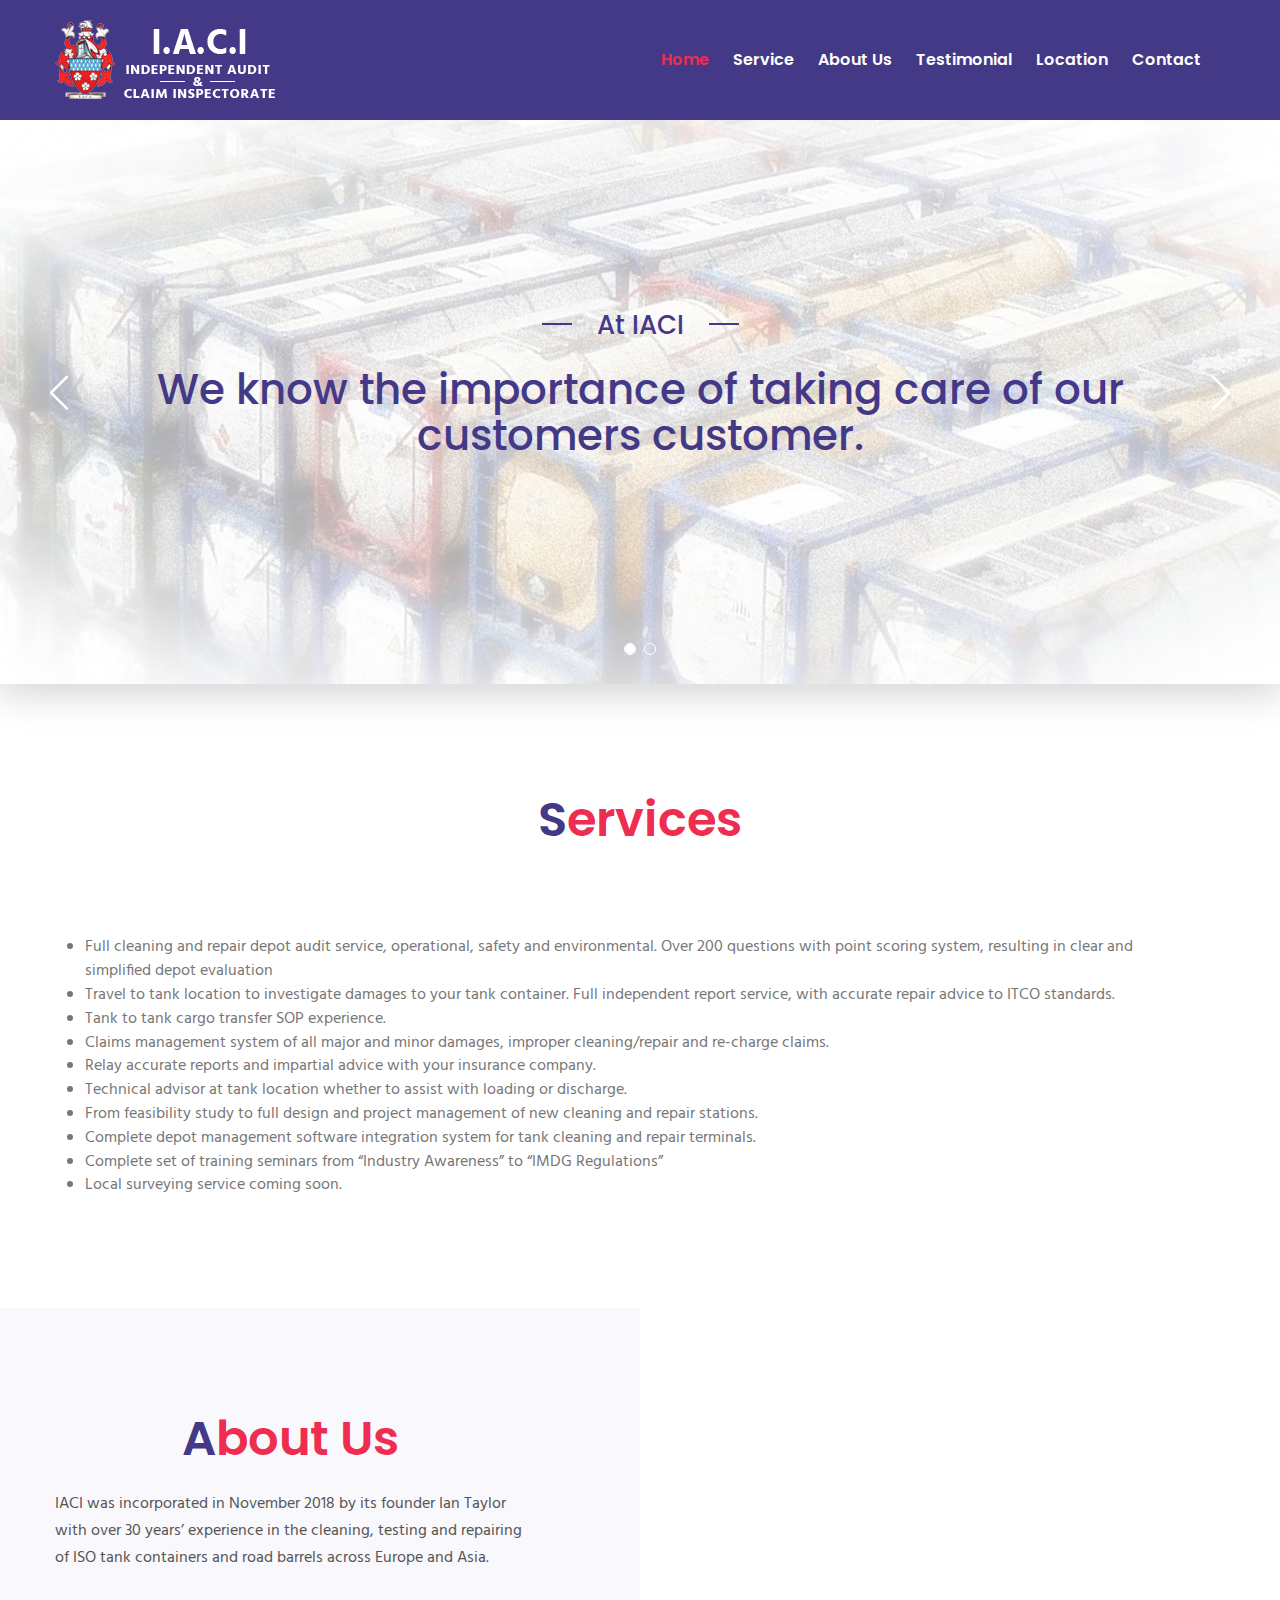
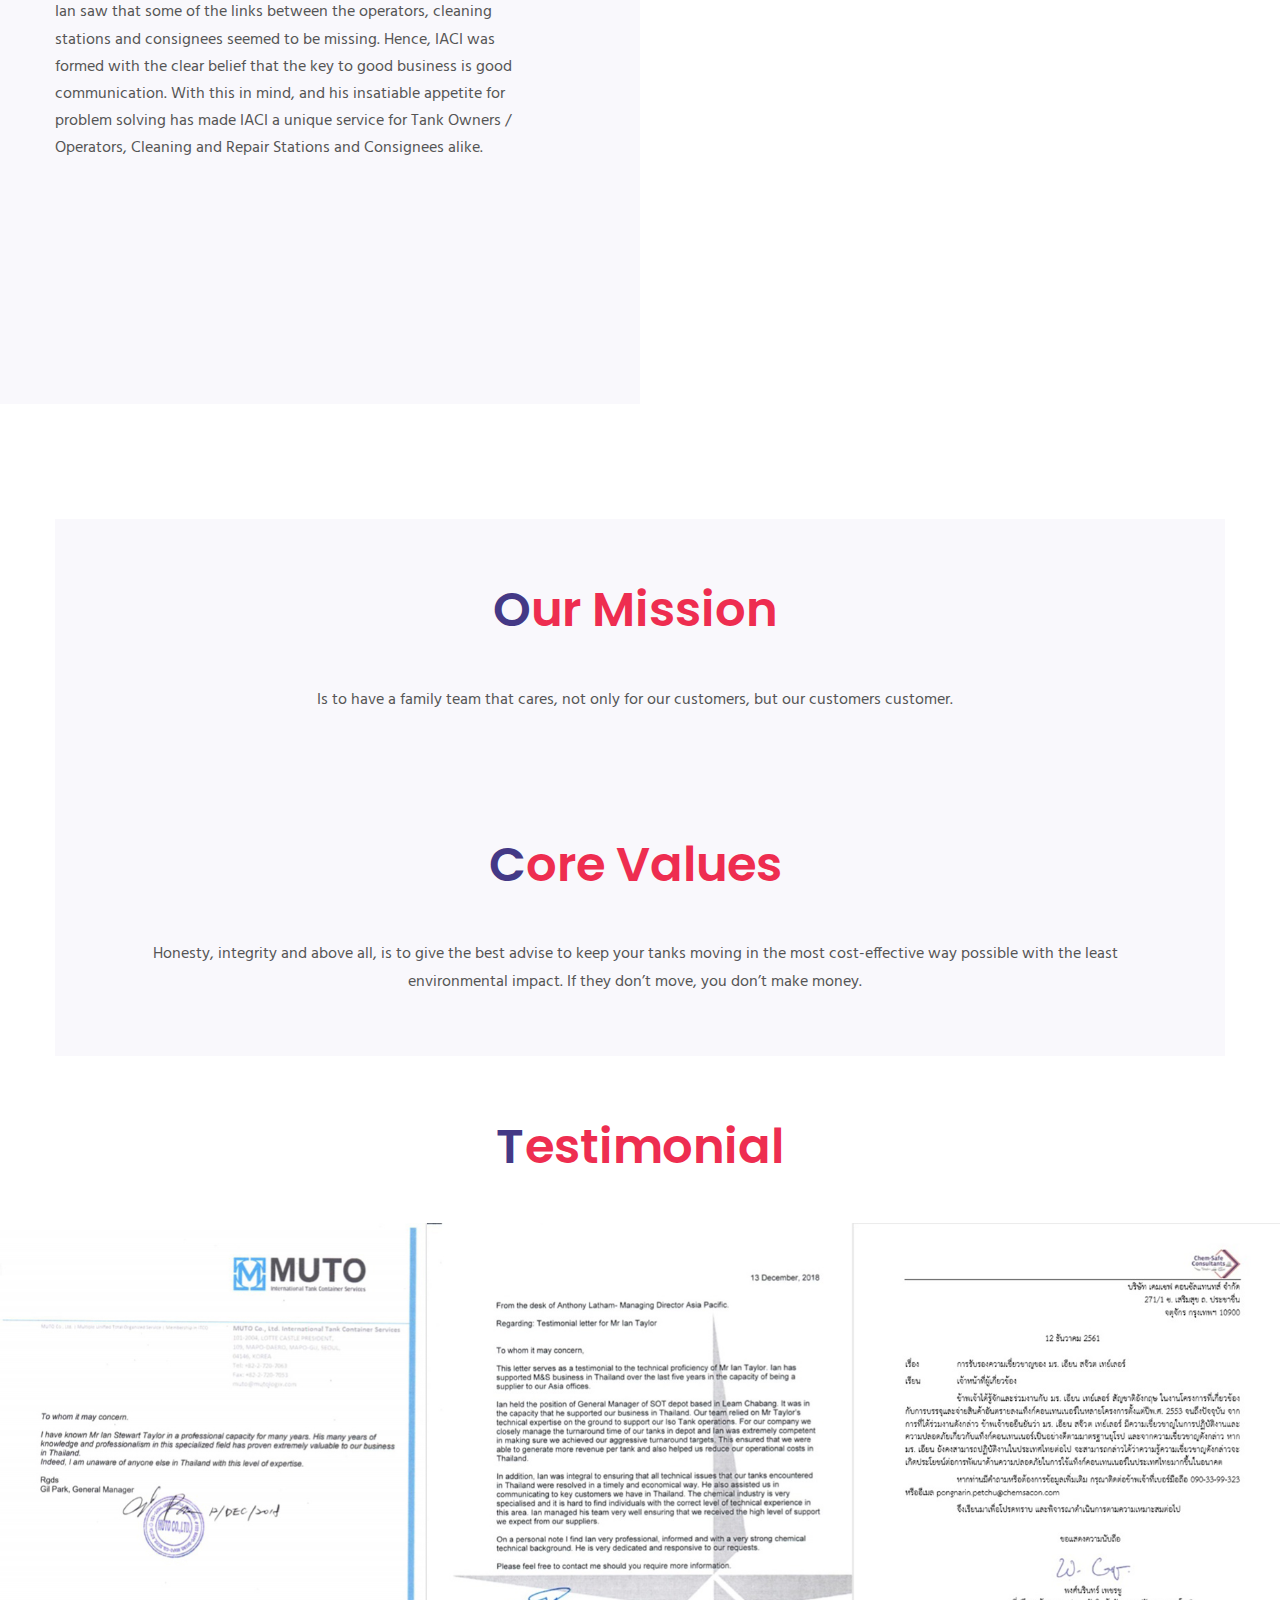
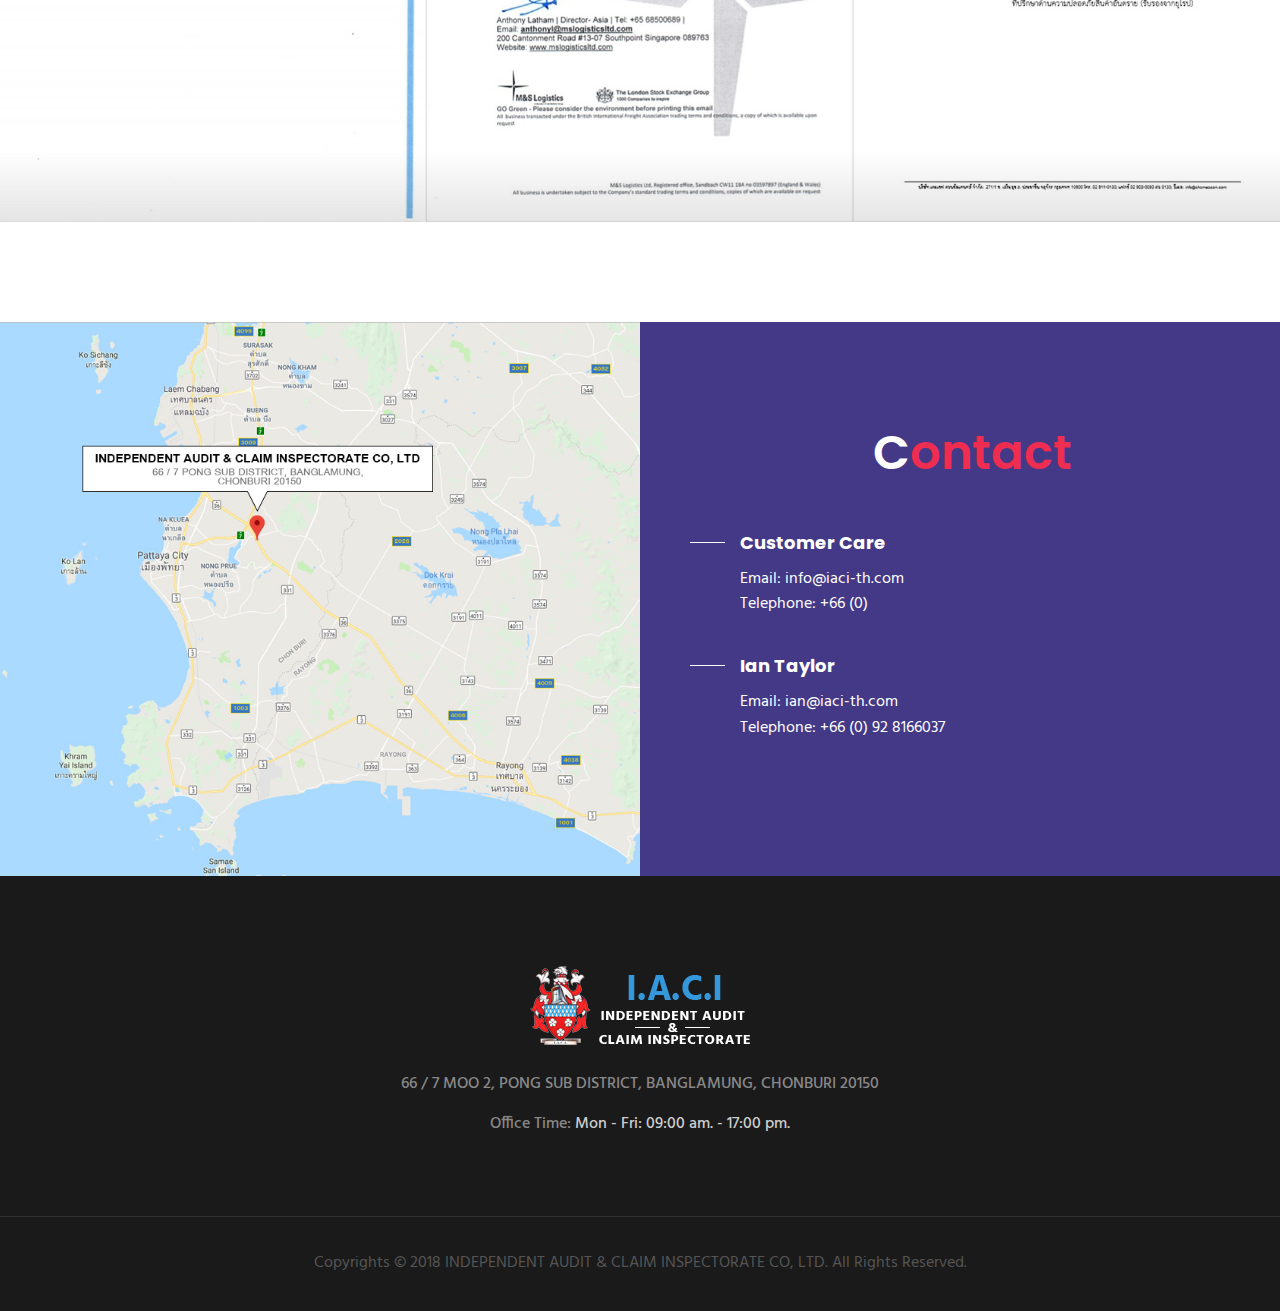
<file: index.html>
<!DOCTYPE html>
<html>
<head>
    <meta charset="utf-8">
    <title>I.A.C.I | Homepage</title>
    <!-- Stylesheets -->
    <link href="css/bootstrap.css" rel="stylesheet">

    <link href="css/style.css" rel="stylesheet">
    <link href="css/slick.css" rel="stylesheet">
    <link href="css/responsive.css" rel="stylesheet">

    <link rel="shortcut icon" href="images/favicon.png" type="image/x-icon">
    <link rel="icon" href="images/favicon.png" type="image/x-icon">

    <!-- Responsive -->
    <meta http-equiv="X-UA-Compatible" content="IE=edge">
    <meta name="viewport" content="width=device-width, initial-scale=1.0, maximum-scale=1.0, user-scalable=0">

    <!--[if lt IE 9]>
    <script src="https://cdnjs.cloudflare.com/ajax/libs/html5shiv/3.7.3/html5shiv.js"></script><![endif]-->
    <!--[if lt IE 9]>
    <script src="js/respond.js"></script><![endif]-->

    <!--Css Custom-->
    <style>
        .about-section .owl-nav {
            display: none;
        }

        .about-section .owl-dots{
            text-align: center;
        }

        .about-section .owl-dots .owl-dot{
            position:relative;
            width:10px;
            height:8px;
            margin:0px 5px;
            display:inline-block;
            border-radius:50%;
            background-color:#cccccc;
            transition:all 0.3s ease;
            -moz-transition:all 0.3s ease;
            -webkit-transition:all 0.3s ease;
            -ms-transition:all 0.3s ease;
            -o-transition:all 0.3s ease;
        }

        .about-section .owl-dots .owl-dot:hover,
        .about-section .owl-dots .owl-dot.active{
            position:relative;
            width:22px;
            height:8px;
            border-radius:10px;
            background-color:#ee2d50;
        }
    </style>
</head>

<body>

    <div class="page-wrapper">

        <!-- Preloader -->
        <div class="preloader"></div>

        <!-- Main Header-->
        <header class="main-header header-style-two">

            <!--Header-Upper-->
            <div class="header-upper">
                <div class="auto-container">
                    <div class="clearfix">

                        <div class="pull-left logo-box">
                            <div class="logo"><a href="/"><img src="images/logo-web-iaci(w).png" alt="" title=""></a>
                            </div>
                        </div>

                        <div class="nav-outer clearfix">

                            <!-- Main Menu -->
                            <nav class="main-menu navbar-expand-md">
                                <div class="navbar-header">
                                    <button class="navbar-toggler" type="button" data-toggle="collapse"
                                            data-target="#navbarSupportedContent" aria-controls="navbarSupportedContent"
                                            aria-expanded="false" aria-label="Toggle navigation">
                                        <span class="icon-bar"></span>
                                        <span class="icon-bar"></span>
                                        <span class="icon-bar"></span>
                                    </button>
                                </div>

                                <div class="navbar-collapse collapse clearfix" id="navbarSupportedContent">
                                    <ul class="navigation clearfix">
                                        <li class="current"><a href="/">Home</a></li>
                                        <li><a href="service.html">Service</a></li>
                                        <li><a href="about-us.html">About us</a></li>
                                        <li><a href="testimonial.html">Testimonial</a></li>
                                        <li><a href="location.html">Location</a></li>
                                        <li><a href="contact.html">Contact</a></li>
                                    </ul>
                                </div>
                            </nav>

                        </div>

                    </div>
                </div>
            </div>
            <!--End Header Upper-->

            <!--Sticky Header-->
            <div class="sticky-header">
                <div class="auto-container clearfix">
                    <!--Logo-->
                    <div class="logo pull-left">
                        <a href="/" class="img-responsive"><img src="images/logo-web-iaci-small.png" alt=""
                                                                         title=""></a>
                    </div>

                    <!--Right Col-->
                    <div class="right-col pull-right">
                        <!-- Main Menu -->
                        <nav class="main-menu navbar-expand-md">
                            <button class="navbar-toggler" type="button" data-toggle="collapse"
                                    data-target="#navbarSupportedContent1" aria-controls="navbarSupportedContent1"
                                    aria-expanded="false" aria-label="Toggle navigation">
                                <span class="icon-bar"></span>
                                <span class="icon-bar"></span>
                                <span class="icon-bar"></span>
                            </button>

                            <div class="navbar-collapse collapse clearfix" id="navbarSupportedContent1">
                                <ul class="navigation clearfix">
                                    <li class="current"><a href="/">Home</a></li>
                                    <li><a href="service.html">Service</a></li>
                                    <li><a href="about-us.html">About us</a></li>
                                    <li><a href="testimonial.html">Testimonial</a></li>
                                    <li><a href="location.html">Location</a></li>
                                    <li><a href="contact.html">Contact</a></li>
                                </ul>
                            </div>
                        </nav><!-- Main Menu End-->
                    </div>

                </div>
            </div>
            <!--End Sticky Header-->

        </header>
        <!--End Main Header -->

        <!--Main Slider-->
        <section class="main-slider" style="box-shadow: 0 3px 40px 3px rgba(0, 0, 0, 0.2)">

            <div class="main-slider-carousel owl-carousel owl-theme">

                <div class="slide" style="background-image:url(images/cover-1.jpg)">
                    <div class="auto-container">
                        <div class="content centered">
                            <h3 class="style-three">At IACI</h3>
                            <h2 class="style-two" style="font-size: 42px;">We know the importance of taking care of our customers customer.</h2>
                        </div>
                    </div>
                </div>

                <div class="slide" style="background-image:url(images/cover-2.jpg)">
                    <div class="auto-container">
                        <div class="content centered">
                            <h2 class="style-two" style="font-size: 47px;">Good Knowledge + Good Communication <br>=<br> Good Business</h2>
                        </div>
                    </div>
                </div>

            </div>
        </section>
        <!--End Main Slider-->

        <!--Services Section-->
        <section class="services-section-four">
            <div class="auto-container">
                <!--Sec Title-->
                <div class="sec-title centered">
                    <h2>S<span class="theme_color">ervices</span></h2>
                </div>
                <div class="row clearfix">

                    <!--Services Block Four-->
                    <div class="services-block-four col-lg-12 col-md-12 col-sm-12">
                        <div class="inner-box wow fadeInUp" data-wow-delay="0ms" data-wow-duration="1500ms" style="text-align: left;">
                            <ul>
                                <li style="list-style: outside; font-size: 16px;">Full cleaning and repair depot audit service, operational, safety and environmental. Over 200 questions with point scoring system, resulting in clear and simplified depot evaluation</li>
                                <li style="list-style: outside; font-size: 16px;">Travel to tank location to investigate damages to your tank container. Full independent report service, with accurate repair advice to ITCO standards.</li>
                                <li style="list-style: outside; font-size: 16px;">Tank to tank cargo transfer SOP experience.</li>
                                <li style="list-style: outside; font-size: 16px;">Claims management system of all major and minor damages, improper cleaning/repair and re-charge claims.</li>
                                <li style="list-style: outside; font-size: 16px;">Relay accurate reports and impartial advice with your insurance company.</li>
                                <li style="list-style: outside; font-size: 16px;">Technical advisor at tank location whether to assist with loading or discharge.</li>
                                <li style="list-style: outside; font-size: 16px;">From feasibility study to full design and project management of new cleaning and repair stations.</li>
                                <li style="list-style: outside; font-size: 16px;">Complete depot management software integration system for tank cleaning and repair terminals.</li>
                                <li style="list-style: outside; font-size: 16px;">Complete set of training seminars from “Industry Awareness” to “IMDG Regulations”</li>
                                <li style="list-style: outside; font-size: 16px;">Local surveying service coming soon.</li>
                            </ul>
                        </div>
                    </div>

                </div>
            </div>
        </section>
        <!--End Services-->

        <!--About Section-->
        <section class="about-section">
            <div class="auto-container">
                <div class="row clearfix">

                    <!--Title Column-->
                    <div class="title-column col-lg-5 col-md-12 col-sm-12">
                        <div class="inner-column">
                            <!--Sec Title-->
                            <div class="sec-title">
                                <div class="sec-title centered">
                                    <h2>A<span class="theme_color">bout us</span></h2>
                                </div>
                            </div>
                            <div class="text">
                                IACI was incorporated in November 2018 by its founder Ian Taylor with over 30 years’ experience in the cleaning, testing and repairing of ISO tank containers and road barrels across Europe and Asia.
                                <br><br>
                                Ian saw that some of the links between the operators, cleaning stations and consignees seemed to be missing. Hence, IACI was formed with the clear belief that the key to good business is good communication.   With this in mind, and his insatiable appetite for problem solving has made IACI a unique service for Tank Owners / Operators, Cleaning and Repair Stations and Consignees alike. <br>
                            </div>
                        </div>
                    </div>

                    <!--Video Column-->
                    <div class="video-column col-lg-7 col-md-12 col-sm-12">
                        <div class="inner-column wow fadeInRight" data-wow-delay="600ms" data-wow-duration="1500ms">

                            <div class="single-item-carousel owl-carousel owl-theme">

                                <!--Story Block-->
                                <div class="story-block">
                                    <div class="inner-box">
                                        <div class="image">
                                            <img src="images/about-1.jpg" alt="" />
                                        </div>
                                    </div>
                                </div>

                                <!--Story Block-->
                                <div class="story-block">
                                    <div class="inner-box">
                                        <div class="image">
                                            <img src="images/about-2.JPG" alt="" />
                                        </div>
                                    </div>
                                </div>

                                <!--Story Block-->
                                <div class="story-block">
                                    <div class="inner-box">
                                        <div class="image">
                                            <img src="images/about-3.JPG" alt="" />
                                        </div>
                                    </div>
                                </div>

                                <!--Story Block-->
                                <div class="story-block">
                                    <div class="inner-box">
                                        <div class="image">
                                            <img src="images/about-4.JPG" alt="" />
                                        </div>
                                    </div>
                                </div>

                                <!--Story Block-->
                                <div class="story-block">
                                    <div class="inner-box">
                                        <div class="image">
                                            <img src="images/about-5.JPG" alt="" />
                                        </div>
                                    </div>
                                </div>

                                <!--Story Block-->
                                <div class="story-block">
                                    <div class="inner-box">
                                        <div class="image">
                                            <img src="images/about-7.JPG" alt="" />
                                        </div>
                                    </div>
                                </div>

                                <!--Story Block-->
                                <div class="story-block">
                                    <div class="inner-box">
                                        <div class="image">
                                            <img src="images/about-8.JPG" alt="" />
                                        </div>
                                    </div>
                                </div>

                                <!--Story Block-->
                                <div class="story-block">
                                    <div class="inner-box">
                                        <div class="image">
                                            <img src="images/about-9.JPG" alt="" />
                                        </div>
                                    </div>
                                </div>

                            </div>

                        </div>
                    </div>

                </div>
            </div>
        </section>
        <!--End About Section-->

        <!--Mission Statement & Core Value Section-->
        <section class="news-section-two" style="padding-bottom: 0px;">
            <div class="auto-container">

                <!--Mission Statement-->
                <div class="news-block-two">
                    <div class="inner-box">
                        <div class="clearfix">

                            <!--Content Column-->
                            <div class="content-column col-lg-12 col-md-12 col-sm-12">
                                <div class="inner-column centered">
                                    <div class="sec-title">
                                        <h2>O<span class="theme_color">ur Mission</span></h2>
                                    </div>
                                    <div class="text">Is to have a family team that cares, not only for our customers, but our customers customer.</div>
                                </div>
                            </div>

                        </div>
                    </div>
                </div>

                <!--Core Value-->
                <div class="news-block-two">
                    <div class="inner-box">
                        <div class="clearfix">

                            <!--Content Column-->
                            <div class="content-column align-left col-lg-12 col-md-12 col-sm-12">
                                <div class="inner-column centered">
                                    <div class="sec-title">
                                        <h2>C<span class="theme_color">ore Values</span></h2>
                                    </div>
                                    <div class="text">Honesty, integrity and above all, is to give the best advise to keep your tanks moving in the most cost-effective way possible with the least environmental impact. If they don’t move, you don’t make money.</div>
                                </div>
                            </div>

                        </div>
                    </div>
                </div>

            </div>
        </section>
        <!--End Mission Statement & Core Value-->

        <!--Case Section-->
        <section class="case-section" style="padding-top: 60px">
            <div class="auto-container">
                <!--Sec Title-->
                <div class="sec-title centered">
                    <h2>T<span class="theme_color">estimonial</span></h2>
                </div>
            </div>
            <div class="three-item-carousel owl-carousel owl-theme">

                <!--Case Block-->
                <!--<div class="case-block">-->
                    <!--<div class="inner-box">-->
                        <!--<div class="image">-->
                            <!--<img src="images/testimonial-1.jpg" alt="" />-->
                            <!--<div class="overlay-box">-->
                                <!--<div class="overlay-inner">-->
                                    <!--<div class="content">-->
                                        <!--<a href="pdf/self%20testamonial.pdf" class="read-more" target=_blank><span class="fa fa-angle-right"></span> Read More</a>-->
                                    <!--</div>-->
                                <!--</div>-->
                            <!--</div>-->
                        <!--</div>-->
                    <!--</div>-->
                <!--</div>-->

                <!--Case Block-->
                <div class="case-block">
                    <div class="inner-box">
                        <div class="image">
                            <img src="images/testimonial-2.jpg" alt="" />
                            <div class="overlay-box">
                                <div class="overlay-inner">
                                    <div class="content">
                                        <a href="pdf/testimonial%20MUTO.pdf" class="read-more" target=_blank><span class="fa fa-angle-right"></span> Read More</a>
                                    </div>
                                </div>
                            </div>
                        </div>
                    </div>
                </div>

                <!--Case Block-->
                <div class="case-block">
                    <div class="inner-box">
                        <div class="image">
                            <img src="images/testimonial-3.jpg" alt="" />
                            <div class="overlay-box">
                                <div class="overlay-inner">
                                    <div class="content">
                                        <a href="pdf/Ian%20Taylor%20Testimonial%20letter.pdf" class="read-more" target=_blank><span class="fa fa-angle-right"></span> Read More</a>
                                    </div>
                                </div>
                            </div>
                        </div>
                    </div>
                </div>

                <!--Case Block-->
                <div class="case-block">
                    <div class="inner-box">
                        <div class="image">
                            <img src="images/testimonial-4.jpg" alt="" />
                            <div class="overlay-box">
                                <div class="overlay-inner">
                                    <div class="content">
                                        <a href="pdf/Certify%20letter%20for%20Ian%20Taylor.pdf" class="read-more" target=_blank><span class="fa fa-angle-right"></span> Read More</a>
                                    </div>
                                </div>
                            </div>
                        </div>
                    </div>
                </div>

                <!--Case Block-->
                <!--<div class="case-block">-->
                    <!--<div class="inner-box">-->
                        <!--<div class="image">-->
                            <!--<img src="images/testimonial-5.jpg" alt="" />-->
                            <!--<div class="overlay-box">-->
                                <!--<div class="overlay-inner">-->
                                    <!--<div class="content">-->
                                        <!--<a href="pdf/Referance.pdf" class="read-more" target=_blank><span class="fa fa-angle-right"></span> Read More</a>-->
                                    <!--</div>-->
                                <!--</div>-->
                            <!--</div>-->
                        <!--</div>-->
                    <!--</div>-->
                <!--</div>-->

            </div>
        </section>
        <!--End Case Section-->

        <!--Contact Section-->
        <section class="fluid-section-two">
            <div class="outer-container clearfix">

                <!--Image Column-->
                <a href="https://www.google.com/maps?q=12.946892,100.990596" target="_blank">
                    <div class="image-column" style="background-image:url(images/map.jpg);">
                        <figure class="image-box"><img src="images/map.jpg" alt=""></figure>
                    </div>
                </a>

                <!--Content Column-->
                <div class="content-column">
                    <div class="inner-column">
                        <!--Sec Title-->
                        <div class="sec-title centered light">
                            <h2>C<span class="theme_color">ontact</span></h2>
                        </div>

                        <div class="feature-block-two alternate">
                            <div class="inner-box">
                                <h3><a href="#">Customer Care</a></h3>
                                <div class="text">
                                    Email: info@iaci-th.com <br>
                                    Telephone: +66 (0)
                                </div>
                            </div>
                        </div>

                        <div class="feature-block-two alternate">
                            <div class="inner-box">
                                <h3><a href="#">Ian Taylor</a></h3>
                                <div class="text">
                                    Email: ian@iaci-th.com <br>
                                    Telephone: +66 (0) 92 8166037
                                </div>
                            </div>
                        </div>

                    </div>
                </div>

            </div>
        </section>
        <!--Contact Section-->

        <!--Main Footer-->
        <footer class="main-footer">
            <div class="auto-container">
                <!--Widgets Section-->
                <div class="widgets-section">
                    <div class="row clearfix">

                        <!--Column-->
                        <div class="big-column col-lg-12 col-md-12 col-sm-12 text-center">
                            <div class="row clearfix">

                                <!--Footer Column-->
                                <div class="footer-column col-lg-12 col-md-12 col-sm-12">
                                    <div class="footer-widget logo-widget">
                                        <div class="logo">
                                            <a href="/"><img src="images/logo-web-iaci-footer.png" alt=""/></a>
                                        </div>
                                        <div class="text">66 / 7 MOO 2, PONG SUB DISTRICT, BANGLAMUNG, CHONBURI 20150</div>
                                        <ul class="list-style-one">
                                            <li><span>Office Time:</span> Mon - Fri: 09:00 am. - 17:00 pm.</li>
                                        </ul>
                                    </div>
                                </div>
                            </div>
                        </div>
                    </div>
                </div>
            </div>
            <!--Footer Bottom-->
            <div class="footer-bottom">
                <div class="auto-container text-center">
                    <div class="row clearfix">
                        <div class="column col-md-12 col-sm-12 col-xs-12">
                            <div class="copyright">Copyrights &copy; 2018 INDEPENDENT AUDIT & CLAIM INSPECTORATE CO, LTD. All Rights Reserved.</div>
                        </div>
                    </div>
                </div>
            </div>
        </footer>
        <!--End Main Footer-->

    </div>
    <!--End pagewrapper--><!--Scroll to top-->
    <div class="scroll-to-top scroll-to-target" data-target="html"><span class="fa fa-angle-double-up"></span></div>

    <script src="js/jquery.js"></script>
    <script src="js/popper.min.js"></script>
    <script src="js/bootstrap.min.js"></script>
    <script src="js/jquery.mCustomScrollbar.concat.min.js"></script>
    <script src="js/jquery.fancybox.js"></script>
    <script src="js/appear.js"></script>
    <script src="js/owl.js"></script>
    <script src="js/wow.js"></script>
    <script src="js/slick.js"></script>
    <script src="js/jquery-ui.js"></script>
    <script src="js/script.js"></script>

</body>
</html>
</file>
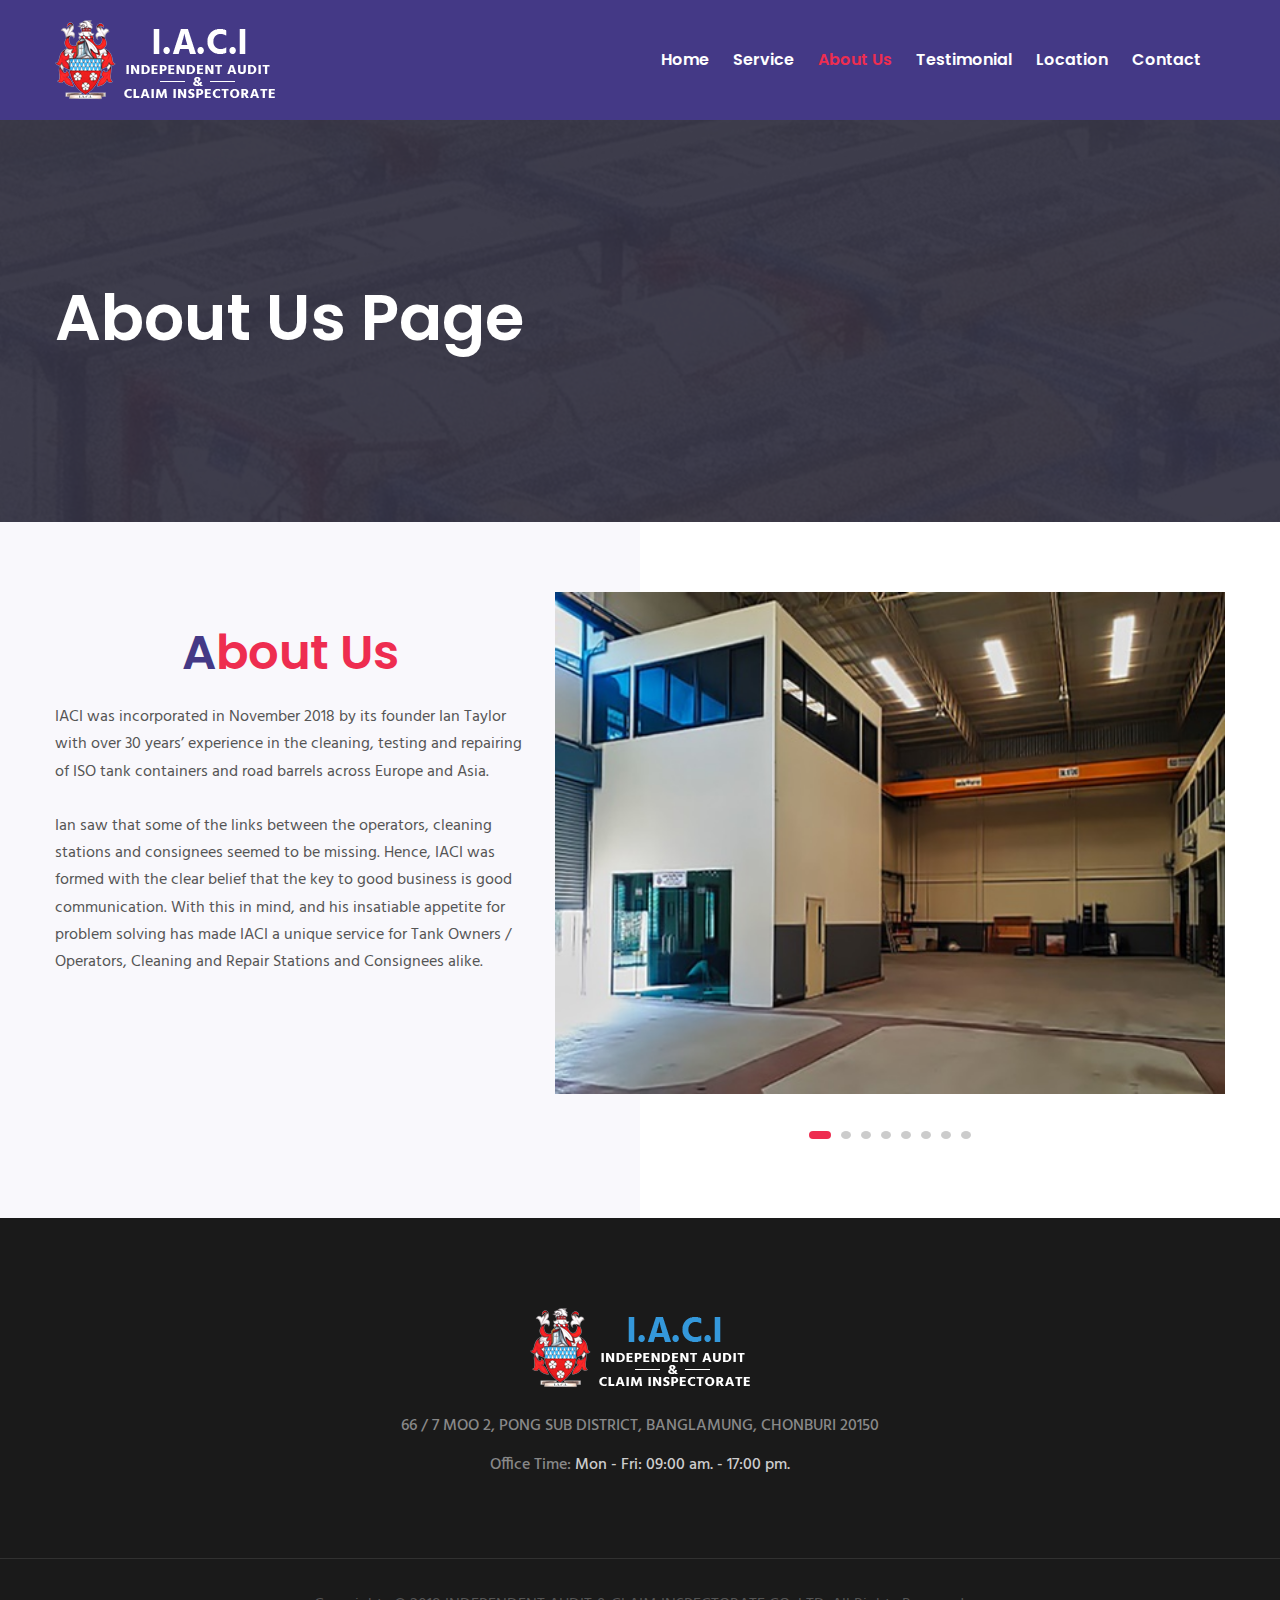
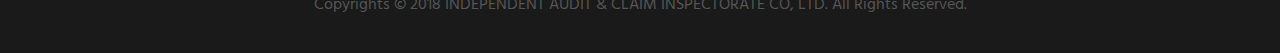
<file: about-us.html>
<!DOCTYPE html>
<html>
<head>
    <meta charset="utf-8">
    <title>I.A.C.I | About us</title>
    <!-- Stylesheets -->
    <link href="css/bootstrap.css" rel="stylesheet">

    <link href="css/style.css" rel="stylesheet">
    <link href="css/slick.css" rel="stylesheet">
    <link href="css/responsive.css" rel="stylesheet">

    <link rel="shortcut icon" href="images/favicon.png" type="image/x-icon">
    <link rel="icon" href="images/favicon.png" type="image/x-icon">

    <!-- Responsive -->
    <meta http-equiv="X-UA-Compatible" content="IE=edge">
    <meta name="viewport" content="width=device-width, initial-scale=1.0, maximum-scale=1.0, user-scalable=0">

    <!--[if lt IE 9]>
    <script src="https://cdnjs.cloudflare.com/ajax/libs/html5shiv/3.7.3/html5shiv.js"></script><![endif]-->
    <!--[if lt IE 9]>
    <script src="js/respond.js"></script><![endif]-->

    <!--Css Custom-->
    <style>
        .about-section .owl-nav {
            display: none;
        }

        .about-section .owl-dots{
            text-align: center;
        }

        .about-section .owl-dots .owl-dot{
            position:relative;
            width:10px;
            height:8px;
            margin:0px 5px;
            display:inline-block;
            border-radius:50%;
            background-color:#cccccc;
            transition:all 0.3s ease;
            -moz-transition:all 0.3s ease;
            -webkit-transition:all 0.3s ease;
            -ms-transition:all 0.3s ease;
            -o-transition:all 0.3s ease;
        }

        .about-section .owl-dots .owl-dot:hover,
        .about-section .owl-dots .owl-dot.active{
            position:relative;
            width:22px;
            height:8px;
            border-radius:10px;
            background-color:#ee2d50;
        }
    </style>
</head>

<body>

    <div class="page-wrapper">

        <!-- Preloader -->
        <div class="preloader"></div>

        <!-- Main Header-->
        <header class="main-header header-style-two">

            <!--Header-Upper-->
            <div class="header-upper">
                <div class="auto-container">
                    <div class="clearfix">

                        <div class="pull-left logo-box">
                            <div class="logo"><a href="/"><img src="images/logo-web-iaci(w).png" alt="" title=""></a>
                            </div>
                        </div>

                        <div class="nav-outer clearfix">

                            <!-- Main Menu -->
                            <nav class="main-menu navbar-expand-md">
                                <div class="navbar-header">
                                    <button class="navbar-toggler" type="button" data-toggle="collapse" data-target="#navbarSupportedContent" aria-controls="navbarSupportedContent" aria-expanded="false" aria-label="Toggle navigation">
                                        <span class="icon-bar"></span>
                                        <span class="icon-bar"></span>
                                        <span class="icon-bar"></span>
                                    </button>
                                </div>

                                <div class="navbar-collapse collapse clearfix" id="navbarSupportedContent">
                                    <ul class="navigation clearfix">
                                        <li><a href="/">Home</a></li>
                                        <li><a href="service.html">Service</a></li>
                                        <li class="current"><a href="about-us.html">About us</a></li>
                                        <li><a href="testimonial.html">Testimonial</a></li>
                                        <li><a href="location.html">Location</a></li>
                                        <li><a href="contact.html">Contact</a></li>
                                    </ul>
                                </div>
                            </nav>

                        </div>

                    </div>
                </div>
            </div>
            <!--End Header Upper-->

            <!--Sticky Header-->
            <div class="sticky-header">
                <div class="auto-container clearfix">
                    <!--Logo-->
                    <div class="logo pull-left">
                        <a href="/" class="img-responsive">
                            <img src="images/logo-web-iaci-small.png" alt="" title="">
                        </a>
                    </div>

                    <!--Right Col-->
                    <div class="right-col pull-right">
                        <!-- Main Menu -->
                        <nav class="main-menu navbar-expand-md">
                            <button class="navbar-toggler" type="button" data-toggle="collapse" data-target="#navbarSupportedContent1" aria-controls="navbarSupportedContent1" aria-expanded="false" aria-label="Toggle navigation">
                                <span class="icon-bar"></span>
                                <span class="icon-bar"></span>
                                <span class="icon-bar"></span>
                            </button>

                            <div class="navbar-collapse collapse clearfix" id="navbarSupportedContent1">
                                <ul class="navigation clearfix">
                                    <li><a href="index.html">Home</a></li>
                                    <li><a href="service.html">Service</a></li>
                                    <li class="current"><a href="about-us.html">About us</a></li>
                                    <li><a href="testimonial.html">Testimonial</a></li>
                                    <li><a href="location.html">Location</a></li>
                                    <li><a href="contact.html">Contact</a></li>
                                </ul>
                            </div>
                        </nav><!-- Main Menu End-->
                    </div>

                </div>
            </div>
            <!--End Sticky Header-->

        </header>
        <!--End Main Header -->

        <!--Page Title-->
        <section class="page-title" style="background-image:url(images/cover-1.jpg)">
            <div class="auto-container">
                <h1>About us Page</h1>
            </div>
        </section>
        <!--End Page Title-->

        <!--About Section-->
        <section class="about-section">
            <div class="auto-container">
                <div class="row clearfix">

                    <!--Title Column-->
                    <div class="title-column col-lg-5 col-md-12 col-sm-12">
                        <div class="inner-column">
                            <!--Sec Title-->
                            <div class="sec-title">
                                <div class="sec-title centered">
                                    <h2>A<span class="theme_color">bout us</span></h2>
                                </div>
                            </div>
                            <div class="text">
                                IACI was incorporated in November 2018 by its founder Ian Taylor with over 30 years’ experience in the cleaning, testing and repairing of ISO tank containers and road barrels across Europe and Asia.
                                <br><br>
                                Ian saw that some of the links between the operators, cleaning stations and consignees seemed to be missing. Hence, IACI was formed with the clear belief that the key to good business is good communication.   With this in mind, and his insatiable appetite for problem solving has made IACI a unique service for Tank Owners / Operators, Cleaning and Repair Stations and Consignees alike. <br>
                            </div>
                        </div>
                    </div>

                    <!--Video Column-->
                    <div class="video-column col-lg-7 col-md-12 col-sm-12">
                        <div class="inner-column wow fadeInRight" data-wow-delay="600ms" data-wow-duration="1500ms">

                            <div class="single-item-carousel owl-carousel owl-theme">

                                <!--Story Block-->
                                <div class="story-block">
                                    <div class="inner-box">
                                        <div class="image">
                                            <img src="images/about-1.jpg" alt="" />
                                        </div>
                                    </div>
                                </div>

                                <!--Story Block-->
                                <div class="story-block">
                                    <div class="inner-box">
                                        <div class="image">
                                            <img src="images/about-2.JPG" alt="" />
                                        </div>
                                    </div>
                                </div>

                                <!--Story Block-->
                                <div class="story-block">
                                    <div class="inner-box">
                                        <div class="image">
                                            <img src="images/about-3.JPG" alt="" />
                                        </div>
                                    </div>
                                </div>

                                <!--Story Block-->
                                <div class="story-block">
                                    <div class="inner-box">
                                        <div class="image">
                                            <img src="images/about-4.JPG" alt="" />
                                        </div>
                                    </div>
                                </div>

                                <!--Story Block-->
                                <div class="story-block">
                                    <div class="inner-box">
                                        <div class="image">
                                            <img src="images/about-5.JPG" alt="" />
                                        </div>
                                    </div>
                                </div>

                                <!--Story Block-->
                                <div class="story-block">
                                    <div class="inner-box">
                                        <div class="image">
                                            <img src="images/about-7.JPG" alt="" />
                                        </div>
                                    </div>
                                </div>

                                <!--Story Block-->
                                <div class="story-block">
                                    <div class="inner-box">
                                        <div class="image">
                                            <img src="images/about-8.JPG" alt="" />
                                        </div>
                                    </div>
                                </div>

                                <!--Story Block-->
                                <div class="story-block">
                                    <div class="inner-box">
                                        <div class="image">
                                            <img src="images/about-9.JPG" alt="" />
                                        </div>
                                    </div>
                                </div>

                            </div>

                        </div>
                    </div>

                </div>
            </div>
        </section>
        <!--End About Section-->

        <!--Main Footer-->
        <footer class="main-footer">
            <div class="auto-container">
                <!--Widgets Section-->
                <div class="widgets-section">
                    <div class="row clearfix">

                        <!--Column-->
                        <div class="big-column col-lg-12 col-md-12 col-sm-12 text-center">
                            <div class="row clearfix">

                                <!--Footer Column-->
                                <div class="footer-column col-lg-12 col-md-12 col-sm-12">
                                    <div class="footer-widget logo-widget">
                                        <div class="logo">
                                            <a href="/"><img src="images/logo-web-iaci-footer.png" alt=""/></a>
                                        </div>
                                        <div class="text">66 / 7 MOO 2, PONG SUB DISTRICT, BANGLAMUNG, CHONBURI 20150</div>
                                        <ul class="list-style-one">
                                            <li><span>Office Time:</span> Mon - Fri: 09:00 am. - 17:00 pm.</li>
                                        </ul>
                                    </div>
                                </div>
                            </div>
                        </div>
                    </div>
                </div>
            </div>
            <!--Footer Bottom-->
            <div class="footer-bottom">
                <div class="auto-container text-center">
                    <div class="row clearfix">
                        <div class="column col-md-12 col-sm-12 col-xs-12">
                            <div class="copyright">Copyrights &copy; 2018 INDEPENDENT AUDIT & CLAIM INSPECTORATE CO, LTD. All Rights Reserved.</div>
                        </div>
                    </div>
                </div>
            </div>
        </footer>
        <!--End Main Footer-->

    </div>
    <!--End pagewrapper--><!--Scroll to top-->
    <div class="scroll-to-top scroll-to-target" data-target="html"><span class="fa fa-angle-double-up"></span></div>

    <script src="js/jquery.js"></script>
    <script src="js/popper.min.js"></script>
    <script src="js/bootstrap.min.js"></script>
    <script src="js/jquery.mCustomScrollbar.concat.min.js"></script>
    <script src="js/jquery.fancybox.js"></script>
    <script src="js/appear.js"></script>
    <script src="js/owl.js"></script>
    <script src="js/wow.js"></script>
    <script src="js/slick.js"></script>
    <script src="js/jquery-ui.js"></script>
    <script src="js/script.js"></script>

</body>
</html>
</file>
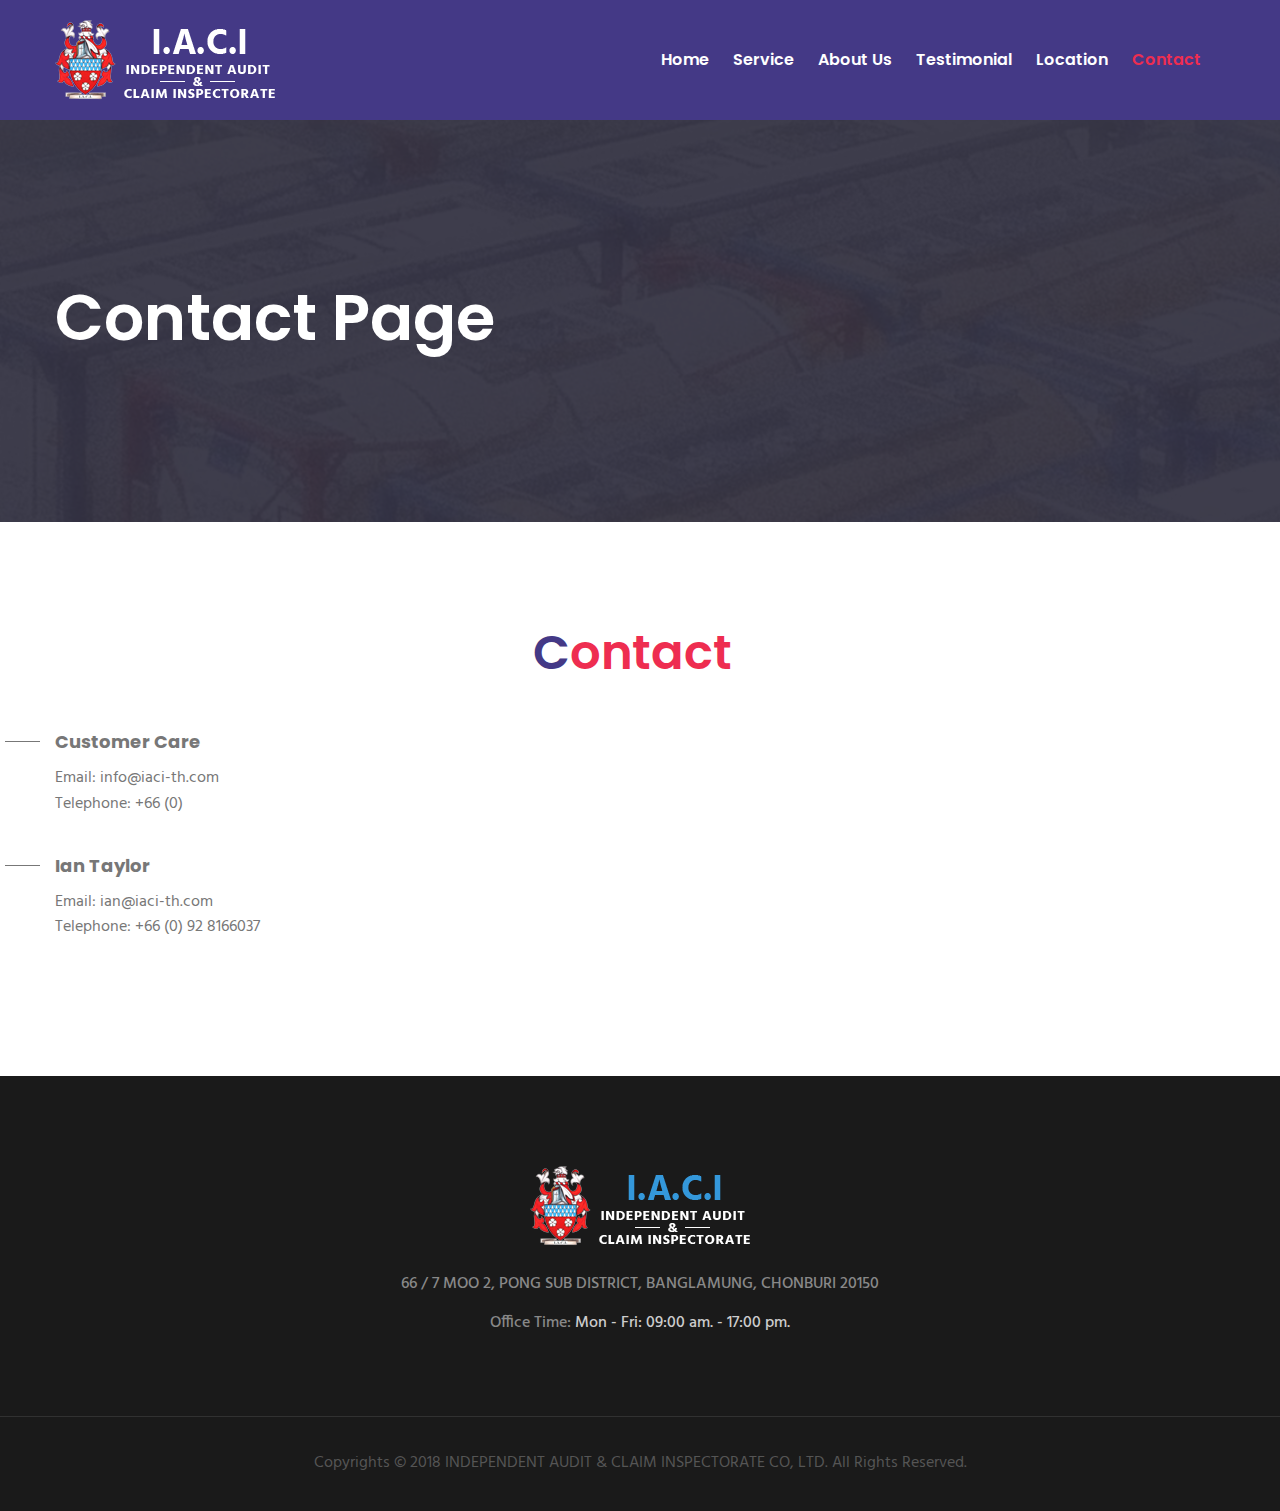
<file: contact.html>
<!DOCTYPE html>
<html>
<head>
    <meta charset="utf-8">
    <title>I.A.C.I | Contact</title>
    <!-- Stylesheets -->
    <link href="css/bootstrap.css" rel="stylesheet">

    <link href="css/style.css" rel="stylesheet">
    <link href="css/slick.css" rel="stylesheet">
    <link href="css/responsive.css" rel="stylesheet">

    <link rel="shortcut icon" href="images/favicon.png" type="image/x-icon">
    <link rel="icon" href="images/favicon.png" type="image/x-icon">

    <!-- Responsive -->
    <meta http-equiv="X-UA-Compatible" content="IE=edge">
    <meta name="viewport" content="width=device-width, initial-scale=1.0, maximum-scale=1.0, user-scalable=0">

    <!--[if lt IE 9]>
    <script src="https://cdnjs.cloudflare.com/ajax/libs/html5shiv/3.7.3/html5shiv.js"></script><![endif]-->
    <!--[if lt IE 9]>
    <script src="js/respond.js"></script><![endif]-->
</head>

<body>

    <div class="page-wrapper">

        <!-- Preloader -->
        <div class="preloader"></div>

        <!-- Main Header-->
        <header class="main-header header-style-two">

            <!--Header-Upper-->
            <div class="header-upper">
                <div class="auto-container">
                    <div class="clearfix">

                        <div class="pull-left logo-box">
                            <div class="logo"><a href="/"><img src="images/logo-web-iaci(w).png" alt="" title=""></a>
                            </div>
                        </div>

                        <div class="nav-outer clearfix">

                            <!-- Main Menu -->
                            <nav class="main-menu navbar-expand-md">
                                <div class="navbar-header">
                                    <button class="navbar-toggler" type="button" data-toggle="collapse" data-target="#navbarSupportedContent" aria-controls="navbarSupportedContent" aria-expanded="false" aria-label="Toggle navigation">
                                        <span class="icon-bar"></span>
                                        <span class="icon-bar"></span>
                                        <span class="icon-bar"></span>
                                    </button>
                                </div>

                                <div class="navbar-collapse collapse clearfix" id="navbarSupportedContent">
                                    <ul class="navigation clearfix">
                                        <li><a href="/">Home</a></li>
                                        <li><a href="service.html">Service</a></li>
                                        <li><a href="about-us.html">About us</a></li>
                                        <li><a href="testimonial.html">Testimonial</a></li>
                                        <li><a href="location.html">Location</a></li>
                                        <li class="current"><a href="contact.html">Contact</a></li>
                                    </ul>
                                </div>
                            </nav>

                        </div>

                    </div>
                </div>
            </div>
            <!--End Header Upper-->

            <!--Sticky Header-->
            <div class="sticky-header">
                <div class="auto-container clearfix">
                    <!--Logo-->
                    <div class="logo pull-left">
                        <a href="index.html" class="img-responsive">
                            <img src="images/logo-web-iaci-small.png" alt="" title="">
                        </a>
                    </div>

                    <!--Right Col-->
                    <div class="right-col pull-right">
                        <!-- Main Menu -->
                        <nav class="main-menu navbar-expand-md">
                            <button class="navbar-toggler" type="button" data-toggle="collapse" data-target="#navbarSupportedContent1" aria-controls="navbarSupportedContent1" aria-expanded="false" aria-label="Toggle navigation">
                                <span class="icon-bar"></span>
                                <span class="icon-bar"></span>
                                <span class="icon-bar"></span>
                            </button>

                            <div class="navbar-collapse collapse clearfix" id="navbarSupportedContent1">
                                <ul class="navigation clearfix">
                                    <li><a href="/">Home</a></li>
                                    <li><a href="service.html">Service</a></li>
                                    <li><a href="about-us.html">About us</a></li>
                                    <li><a href="testimonial.html">Testimonial</a></li>
                                    <li><a href="location.html">Location</a></li>
                                    <li class="current"><a href="contact.html">Contact</a></li>
                                </ul>
                            </div>
                        </nav><!-- Main Menu End-->
                    </div>

                </div>
            </div>
            <!--End Sticky Header-->

        </header>
        <!--End Main Header -->

        <!--Page Title-->
        <section class="page-title" style="background-image:url(images/cover-1.jpg)">
            <div class="auto-container">
                <h1>Contact Page</h1>
            </div>
        </section>
        <!--End Page Title-->

        <!--Contact Section-->
        <section class="fluid-section-two-custom">
            <div class="outer-container clearfix" style="background-color: #fff;">

                <div class="auto-container">

                    <!--Content Column-->
                    <div class="content-column">
                        <div class="inner-column" style="padding-left: 0px;">
                            <!--Sec Title-->
                            <div class="sec-title centered">
                                <h2>C<span class="theme_color">ontact</span></h2>
                            </div>

                            <div class="feature-block-two-custom alternate">
                                <div class="inner-box">
                                    <h3><a href="#">Customer Care</a></h3>
                                    <div class="text">
                                        Email: info@iaci-th.com <br>
                                        Telephone: +66 (0)
                                    </div>
                                </div>
                            </div>

                            <div class="feature-block-two-custom alternate">
                                <div class="inner-box">
                                    <h3><a href="#">Ian Taylor</a></h3>
                                    <div class="text">
                                        Email: ian@iaci-th.com <br>
                                        Telephone: +66 (0) 92 8166037
                                    </div>
                                </div>
                            </div>

                        </div>
                    </div>

                </div>

            </div>
        </section>
        <!--Contact Section-->

        <!--Main Footer-->
        <footer class="main-footer">
            <div class="auto-container">
                <!--Widgets Section-->
                <div class="widgets-section">
                    <div class="row clearfix">

                        <!--Column-->
                        <div class="big-column col-lg-12 col-md-12 col-sm-12 text-center">
                            <div class="row clearfix">

                                <!--Footer Column-->
                                <div class="footer-column col-lg-12 col-md-12 col-sm-12">
                                    <div class="footer-widget logo-widget">
                                        <div class="logo">
                                            <a href="/"><img src="images/logo-web-iaci-footer.png" alt=""/></a>
                                        </div>
                                        <div class="text">66 / 7 MOO 2, PONG SUB DISTRICT, BANGLAMUNG, CHONBURI 20150</div>
                                        <ul class="list-style-one">
                                            <li><span>Office Time:</span> Mon - Fri: 09:00 am. - 17:00 pm.</li>
                                        </ul>
                                    </div>
                                </div>
                            </div>
                        </div>
                    </div>
                </div>
            </div>
            <!--Footer Bottom-->
            <div class="footer-bottom">
                <div class="auto-container text-center">
                    <div class="row clearfix">
                        <div class="column col-md-12 col-sm-12 col-xs-12">
                            <div class="copyright">Copyrights &copy; 2018 INDEPENDENT AUDIT & CLAIM INSPECTORATE CO, LTD. All Rights Reserved.</div>
                        </div>
                    </div>
                </div>
            </div>
        </footer>
        <!--End Main Footer-->

    </div>
    <!--End pagewrapper--><!--Scroll to top-->
    <div class="scroll-to-top scroll-to-target" data-target="html"><span class="fa fa-angle-double-up"></span></div>

    <script src="js/jquery.js"></script>
    <script src="js/popper.min.js"></script>
    <script src="js/bootstrap.min.js"></script>
    <script src="js/jquery.mCustomScrollbar.concat.min.js"></script>
    <script src="js/jquery.fancybox.js"></script>
    <script src="js/appear.js"></script>
    <script src="js/owl.js"></script>
    <script src="js/wow.js"></script>
    <script src="js/slick.js"></script>
    <script src="js/jquery-ui.js"></script>
    <script src="js/script.js"></script>

</body>
</html>
</file>
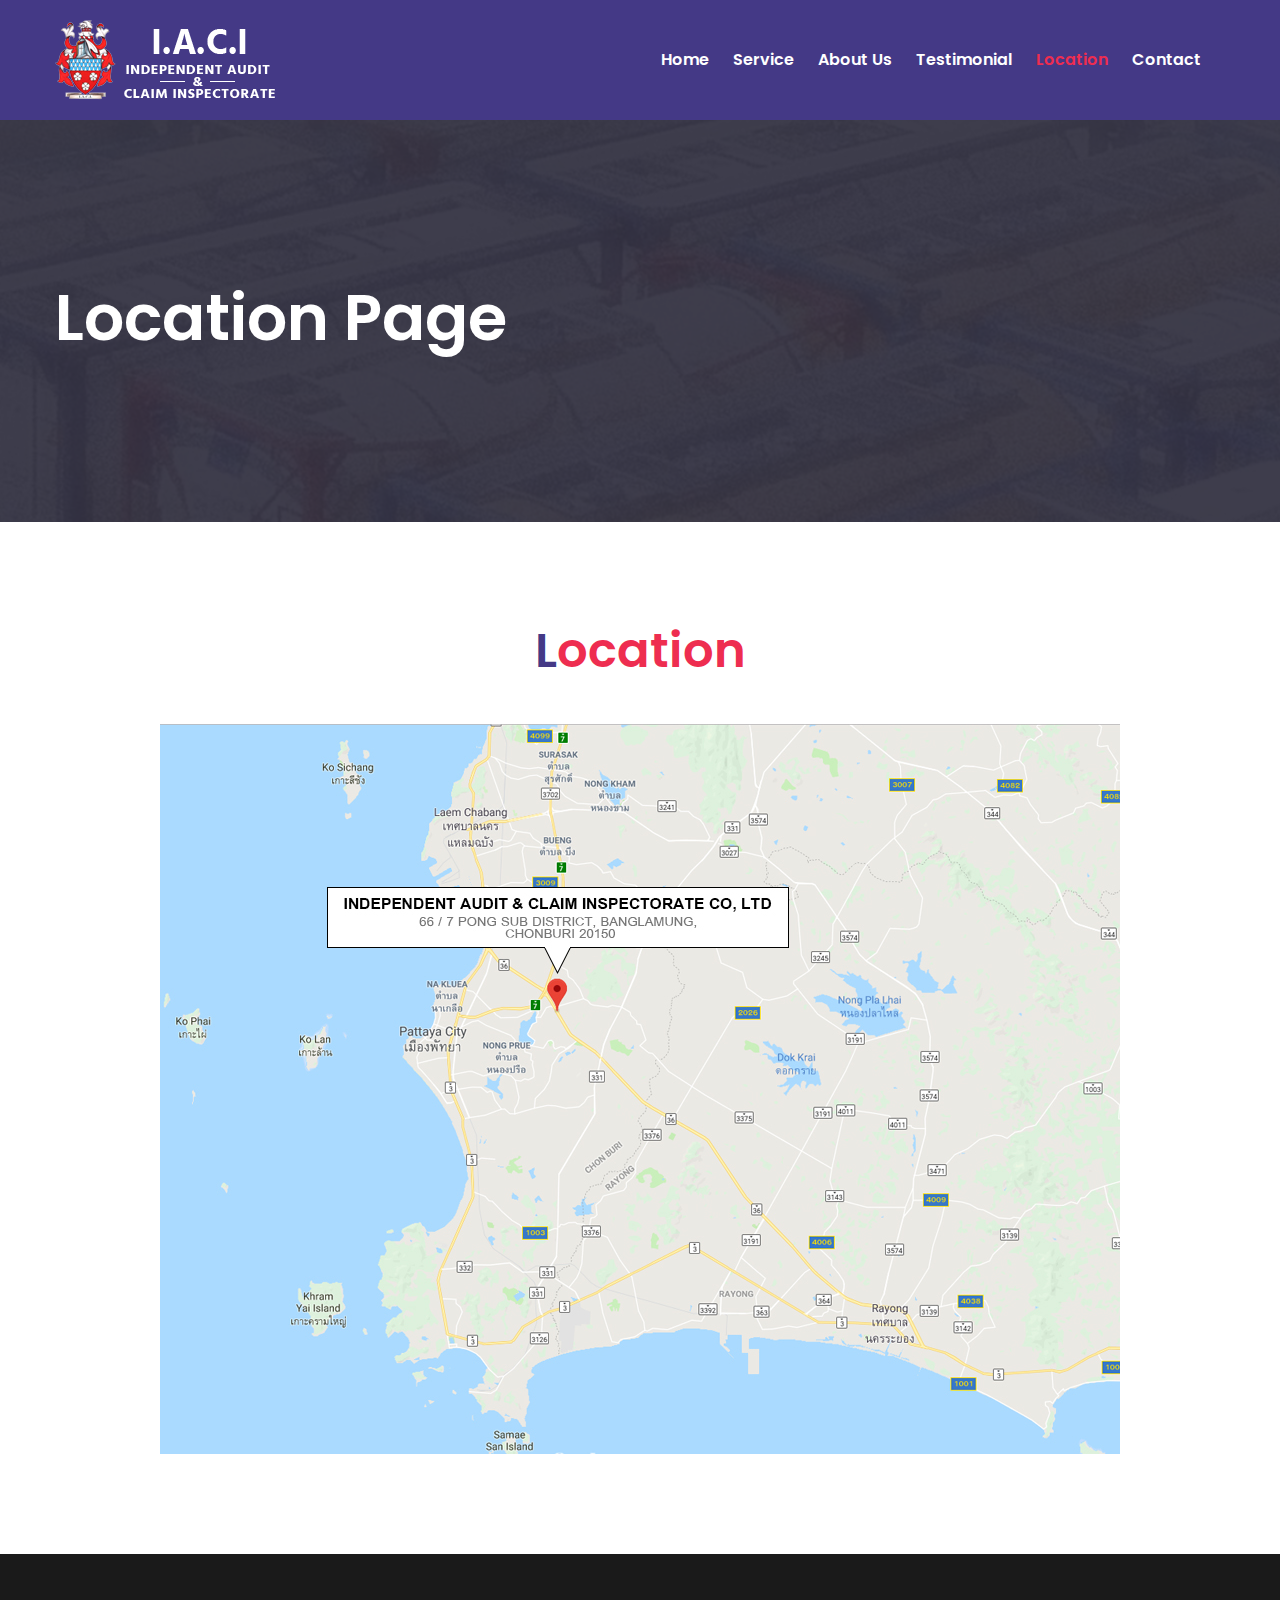
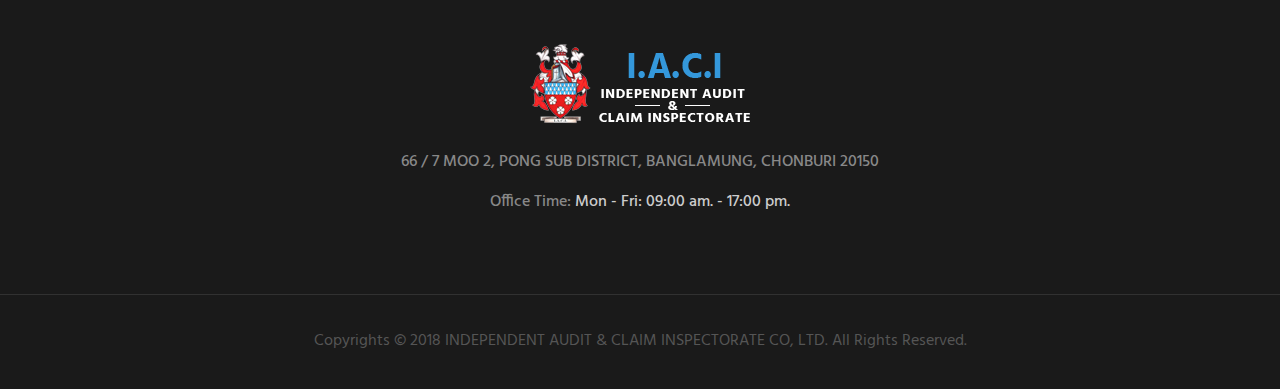
<file: location.html>
<!DOCTYPE html>
<html>
<head>
    <meta charset="utf-8">
    <title>I.A.C.I | Location</title>
    <!-- Stylesheets -->
    <link href="css/bootstrap.css" rel="stylesheet">

    <link href="css/style.css" rel="stylesheet">
    <link href="css/slick.css" rel="stylesheet">
    <link href="css/responsive.css" rel="stylesheet">

    <link rel="shortcut icon" href="images/favicon.png" type="image/x-icon">
    <link rel="icon" href="images/favicon.png" type="image/x-icon">

    <!-- Responsive -->
    <meta http-equiv="X-UA-Compatible" content="IE=edge">
    <meta name="viewport" content="width=device-width, initial-scale=1.0, maximum-scale=1.0, user-scalable=0">

    <!--[if lt IE 9]>
    <script src="https://cdnjs.cloudflare.com/ajax/libs/html5shiv/3.7.3/html5shiv.js"></script><![endif]-->
    <!--[if lt IE 9]>
    <script src="js/respond.js"></script><![endif]-->
</head>

<body>

    <div class="page-wrapper">

        <!-- Preloader -->
        <div class="preloader"></div>

        <!-- Main Header-->
        <header class="main-header header-style-two">

            <!--Header-Upper-->
            <div class="header-upper">
                <div class="auto-container">
                    <div class="clearfix">

                        <div class="pull-left logo-box">
                            <div class="logo"><a href="/"><img src="images/logo-web-iaci(w).png" alt="" title=""></a>
                            </div>
                        </div>

                        <div class="nav-outer clearfix">

                            <!-- Main Menu -->
                            <nav class="main-menu navbar-expand-md">
                                <div class="navbar-header">
                                    <button class="navbar-toggler" type="button" data-toggle="collapse" data-target="#navbarSupportedContent" aria-controls="navbarSupportedContent" aria-expanded="false" aria-label="Toggle navigation">
                                        <span class="icon-bar"></span>
                                        <span class="icon-bar"></span>
                                        <span class="icon-bar"></span>
                                    </button>
                                </div>

                                <div class="navbar-collapse collapse clearfix" id="navbarSupportedContent">
                                    <ul class="navigation clearfix">
                                        <li><a href="/">Home</a></li>
                                        <li><a href="service.html">Service</a></li>
                                        <li><a href="about-us.html">About us</a></li>
                                        <li><a href="testimonial.html">Testimonial</a></li>
                                        <li class="current"><a href="location.html">Location</a></li>
                                        <li><a href="contact.html">Contact</a></li>
                                    </ul>
                                </div>
                            </nav>

                        </div>

                    </div>
                </div>
            </div>
            <!--End Header Upper-->

            <!--Sticky Header-->
            <div class="sticky-header">
                <div class="auto-container clearfix">
                    <!--Logo-->
                    <div class="logo pull-left">
                        <a href="index.html" class="img-responsive">
                            <img src="images/logo-web-iaci-small.png" alt="" title="">
                        </a>
                    </div>

                    <!--Right Col-->
                    <div class="right-col pull-right">
                        <!-- Main Menu -->
                        <nav class="main-menu navbar-expand-md">
                            <button class="navbar-toggler" type="button" data-toggle="collapse" data-target="#navbarSupportedContent1" aria-controls="navbarSupportedContent1" aria-expanded="false" aria-label="Toggle navigation">
                                <span class="icon-bar"></span>
                                <span class="icon-bar"></span>
                                <span class="icon-bar"></span>
                            </button>

                            <div class="navbar-collapse collapse clearfix" id="navbarSupportedContent1">
                                <ul class="navigation clearfix">
                                    <li><a href="/">Home</a></li>
                                    <li><a href="service.html">Service</a></li>
                                    <li><a href="about-us.html">About us</a></li>
                                    <li><a href="testimonial.html">Testimonial</a></li>
                                    <li class="current"><a href="location.html">Location</a></li>
                                    <li><a href="contact.html">Contact</a></li>
                                </ul>
                            </div>
                        </nav><!-- Main Menu End-->
                    </div>

                </div>
            </div>
            <!--End Sticky Header-->

        </header>
        <!--End Main Header -->

        <!--Page Title-->
        <section class="page-title" style="background-image:url(images/cover-1.jpg)">
            <div class="auto-container">
                <h1>Location Page</h1>
            </div>
        </section>
        <!--End Page Title-->

        <!--Location Section-->
        <section class="services-title-box">
            <div class="auto-container">
                <!--Title Box-->
                <div class="title-box">
                    <div class="sec-title centered">
                        <h2>L<span class="theme_color">ocation</span></h2>
                    </div>
                    <div class="col-md-12">
                        <!--Image Column-->
                        <a href="https://www.google.com/maps?q=12.946892,100.990596" target="_blank">
                            <img src="images/map.jpg" alt="">
                        </a>
                    </div>
                </div>
            </div>
        </section>
        <!--End Location Section-->

        <!--Main Footer-->
        <footer class="main-footer">
            <div class="auto-container">
                <!--Widgets Section-->
                <div class="widgets-section">
                    <div class="row clearfix">

                        <!--Column-->
                        <div class="big-column col-lg-12 col-md-12 col-sm-12 text-center">
                            <div class="row clearfix">

                                <!--Footer Column-->
                                <div class="footer-column col-lg-12 col-md-12 col-sm-12">
                                    <div class="footer-widget logo-widget">
                                        <div class="logo">
                                            <a href="/"><img src="images/logo-web-iaci-footer.png" alt=""/></a>
                                        </div>
                                        <div class="text">66 / 7 MOO 2, PONG SUB DISTRICT, BANGLAMUNG, CHONBURI 20150</div>
                                        <ul class="list-style-one">
                                            <li><span>Office Time:</span> Mon - Fri: 09:00 am. - 17:00 pm.</li>
                                        </ul>
                                    </div>
                                </div>
                            </div>
                        </div>
                    </div>
                </div>
            </div>
            <!--Footer Bottom-->
            <div class="footer-bottom">
                <div class="auto-container text-center">
                    <div class="row clearfix">
                        <div class="column col-md-12 col-sm-12 col-xs-12">
                            <div class="copyright">Copyrights &copy; 2018 INDEPENDENT AUDIT & CLAIM INSPECTORATE CO, LTD. All Rights Reserved.</div>
                        </div>
                    </div>
                </div>
            </div>
        </footer>
        <!--End Main Footer-->

    </div>
    <!--End pagewrapper--><!--Scroll to top-->
    <div class="scroll-to-top scroll-to-target" data-target="html"><span class="fa fa-angle-double-up"></span></div>

    <script src="js/jquery.js"></script>
    <script src="js/popper.min.js"></script>
    <script src="js/bootstrap.min.js"></script>
    <script src="js/jquery.mCustomScrollbar.concat.min.js"></script>
    <script src="js/jquery.fancybox.js"></script>
    <script src="js/appear.js"></script>
    <script src="js/owl.js"></script>
    <script src="js/wow.js"></script>
    <script src="js/slick.js"></script>
    <script src="js/jquery-ui.js"></script>
    <script src="js/script.js"></script>

</body>
</html>
</file>
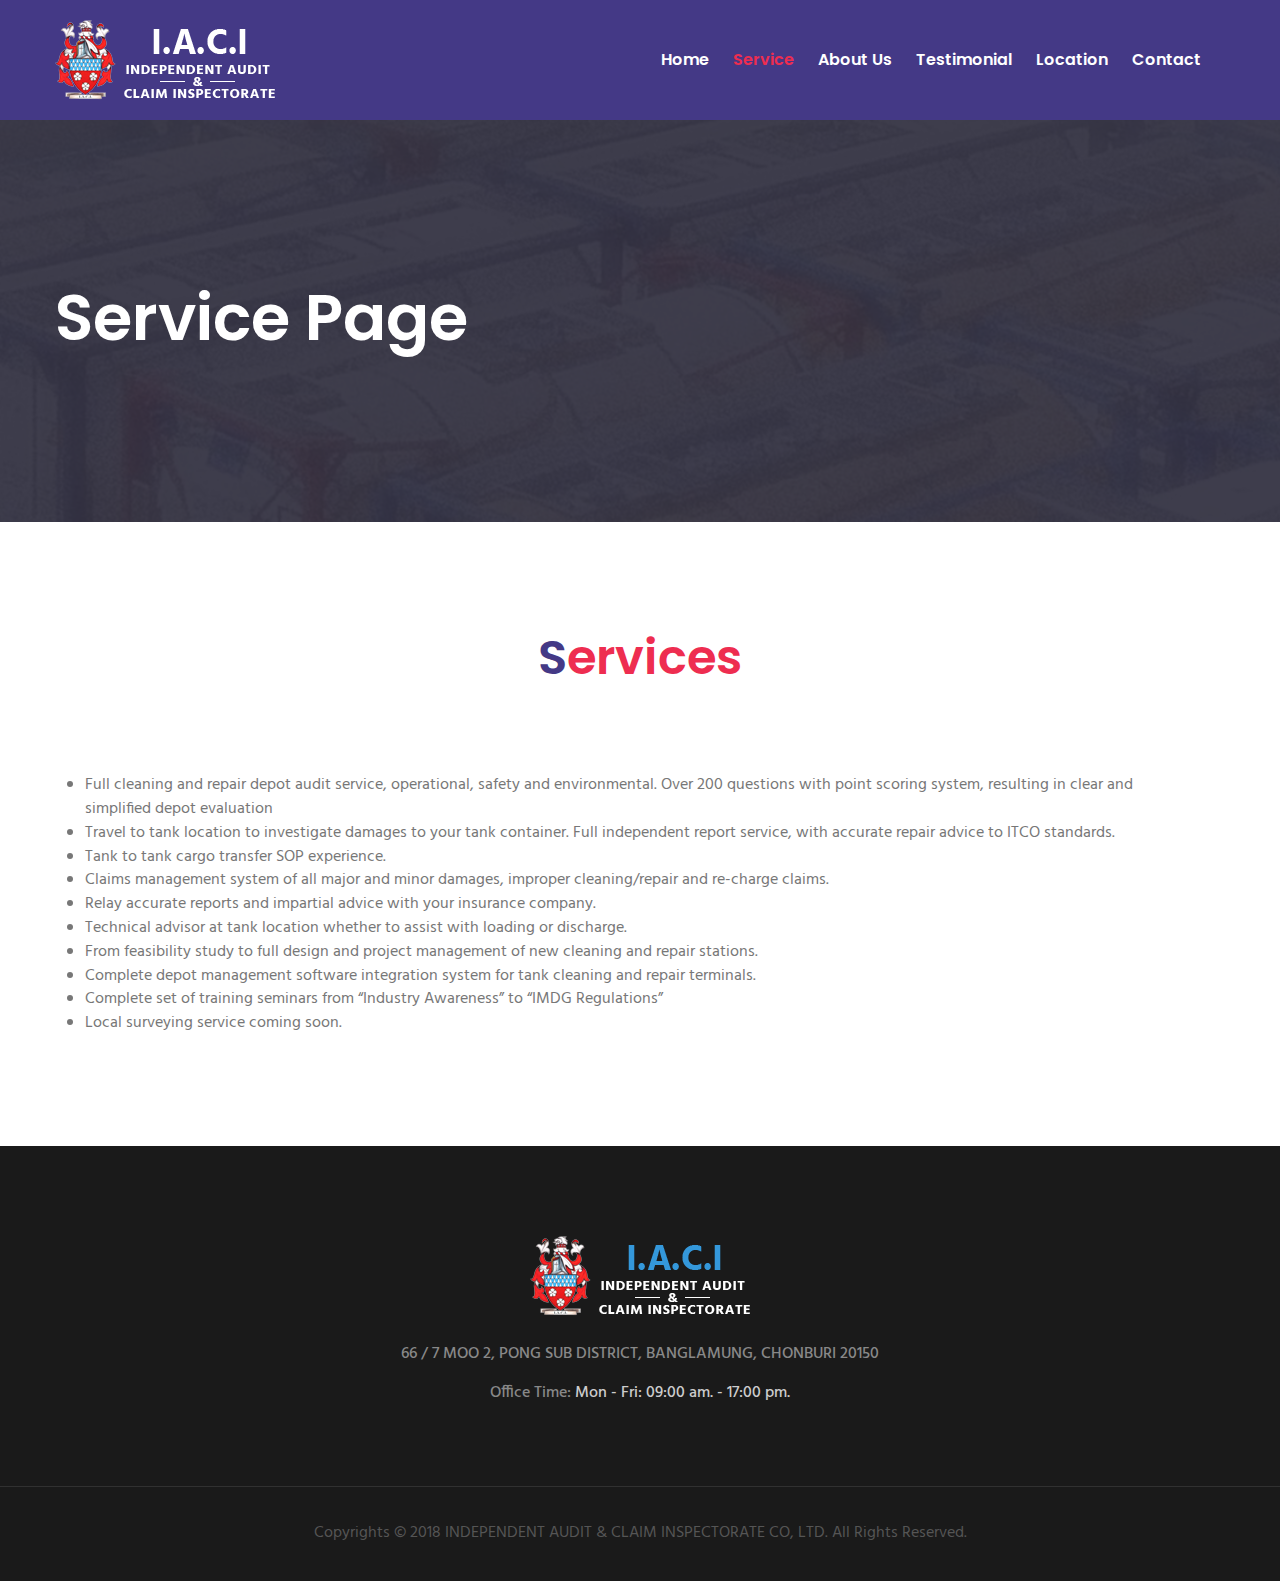
<file: service.html>
<!DOCTYPE html>
<html>
<head>
    <meta charset="utf-8">
    <title>I.A.C.I | Service</title>
    <!-- Stylesheets -->
    <link href="css/bootstrap.css" rel="stylesheet">

    <link href="css/style.css" rel="stylesheet">
    <link href="css/slick.css" rel="stylesheet">
    <link href="css/responsive.css" rel="stylesheet">

    <link rel="shortcut icon" href="images/favicon.png" type="image/x-icon">
    <link rel="icon" href="images/favicon.png" type="image/x-icon">

    <!-- Responsive -->
    <meta http-equiv="X-UA-Compatible" content="IE=edge">
    <meta name="viewport" content="width=device-width, initial-scale=1.0, maximum-scale=1.0, user-scalable=0">

    <!--[if lt IE 9]>
    <script src="https://cdnjs.cloudflare.com/ajax/libs/html5shiv/3.7.3/html5shiv.js"></script><![endif]-->
    <!--[if lt IE 9]>
    <script src="js/respond.js"></script><![endif]-->
</head>

<body>

    <div class="page-wrapper">

        <!-- Preloader -->
        <div class="preloader"></div>

        <!-- Main Header-->
        <header class="main-header header-style-two">

            <!--Header-Upper-->
            <div class="header-upper">
                <div class="auto-container">
                    <div class="clearfix">

                        <div class="pull-left logo-box">
                            <div class="logo"><a href="/"><img src="images/logo-web-iaci(w).png" alt="" title=""></a>
                            </div>
                        </div>

                        <div class="nav-outer clearfix">

                            <!-- Main Menu -->
                            <nav class="main-menu navbar-expand-md">
                                <div class="navbar-header">
                                    <button class="navbar-toggler" type="button" data-toggle="collapse" data-target="#navbarSupportedContent" aria-controls="navbarSupportedContent" aria-expanded="false" aria-label="Toggle navigation">
                                        <span class="icon-bar"></span>
                                        <span class="icon-bar"></span>
                                        <span class="icon-bar"></span>
                                    </button>
                                </div>

                                <div class="navbar-collapse collapse clearfix" id="navbarSupportedContent">
                                    <ul class="navigation clearfix">
                                        <li><a href="/">Home</a></li>
                                        <li class="current"><a href="service.html">Service</a></li>
                                        <li><a href="about-us.html">About us</a></li>
                                        <li><a href="testimonial.html">Testimonial</a></li>
                                        <li><a href="location.html">Location</a></li>
                                        <li><a href="contact.html">Contact</a></li>
                                    </ul>
                                </div>
                            </nav>

                        </div>

                    </div>
                </div>
            </div>
            <!--End Header Upper-->

            <!--Sticky Header-->
            <div class="sticky-header">
                <div class="auto-container clearfix">
                    <!--Logo-->
                    <div class="logo pull-left">
                        <a href="/" class="img-responsive">
                            <img src="images/logo-web-iaci-small.png" alt="" title="">
                        </a>
                    </div>

                    <!--Right Col-->
                    <div class="right-col pull-right">
                        <!-- Main Menu -->
                        <nav class="main-menu navbar-expand-md">
                            <button class="navbar-toggler" type="button" data-toggle="collapse" data-target="#navbarSupportedContent1" aria-controls="navbarSupportedContent1" aria-expanded="false" aria-label="Toggle navigation">
                                <span class="icon-bar"></span>
                                <span class="icon-bar"></span>
                                <span class="icon-bar"></span>
                            </button>

                            <div class="navbar-collapse collapse clearfix" id="navbarSupportedContent1">
                                <ul class="navigation clearfix">
                                    <li><a href="/">Home</a></li>
                                    <li class="current"><a href="service.html">Service</a></li>
                                    <li><a href="about-us.html">About us</a></li>
                                    <li><a href="testimonial.html">Testimonial</a></li>
                                    <li><a href="location.html">Location</a></li>
                                    <li><a href="contact.html">Contact</a></li>
                                </ul>
                            </div>
                        </nav><!-- Main Menu End-->
                    </div>

                </div>
            </div>
            <!--End Sticky Header-->

        </header>
        <!--End Main Header -->

        <!--Page Title-->
        <section class="page-title" style="background-image:url(images/cover-1.jpg)">
            <div class="auto-container">
                <h1>Service Page</h1>
            </div>
        </section>
        <!--End Page Title-->

        <!--Services Section Four-->
        <section class="services-section-four">
            <div class="auto-container">
                <!--Sec Title-->
                <div class="sec-title centered">
                    <h2>S<span class="theme_color">ervices</span></h2>
                </div>
                <div class="row clearfix">

                    <!--Services Block Four-->
                    <div class="services-block-four col-lg-12 col-md-12 col-sm-12">
                        <div class="inner-box wow fadeInUp" data-wow-delay="0ms" data-wow-duration="1500ms" style="text-align: left;">
                            <ul>
                                <li style="list-style: outside; font-size: 16px;">Full cleaning and repair depot audit service, operational, safety and environmental. Over 200 questions with point scoring system, resulting in clear and simplified depot evaluation</li>
                                <li style="list-style: outside; font-size: 16px;">Travel to tank location to investigate damages to your tank container. Full independent report service, with accurate repair advice to ITCO standards.</li>
                                <li style="list-style: outside; font-size: 16px;">Tank to tank cargo transfer SOP experience.</li>
                                <li style="list-style: outside; font-size: 16px;">Claims management system of all major and minor damages, improper cleaning/repair and re-charge claims.</li>
                                <li style="list-style: outside; font-size: 16px;">Relay accurate reports and impartial advice with your insurance company.</li>
                                <li style="list-style: outside; font-size: 16px;">Technical advisor at tank location whether to assist with loading or discharge.</li>
                                <li style="list-style: outside; font-size: 16px;">From feasibility study to full design and project management of new cleaning and repair stations.</li>
                                <li style="list-style: outside; font-size: 16px;">Complete depot management software integration system for tank cleaning and repair terminals.</li>
                                <li style="list-style: outside; font-size: 16px;">Complete set of training seminars from “Industry Awareness” to “IMDG Regulations”</li>
                                <li style="list-style: outside; font-size: 16px;">Local surveying service coming soon.</li>
                            </ul>
                        </div>
                    </div>

                </div>
            </div>
        </section>
        <!--End Services Section Four-->

        <!--Main Footer-->
        <footer class="main-footer">
            <div class="auto-container">
                <!--Widgets Section-->
                <div class="widgets-section">
                    <div class="row clearfix">

                        <!--Column-->
                        <div class="big-column col-lg-12 col-md-12 col-sm-12 text-center">
                            <div class="row clearfix">

                                <!--Footer Column-->
                                <div class="footer-column col-lg-12 col-md-12 col-sm-12">
                                    <div class="footer-widget logo-widget">
                                        <div class="logo">
                                            <a href="/"><img src="images/logo-web-iaci-footer.png" alt=""/></a>
                                        </div>
                                        <div class="text">66 / 7 MOO 2, PONG SUB DISTRICT, BANGLAMUNG, CHONBURI 20150</div>
                                        <ul class="list-style-one">
                                            <li><span>Office Time:</span> Mon - Fri: 09:00 am. - 17:00 pm.</li>
                                        </ul>
                                    </div>
                                </div>
                            </div>
                        </div>
                    </div>
                </div>
            </div>
            <!--Footer Bottom-->
            <div class="footer-bottom">
                <div class="auto-container text-center">
                    <div class="row clearfix">
                        <div class="column col-md-12 col-sm-12 col-xs-12">
                            <div class="copyright">Copyrights &copy; 2018 INDEPENDENT AUDIT & CLAIM INSPECTORATE CO, LTD. All Rights Reserved.</div>
                        </div>
                    </div>
                </div>
            </div>
        </footer>
        <!--End Main Footer-->

    </div>
    <!--End pagewrapper--><!--Scroll to top-->
    <div class="scroll-to-top scroll-to-target" data-target="html"><span class="fa fa-angle-double-up"></span></div>

    <script src="js/jquery.js"></script>
    <script src="js/popper.min.js"></script>
    <script src="js/bootstrap.min.js"></script>
    <script src="js/jquery.mCustomScrollbar.concat.min.js"></script>
    <script src="js/jquery.fancybox.js"></script>
    <script src="js/appear.js"></script>
    <script src="js/owl.js"></script>
    <script src="js/wow.js"></script>
    <script src="js/slick.js"></script>
    <script src="js/jquery-ui.js"></script>
    <script src="js/script.js"></script>

</body>
</html>
</file>
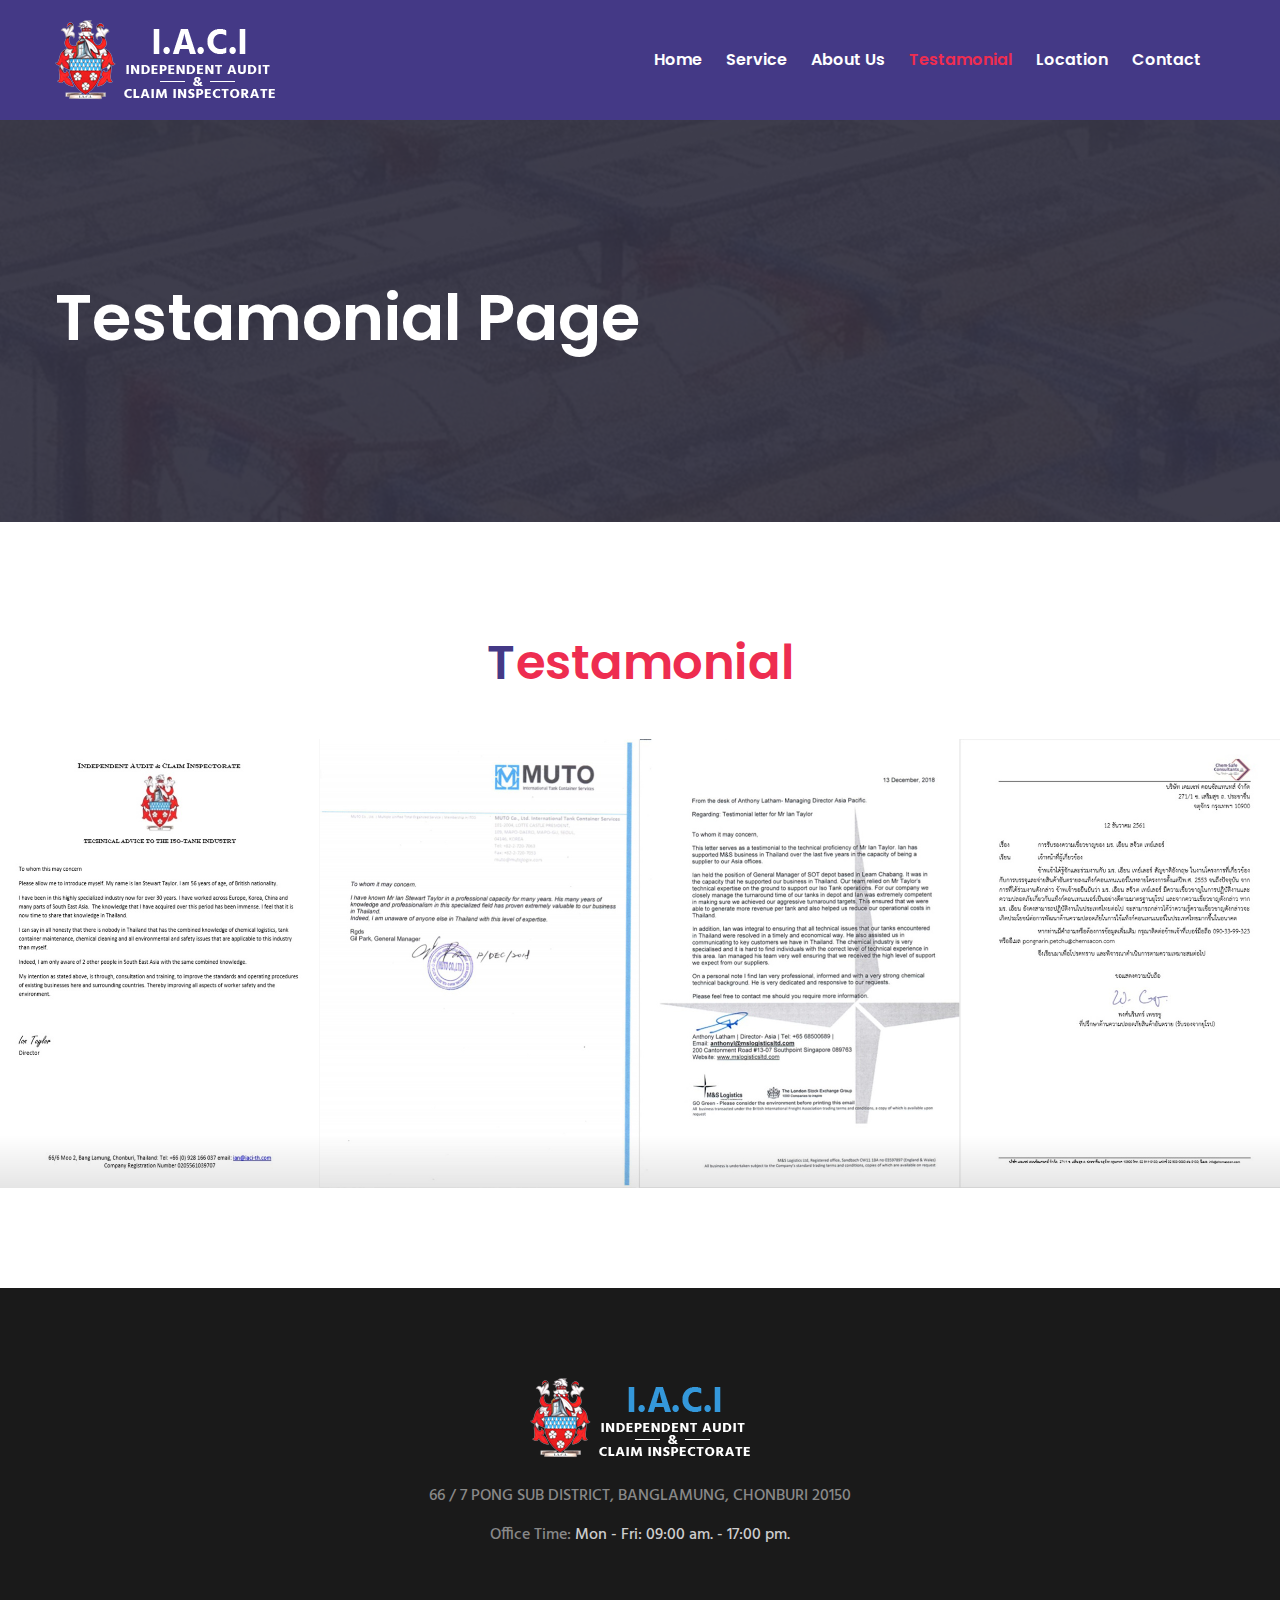
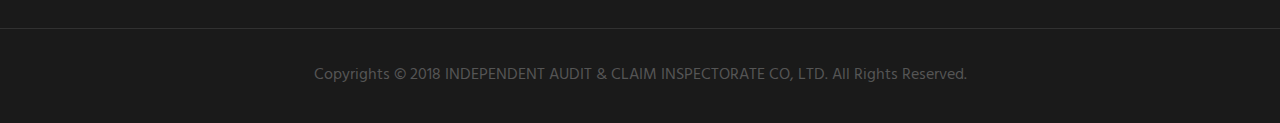
<file: testamonial.html>
<!DOCTYPE html>
<html>
<head>
    <meta charset="utf-8">
    <title>I.A.C.I | Testamonial</title>
    <!-- Stylesheets -->
    <link href="css/bootstrap.css" rel="stylesheet">

    <link href="css/style.css" rel="stylesheet">
    <link href="css/slick.css" rel="stylesheet">
    <link href="css/responsive.css" rel="stylesheet">

    <link rel="shortcut icon" href="images/favicon.png" type="image/x-icon">
    <link rel="icon" href="images/favicon.png" type="image/x-icon">

    <!-- Responsive -->
    <meta http-equiv="X-UA-Compatible" content="IE=edge">
    <meta name="viewport" content="width=device-width, initial-scale=1.0, maximum-scale=1.0, user-scalable=0">

    <!--[if lt IE 9]>
    <script src="https://cdnjs.cloudflare.com/ajax/libs/html5shiv/3.7.3/html5shiv.js"></script><![endif]-->
    <!--[if lt IE 9]>
    <script src="js/respond.js"></script><![endif]-->
</head>

<body>

    <div class="page-wrapper">

        <!-- Preloader -->
        <div class="preloader"></div>

        <!-- Main Header-->
        <header class="main-header header-style-two">

            <!--Header-Upper-->
            <div class="header-upper">
                <div class="auto-container">
                    <div class="clearfix">

                        <div class="pull-left logo-box">
                            <div class="logo"><a href="/"><img src="images/logo-web-iaci(w).png" alt="" title=""></a>
                            </div>
                        </div>

                        <div class="nav-outer clearfix">

                            <!-- Main Menu -->
                            <nav class="main-menu navbar-expand-md">
                                <div class="navbar-header">
                                    <button class="navbar-toggler" type="button" data-toggle="collapse" data-target="#navbarSupportedContent" aria-controls="navbarSupportedContent" aria-expanded="false" aria-label="Toggle navigation">
                                        <span class="icon-bar"></span>
                                        <span class="icon-bar"></span>
                                        <span class="icon-bar"></span>
                                    </button>
                                </div>

                                <div class="navbar-collapse collapse clearfix" id="navbarSupportedContent">
                                    <ul class="navigation clearfix">
                                        <li><a href="/">Home</a></li>
                                        <li><a href="service.html">Service</a></li>
                                        <li><a href="about-us.html">About us</a></li>
                                        <li class="current"><a href="testamonial.html">Testamonial</a></li>
                                        <li><a href="location.html">Location</a></li>
                                        <li><a href="contact.html">Contact</a></li>
                                    </ul>
                                </div>
                            </nav>

                        </div>

                    </div>
                </div>
            </div>
            <!--End Header Upper-->

            <!--Sticky Header-->
            <div class="sticky-header">
                <div class="auto-container clearfix">
                    <!--Logo-->
                    <div class="logo pull-left">
                        <a href="/" class="img-responsive">
                            <img src="images/logo-web-iaci-small.png" alt="" title="">
                        </a>
                    </div>

                    <!--Right Col-->
                    <div class="right-col pull-right">
                        <!-- Main Menu -->
                        <nav class="main-menu navbar-expand-md">
                            <button class="navbar-toggler" type="button" data-toggle="collapse" data-target="#navbarSupportedContent1" aria-controls="navbarSupportedContent1" aria-expanded="false" aria-label="Toggle navigation">
                                <span class="icon-bar"></span>
                                <span class="icon-bar"></span>
                                <span class="icon-bar"></span>
                            </button>

                            <div class="navbar-collapse collapse clearfix" id="navbarSupportedContent1">
                                <ul class="navigation clearfix">
                                    <li><a href="index.html">Home</a></li>
                                    <li><a href="service.html">Service</a></li>
                                    <li><a href="about-us.html">About us</a></li>
                                    <li class="current"><a href="testamonial.html">Testamonial</a></li>
                                    <li><a href="location.html">Location</a></li>
                                    <li><a href="contact.html">Contact</a></li>
                                </ul>
                            </div>
                        </nav><!-- Main Menu End-->
                    </div>

                </div>
            </div>
            <!--End Sticky Header-->

        </header>
        <!--End Main Header -->

        <!--Page Title-->
        <section class="page-title" style="background-image:url(images/cover-1.jpg)">
            <div class="auto-container">
                <h1>Testamonial Page</h1>
            </div>
        </section>
        <!--End Page Title-->

        <!--Case Section-->
        <section class="case-section">
            <div class="auto-container">
                <!--Sec Title-->
                <div class="sec-title centered">
                    <h2>T<span class="theme_color">estamonial</span></h2>
                </div>
            </div>
            <div class="four-item-carousel owl-carousel owl-theme">

                <!--Case Block-->
                <div class="case-block">
                    <div class="inner-box">
                        <div class="image">
                            <img src="images/testimonial-1.jpg" alt="" />
                            <div class="overlay-box">
                                <div class="overlay-inner">
                                    <div class="content">
                                        <a href="pdf/self%20testamonial.pdf" class="read-more" target=_blank><span class="fa fa-angle-right"></span> Read More</a>
                                    </div>
                                </div>
                            </div>
                        </div>
                    </div>
                </div>

                <!--Case Block-->
                <div class="case-block">
                    <div class="inner-box">
                        <div class="image">
                            <img src="images/testimonial-2.jpg" alt="" />
                            <div class="overlay-box">
                                <div class="overlay-inner">
                                    <div class="content">
                                        <a href="pdf/testimonial%20MUTO.pdf" class="read-more" target=_blank><span class="fa fa-angle-right"></span> Read More</a>
                                    </div>
                                </div>
                            </div>
                        </div>
                    </div>
                </div>

                <!--Case Block-->
                <div class="case-block">
                    <div class="inner-box">
                        <div class="image">
                            <img src="images/testimonial-3.jpg" alt="" />
                            <div class="overlay-box">
                                <div class="overlay-inner">
                                    <div class="content">
                                        <a href="pdf/Ian%20Taylor%20Testimonial%20letter.pdf" class="read-more" target=_blank><span class="fa fa-angle-right"></span> Read More</a>
                                    </div>
                                </div>
                            </div>
                        </div>
                    </div>
                </div>

                <!--Case Block-->
                <div class="case-block">
                    <div class="inner-box">
                        <div class="image">
                            <img src="images/testimonial-4.jpg" alt="" />
                            <div class="overlay-box">
                                <div class="overlay-inner">
                                    <div class="content">
                                        <a href="pdf/Certify%20letter%20for%20Ian%20Taylor.pdf" class="read-more" target=_blank><span class="fa fa-angle-right"></span> Read More</a>
                                    </div>
                                </div>
                            </div>
                        </div>
                    </div>
                </div>

                <!--Case Block-->
                <div class="case-block">
                    <div class="inner-box">
                        <div class="image">
                            <img src="images/testimonial-5.jpg" alt="" />
                            <div class="overlay-box">
                                <div class="overlay-inner">
                                    <div class="content">
                                        <a href="pdf/Referance.pdf" class="read-more" target=_blank><span class="fa fa-angle-right"></span> Read More</a>
                                    </div>
                                </div>
                            </div>
                        </div>
                    </div>
                </div>

            </div>
        </section>
        <!--End Case Section-->

        <!--Main Footer-->
        <footer class="main-footer">
            <div class="auto-container">
                <!--Widgets Section-->
                <div class="widgets-section">
                    <div class="row clearfix">

                        <!--Column-->
                        <div class="big-column col-lg-12 col-md-12 col-sm-12 text-center">
                            <div class="row clearfix">

                                <!--Footer Column-->
                                <div class="footer-column col-lg-12 col-md-12 col-sm-12">
                                    <div class="footer-widget logo-widget">
                                        <div class="logo">
                                            <a href="/"><img src="images/logo-web-iaci-footer.png" alt=""/></a>
                                        </div>
                                        <div class="text">66 / 7 PONG SUB DISTRICT, BANGLAMUNG, CHONBURI 20150</div>
                                        <ul class="list-style-one">
                                            <li><span>Office Time:</span> Mon - Fri: 09:00 am. - 17:00 pm.</li>
                                        </ul>
                                    </div>
                                </div>
                            </div>
                        </div>
                    </div>
                </div>
            </div>
            <!--Footer Bottom-->
            <div class="footer-bottom">
                <div class="auto-container text-center">
                    <div class="row clearfix">
                        <div class="column col-md-12 col-sm-12 col-xs-12">
                            <div class="copyright">Copyrights &copy; 2018 INDEPENDENT AUDIT & CLAIM INSPECTORATE CO, LTD. All Rights Reserved.</div>
                        </div>
                    </div>
                </div>
            </div>
        </footer>
        <!--End Main Footer-->

    </div>
    <!--End pagewrapper--><!--Scroll to top-->
    <div class="scroll-to-top scroll-to-target" data-target="html"><span class="fa fa-angle-double-up"></span></div>

    <script src="js/jquery.js"></script>
    <script src="js/popper.min.js"></script>
    <script src="js/bootstrap.min.js"></script>
    <script src="js/jquery.mCustomScrollbar.concat.min.js"></script>
    <script src="js/jquery.fancybox.js"></script>
    <script src="js/appear.js"></script>
    <script src="js/owl.js"></script>
    <script src="js/wow.js"></script>
    <script src="js/slick.js"></script>
    <script src="js/jquery-ui.js"></script>
    <script src="js/script.js"></script>

</body>
</html>
</file>
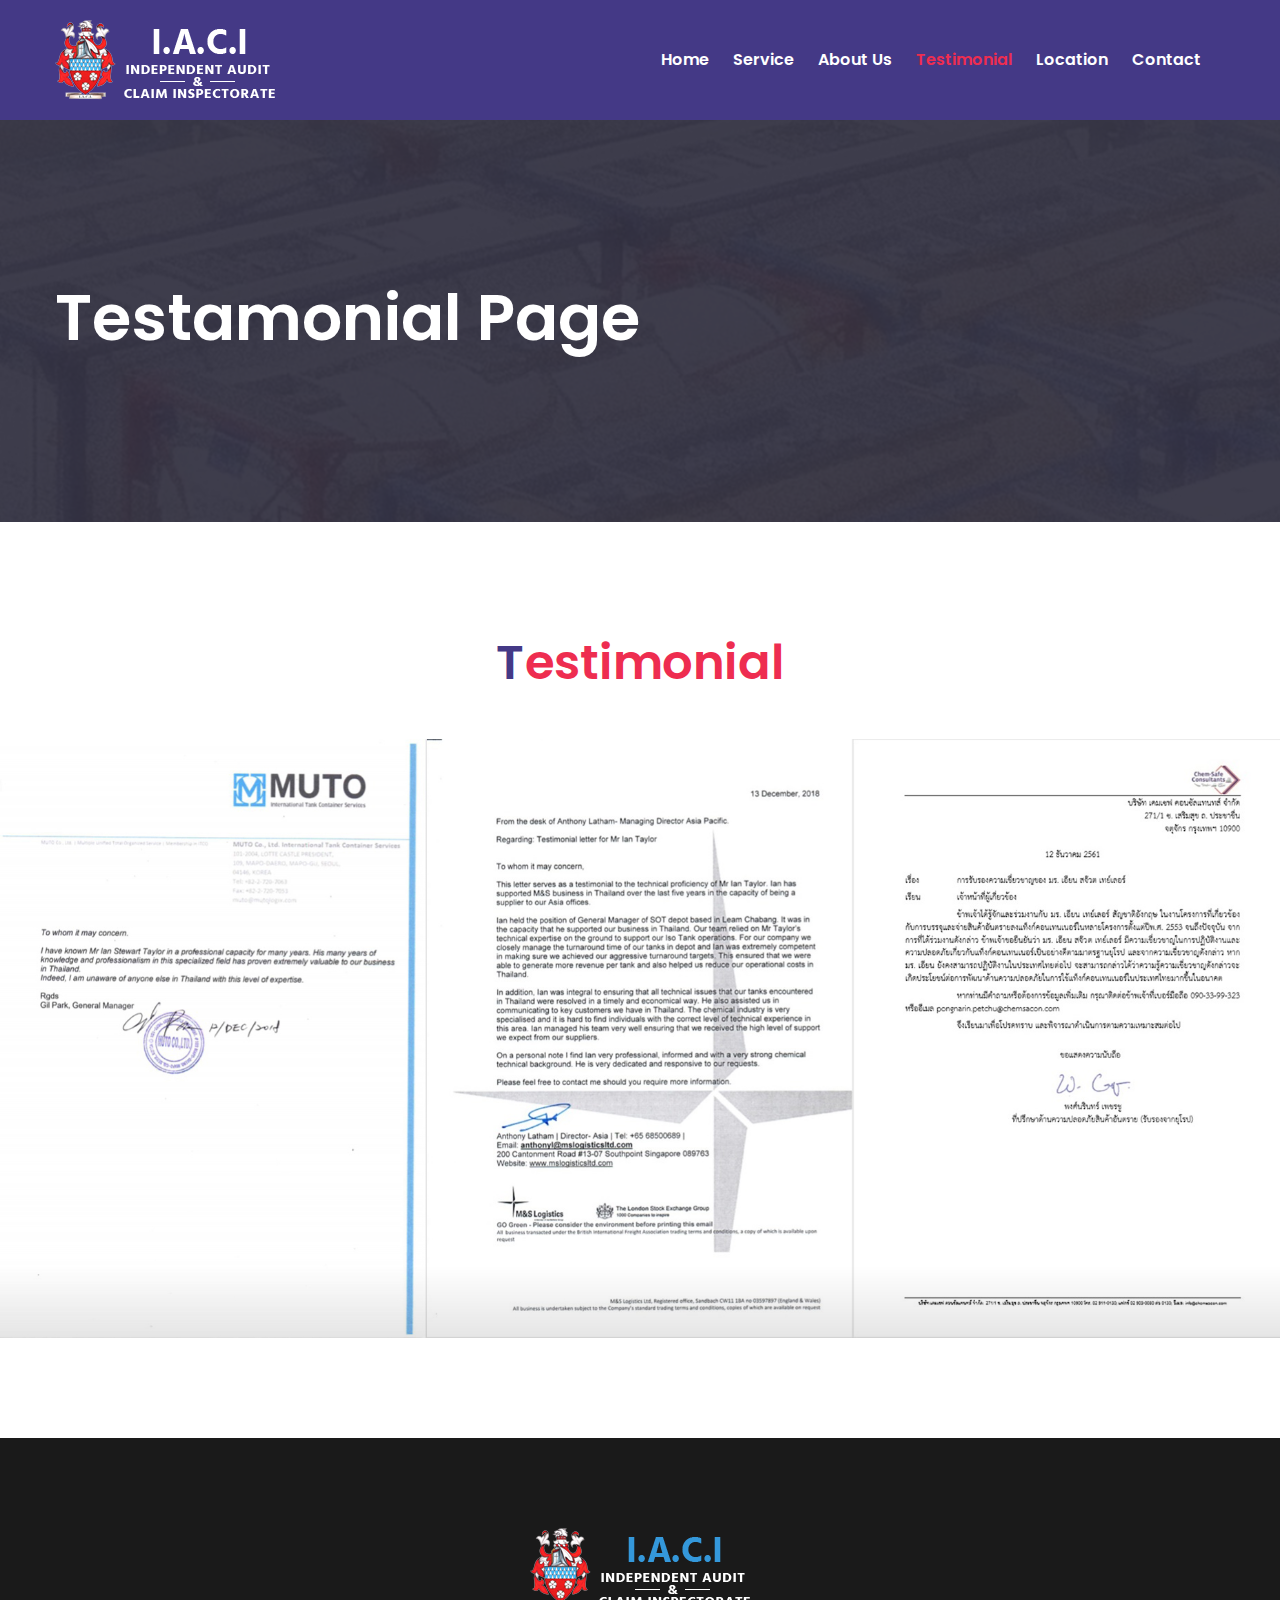
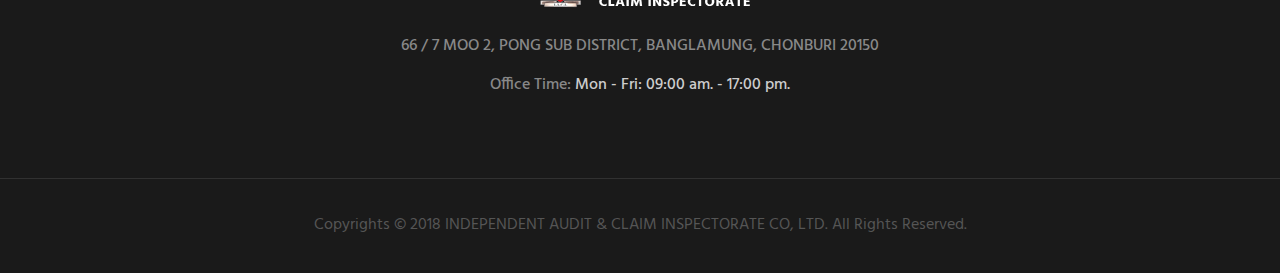
<file: testimonial.html>
<!DOCTYPE html>
<html>
<head>
    <meta charset="utf-8">
    <title>I.A.C.I | Testimonial</title>
    <!-- Stylesheets -->
    <link href="css/bootstrap.css" rel="stylesheet">

    <link href="css/style.css" rel="stylesheet">
    <link href="css/slick.css" rel="stylesheet">
    <link href="css/responsive.css" rel="stylesheet">

    <link rel="shortcut icon" href="images/favicon.png" type="image/x-icon">
    <link rel="icon" href="images/favicon.png" type="image/x-icon">

    <!-- Responsive -->
    <meta http-equiv="X-UA-Compatible" content="IE=edge">
    <meta name="viewport" content="width=device-width, initial-scale=1.0, maximum-scale=1.0, user-scalable=0">

    <!--[if lt IE 9]>
    <script src="https://cdnjs.cloudflare.com/ajax/libs/html5shiv/3.7.3/html5shiv.js"></script><![endif]-->
    <!--[if lt IE 9]>
    <script src="js/respond.js"></script><![endif]-->
</head>

<body>

    <div class="page-wrapper">

        <!-- Preloader -->
        <div class="preloader"></div>

        <!-- Main Header-->
        <header class="main-header header-style-two">

            <!--Header-Upper-->
            <div class="header-upper">
                <div class="auto-container">
                    <div class="clearfix">

                        <div class="pull-left logo-box">
                            <div class="logo"><a href="/"><img src="images/logo-web-iaci(w).png" alt="" title=""></a>
                            </div>
                        </div>

                        <div class="nav-outer clearfix">

                            <!-- Main Menu -->
                            <nav class="main-menu navbar-expand-md">
                                <div class="navbar-header">
                                    <button class="navbar-toggler" type="button" data-toggle="collapse" data-target="#navbarSupportedContent" aria-controls="navbarSupportedContent" aria-expanded="false" aria-label="Toggle navigation">
                                        <span class="icon-bar"></span>
                                        <span class="icon-bar"></span>
                                        <span class="icon-bar"></span>
                                    </button>
                                </div>

                                <div class="navbar-collapse collapse clearfix" id="navbarSupportedContent">
                                    <ul class="navigation clearfix">
                                        <li><a href="/">Home</a></li>
                                        <li><a href="service.html">Service</a></li>
                                        <li><a href="about-us.html">About us</a></li>
                                        <li class="current"><a href="testimonial.html">Testimonial</a></li>
                                        <li><a href="location.html">Location</a></li>
                                        <li><a href="contact.html">Contact</a></li>
                                    </ul>
                                </div>
                            </nav>

                        </div>

                    </div>
                </div>
            </div>
            <!--End Header Upper-->

            <!--Sticky Header-->
            <div class="sticky-header">
                <div class="auto-container clearfix">
                    <!--Logo-->
                    <div class="logo pull-left">
                        <a href="/" class="img-responsive">
                            <img src="images/logo-web-iaci-small.png" alt="" title="">
                        </a>
                    </div>

                    <!--Right Col-->
                    <div class="right-col pull-right">
                        <!-- Main Menu -->
                        <nav class="main-menu navbar-expand-md">
                            <button class="navbar-toggler" type="button" data-toggle="collapse" data-target="#navbarSupportedContent1" aria-controls="navbarSupportedContent1" aria-expanded="false" aria-label="Toggle navigation">
                                <span class="icon-bar"></span>
                                <span class="icon-bar"></span>
                                <span class="icon-bar"></span>
                            </button>

                            <div class="navbar-collapse collapse clearfix" id="navbarSupportedContent1">
                                <ul class="navigation clearfix">
                                    <li><a href="index.html">Home</a></li>
                                    <li><a href="service.html">Service</a></li>
                                    <li><a href="about-us.html">About us</a></li>
                                    <li class="current"><a href="testimonial.html">Testimonial</a></li>
                                    <li><a href="location.html">Location</a></li>
                                    <li><a href="contact.html">Contact</a></li>
                                </ul>
                            </div>
                        </nav><!-- Main Menu End-->
                    </div>

                </div>
            </div>
            <!--End Sticky Header-->

        </header>
        <!--End Main Header -->

        <!--Page Title-->
        <section class="page-title" style="background-image:url(images/cover-1.jpg)">
            <div class="auto-container">
                <h1>Testamonial Page</h1>
            </div>
        </section>
        <!--End Page Title-->

        <!--Case Section-->
        <section class="case-section">
            <div class="auto-container">
                <!--Sec Title-->
                <div class="sec-title centered">
                    <h2>T<span class="theme_color">estimonial</span></h2>
                </div>
            </div>
            <div class="three-item-carousel owl-carousel owl-theme">

                <!--Case Block-->
                <!--<div class="case-block">-->
                    <!--<div class="inner-box">-->
                        <!--<div class="image">-->
                            <!--<img src="images/testimonial-1.jpg" alt="" />-->
                            <!--<div class="overlay-box">-->
                                <!--<div class="overlay-inner">-->
                                    <!--<div class="content">-->
                                        <!--<a href="pdf/self%20testamonial.pdf" class="read-more" target=_blank><span class="fa fa-angle-right"></span> Read More</a>-->
                                    <!--</div>-->
                                <!--</div>-->
                            <!--</div>-->
                        <!--</div>-->
                    <!--</div>-->
                <!--</div>-->

                <!--Case Block-->
                <div class="case-block">
                    <div class="inner-box">
                        <div class="image">
                            <img src="images/testimonial-2.jpg" alt="" />
                            <div class="overlay-box">
                                <div class="overlay-inner">
                                    <div class="content">
                                        <a href="pdf/testimonial%20MUTO.pdf" class="read-more" target=_blank><span class="fa fa-angle-right"></span> Read More</a>
                                    </div>
                                </div>
                            </div>
                        </div>
                    </div>
                </div>

                <!--Case Block-->
                <div class="case-block">
                    <div class="inner-box">
                        <div class="image">
                            <img src="images/testimonial-3.jpg" alt="" />
                            <div class="overlay-box">
                                <div class="overlay-inner">
                                    <div class="content">
                                        <a href="pdf/Ian%20Taylor%20Testimonial%20letter.pdf" class="read-more" target=_blank><span class="fa fa-angle-right"></span> Read More</a>
                                    </div>
                                </div>
                            </div>
                        </div>
                    </div>
                </div>

                <!--Case Block-->
                <div class="case-block">
                    <div class="inner-box">
                        <div class="image">
                            <img src="images/testimonial-4.jpg" alt="" />
                            <div class="overlay-box">
                                <div class="overlay-inner">
                                    <div class="content">
                                        <a href="pdf/Certify%20letter%20for%20Ian%20Taylor.pdf" class="read-more" target=_blank><span class="fa fa-angle-right"></span> Read More</a>
                                    </div>
                                </div>
                            </div>
                        </div>
                    </div>
                </div>

                <!--Case Block-->
                <!--<div class="case-block">-->
                    <!--<div class="inner-box">-->
                        <!--<div class="image">-->
                            <!--<img src="images/testimonial-5.jpg" alt="" />-->
                            <!--<div class="overlay-box">-->
                                <!--<div class="overlay-inner">-->
                                    <!--<div class="content">-->
                                        <!--<a href="pdf/Referance.pdf" class="read-more" target=_blank><span class="fa fa-angle-right"></span> Read More</a>-->
                                    <!--</div>-->
                                <!--</div>-->
                            <!--</div>-->
                        <!--</div>-->
                    <!--</div>-->
                <!--</div>-->

            </div>
        </section>
        <!--End Case Section-->

        <!--Main Footer-->
        <footer class="main-footer">
            <div class="auto-container">
                <!--Widgets Section-->
                <div class="widgets-section">
                    <div class="row clearfix">

                        <!--Column-->
                        <div class="big-column col-lg-12 col-md-12 col-sm-12 text-center">
                            <div class="row clearfix">

                                <!--Footer Column-->
                                <div class="footer-column col-lg-12 col-md-12 col-sm-12">
                                    <div class="footer-widget logo-widget">
                                        <div class="logo">
                                            <a href="/"><img src="images/logo-web-iaci-footer.png" alt=""/></a>
                                        </div>
                                        <div class="text">66 / 7 MOO 2, PONG SUB DISTRICT, BANGLAMUNG, CHONBURI 20150</div>
                                        <ul class="list-style-one">
                                            <li><span>Office Time:</span> Mon - Fri: 09:00 am. - 17:00 pm.</li>
                                        </ul>
                                    </div>
                                </div>
                            </div>
                        </div>
                    </div>
                </div>
            </div>
            <!--Footer Bottom-->
            <div class="footer-bottom">
                <div class="auto-container text-center">
                    <div class="row clearfix">
                        <div class="column col-md-12 col-sm-12 col-xs-12">
                            <div class="copyright">Copyrights &copy; 2018 INDEPENDENT AUDIT & CLAIM INSPECTORATE CO, LTD. All Rights Reserved.</div>
                        </div>
                    </div>
                </div>
            </div>
        </footer>
        <!--End Main Footer-->

    </div>
    <!--End pagewrapper--><!--Scroll to top-->
    <div class="scroll-to-top scroll-to-target" data-target="html"><span class="fa fa-angle-double-up"></span></div>

    <script src="js/jquery.js"></script>
    <script src="js/popper.min.js"></script>
    <script src="js/bootstrap.min.js"></script>
    <script src="js/jquery.mCustomScrollbar.concat.min.js"></script>
    <script src="js/jquery.fancybox.js"></script>
    <script src="js/appear.js"></script>
    <script src="js/owl.js"></script>
    <script src="js/wow.js"></script>
    <script src="js/slick.js"></script>
    <script src="js/jquery-ui.js"></script>
    <script src="js/script.js"></script>

</body>
</html>
</file>
<file: css/responsive.css>
/* Zemen Consulting HTML Template*/

@media only screen and (max-width: 5000px){
	.page-wrapper{
		overflow:hidden;	
	}
}

@media only screen and (max-width: 1600px){
	
	.help-section .image-column .inner-column .testimonial-boxed{
		top:50px;
		right: -100px;
		margin-top: 0px;
	}
	
}

@media only screen and (max-width: 1400px){
	.help-section .image-column .inner-column .testimonial-boxed{
		top:0px;
		right: 0px;
	}
	
	.case-block .inner-box .lower-box h3{
		font-size:18px;
	}
	
	.fluid-section-two .content-column .inner-column{
		padding-left:40px;
	}
	
	.call-to-action-section .right-column .inner-column{
		max-width:600px;
	}
	
	.feature-block-three .inner-box{
		padding:50px 30px;
	}
	
	.expert-section .blocks-column .inner-column{
		margin-right:-80px;
	}
	
	.fluid-section-three .right-column .inner-column{
		padding-left:80px;
	}
	
}

@media only screen and (max-width: 1340px){

	.page-wrapper{
		overflow:hidden;	
	}
	
}

@media only screen and (max-width: 1140px){
	
	.main-header{
		margin:0px !important;
	}
	
	.address-box{
		max-width:550px;
	}
	
	.page-wrapper{
		overflow:hidden;	
	}
	
	.feature-block-two.style-two,
	.main-menu .navigation > li{
		margin-left:0px;
	}
	
	.main-header .info-box strong{
		font-size:13px;
	}
	
	.call-to-action-section .left-column h2 br{
		display:none;
	}
	
	.main-header .info-box{
		margin-left:25px;
		display:inline-block;
		float:none;
	}
	
	.task-section .content-column .inner-column{
		margin-right:0px;
	}
	
	.main-header .outer-box,
	.main-slider h3:before,
	.main-slider h3:after,
	.feature-block-two .inner-box h3:before,
	.main-header .header-upper .button-box,
	.contact-section .form-column .inner-column h2:before,
	.fluid-section-three .right-column .inner-column .title::before{
		display:none;
	}
	
	.main-header.header-style-three .header-upper .button-box{
		display:block;
	}
	
	.main-header .outer-box .buttons-box .theme-btn{
		font-size:16px;
	}
	
	.main-header .outer-box .option-box > li{
		margin-left:15px;
	}
	
	.main-header .nav-outer{
		float:right;
	}
	
	.newsletter-section .left-column .inner-column,
	.fluid-section-three .left-column .inner-column{
		padding-right:15px;
	}
	
	.newsletter-section .right-column .inner-column{
		padding-left:15px;
	}
	
	.fluid-section-three .right-column .inner-column{
		padding-left:25px;
	}
	
	.fluid-section-four .content-column{
		padding-left:25px;
		padding-right: 15px;
	}
	
	.sidebar-page-container .sidebar-side .sidebar,
	.news-section .blocks-column .inner-column{
		padding-right:0px;
	}
	
	.contact-section .info-column .inner-column{
		padding-right:15px;
	}
	
	.sec-title h2{
		font-size:40px;
	}
	
	.skills-section .skill-column .inner-column,
	.beyong-section .beyong-tabs .tabs-content .content-column .inner-column,
	.modern-section .content-column .inner-column{
		padding-left:0px;
	}
	
	.contact-section .form-column .inner-column{
		padding-left:15px;
	}
	
	.expert-section .blocks-column .inner-column{
		margin-right:0px;
	}
	
	.stories-section .owl-dots{
		bottom:0px;
	}
	
	.consult-block.alternate .inner-box .content-column .inner-column{
		padding:40px 30px;
	}
	
	.portfolio-masonry-section .row{
		margin:0px -20px;
	}
	
}

@media only screen and (min-width: 1025px){
	
}

@media only screen and (min-width: 768px){
	.main-menu .navigation > li > ul,
	.main-menu .navigation > li > ul > li > ul{
		display:block !important;
		visibility:hidden;
		opacity:0;
	}
}

@media only screen and (max-width: 1023px){
	
	.main-header .main-box .logo-box {
		position:relative;
		left:0px;
		top:0px;
		right:0px;
		bottom:0px;
		margin:0px;
		text-align:left;
	}
	
	.main-header .nav-outer{
		float:left;
		width: 100%;
	}
	
	.strategy-block .inner-box{
		padding-left:0px;
		padding-right:0px;
	}
	
	.strategy-block .inner-box .icon-box{
		position:relative;
	}
	
	.services-section .inner-container{
		margin-top:100px;
	}
	
	.main-header .header-upper .search-box-outer .dropdown-menu{
		top:48px !important;
	}
	
	.main-header .nav-toggler{
		display:block;
	}
	
	.main-slider .tparrows,
	.header-top-two .top-left,
	.fixed-header .sticky-header,
	.main-header .header-top .top-right::before,
	.main-header .header-top .top-right:after,
	.main-header .header-top .top-right .list,
	.main-header .header-upper .contact-number,
	.header-style-two .header-upper .support-box,
	.main-header.header-style-three .header-upper .button-box{
		display:none;
	}
	
	.main-header .header-top .top-right .social-nav{
		margin-left:0px;
		width:100%;
	}
	
	.main-menu .navigation > li > a{
		font-size:14px;
	}
	
	.main-header .options-box{
		margin-top:0px;
		position:absolute;
		left:0px;
		top:25px;
		z-index:12;
		display:none;
		right:auto;
	}
	
	.main-header .header-upper .upper-right{
		padding-top:0px;
		width:100%;
		text-align:center;
		padding-bottom:20px;
	}
	
	.main-menu .navigation > li{
		margin-right:25px;
	}
	
	.main-header .header-upper .logo-box{
		margin-right: 0px;
		width:100%;
		text-align:center;
		padding-bottom: 15px;
	}
	
	.main-header .header-upper .outer-container{
		padding:0px 15px;
	}
	
	.main-slider h2{
		font-size:80px;
		padding-left: 0px;
	}
	
	.main-slider h3 span{
		font-size:50px;
	}
	
	.main-slider h2:before{
		display:none;
	}
	
	.contact-section .form-column .inner-column{
		padding-left:0px;
	}
	
	/*.main-slider h3.light,
	.main-slider h3.alternate{
		font-size:30px;
	}*/
	
	.main-slider h3.alternate span{
		font-size:35px;
	}
	
	.header-top-three .top-left,
	.task-section:before,
	.call-to-action-two h2 br,
	.header-top .top-left{
		display:none;
	}
	
	.header-top-two .top-right,
	.header-top .top-right,
	.header-top-three .top-right{
		width:100%;
		text-align: center;
	}
	
	.header-top .top-right .social-box{
		width:100%;
		text-align: center;
	}
	
	.main-menu .navigation > li > a{
		padding:25px 0px;
	}
	
	.testimonial-section .owl-dots,
	.main-header .header-upper .support-box{
		margin-top:10px;
	}

	.main-header .header-upper .search-box-outer{
		margin-top:30px;
	}
	
	.main-slider h2{
		font-size:60px;
	}
	
	.main-slider .text{
		font-size:16px;
	}
	
	.help-section .image-column,
	.fluid-section-one .image-column,
	.fluid-section-two .image-column,
	.fluid-section-four .image-column{
		background-image: none !important;
		position: relative;
		width: 100%;
	}
	
	.fluid-section-four .image-column .image,
	.help-section .image-column .inner-column .image,
	.fluid-section-one .image-column .image-box,
	.fluid-section-two .image-column .image-box{
		display:block;
	}
	
	.help-section .content-column,
	.fluid-section-two .content-column,
	.fluid-section-one .content-column{
		width:100%;
	}
	
	.fluid-section-one .content-column .inner-column{
		padding-left:15px;
	}
	
	.fluid-section-four .content-column{
		width:100%;
		padding-left: 15px;
	}
	
	.fluid-section-four .content-column .content-box{
		max-width:100%;
	}
	
	.fluid-section-two .content-column .inner-column{
		max-width:100%;
		padding:60px 0px;
		padding-left:15px;
		padding-right:15px;
	}
	
	.news-block-four .inner-box .content-column .inner-column,
	.offer-section-two .counter-box,
	.task-section .content-column .inner-column,
	.goals-section .content-column .inner-column,
	.counter-section .inner-section{
		padding-left:0px;
	}
	
	.news-block-four .inner-box .content-column{
		margin-top:30px;
	}
	
	.testimonial-section .sec-title{
		margin-bottom:30px;
	}
	
	.newsletter-section:before,
	.newsletter-section .left-column,
	.newsletter-section .right-column,
	.fluid-section-three .left-column,
	.fluid-section-three .right-column,
	.call-to-action-section .right-column,
	.call-to-action-section .left-column{
		width:100%;
	}
	
	.fluid-section-three .left-column .inner-column{
		max-width:100%;
	}
	
	.fluid-section-three .right-column .inner-column{
		max-width:100%;
		padding-left:15px;
	}
	
	.call-to-action-section .right-column .inner-column,
	.call-to-action-section .left-column .inner-column{
		max-width:100%;
		text-align: center;
	}
	
	.call-to-action-section .left-column .image-layer{
		right:0px;
	}
	
	.newsletter-section .left-column .inner-column,
	.call-to-action-section .right-column .inner-column{
		text-align:center;
	}
	
	.newsletter-section .right-column:before{
		position: absolute;
		content: '';
		left: -25px;
		right: -25px;
		bottom: 0px;
		top: 0px;
		background-color:#ee2d50;
	}
	
	.newsletter-section .right-column .inner-column{
		max-width:100%;
	}
	
	.task-section .content-column .inner-column h2,
	.call-to-action-two h2{
		font-size:32px;
	}
	
	.help-section .content-column .inner-column{
		padding-left: 20px;
		padding-right: 20px;
	}
	
	.main-slider h2.style-two{
		font-size:50px;
	}
	
	.goals-section .title-column .inner-column{
		padding-right:0px;
		text-align: left;
	}
	
	.feature-block-two.alternate,
	.task-section .content-column .inner-column .btn-box,
	.task-section .image-column .inner-column{
		margin-left:0px;
	}
	
	.offer-section-two .counter-box{
		padding-right:0px;
	}
	
	.task-section .image-column .inner-column{
		margin-right:0px;
	}
	
	.consult-block.alternate .inner-box .content-column .inner-column{
		padding-left:0px;
	}
	
	.services-title-box .title-box h2{
		font-size:34px;
	}
	
	.sidebar-page-container .sidebar-side .sidebar .sidebar-inner .inner-wrapper-sticky{
		position: relative !important;
		left: 0px !important;
		top: 0px !important;
		width: 100% !important;
		transform: translate(0px,0px) !important;
	}
	
	.news-block-eight .inner-box{
		padding-left:0px;
	}

	.news-block-eight .inner-box .image{
		position: relative;
		width: 100%;
		display: block;
		margin-bottom:30px;
	}
	
	.beyong-section .beyong-tabs .tab-btns .tab-btn:before,
	.beyong-section .beyong-tabs .tab-btns .tab-btn .separater-dots{
		display:none;	
	}
	
	.beyong-section .beyong-tabs .tab-btns{
		margin-bottom:20px;	
	}
	
	.beyong-section .beyong-tabs .tab-btns .tab-btn{
		font-size:16px;
		margin:0px 15px 10px;	
	}
	
}

@media only screen and (max-width: 767px){
	
	.header-upper .logo-outer {
		position:relative;
		left:0px;
		top:0px;
		right:0px;
		bottom:0px;
		width:100%;
		margin:0px;
	}
	
	.main-header .header-top .top-right,
	.main-header .header-top .top-left{
		width:100%;	
	}
	
	.sec-title h2{
		font-size:32px;	
	}
	
	.main-menu{
		width:100%;
		display:block;
	}
	
	.portfolio-masonry-section .row{
		margin:0px -15px;
	}
	
	.main-menu .navbar-collapse {
	   max-height:300px;
	   max-width:none;
		overflow:auto;
		float:none !important;
		width:100% !important;
		padding:0px 0px 0px;
		border:none;
		margin:0px 0px 15px;
		-ms-border-radius:0px;
		-moz-border-radius:0px;
		-webkit-border-radius:0px;
		-o-border-radius:0px;
		border-radius:0px;
		box-shadow:none;
   }
   
	.main-menu .navbar-collapse.in,
	.main-menu .collapsing{
		padding:0px 0px 0px;
		border:none;
		margin:0px 0px 15px;
		-ms-border-radius:0px;
		-moz-border-radius:0px;
		-webkit-border-radius:0px;
		-o-border-radius:0px;
		border-radius:0px;
		box-shadow:none;	
	}
	
	.main-menu .navbar-header{
		position:relative;
		float:none;
		display:block;
		text-align:right;
		width:100%;
		padding:15px 0px;
		right:0px;
		z-index:12;
	}
	
	.main-menu .navbar-header .navbar-toggle{
		display:inline-block;
		z-index:12;
		border:1px solid #cc8809;
		float:none;
		margin:0px 0px 0px 0px;
		border-radius:0px;
		background:#cc8809;
	}
	
	.main-menu .navbar-header .navbar-toggle .icon-bar{
		background:#ffffff;	
	}
	
	.main-menu .navbar-collapse > .navigation{
		float:none !important;
		margin:0px !important;
		width:100% !important;
		background:#2c2c2c;
		border:1px solid #ffffff;
		border-top:none;
	}
	
	.main-menu .navbar-collapse > .navigation > li{
		margin:0px !important;
		float:none !important;
		padding:0px !important;
		width:100%;
	}
	
	.main-menu .navigation > li > a,
	.main-menu .navigation > li > ul:before{
		border:none;	
	}
	
	.main-menu .navbar-collapse > .navigation > li > a{
		padding:10px 10px !important;
		border:none !important;
	}
	
	.main-menu .navigation li.dropdown > a:after,
	.main-menu .navigation > li.dropdown > a:before,
	.main-menu .navigation > li > ul > li > a::before,
	.main-menu .navigation > li > ul > li > ul > li > a::before{
		color:#ffffff !important;
		right:15px;
		font-size:16px;
		display:none !important;
	}
	
	.main-menu .navbar-collapse > .navigation > li > ul,
	.main-menu .navbar-collapse > .navigation > li > ul > li > ul{
		position:relative;
		border:none;
		float:none;
		visibility:visible;
		opacity:1;
		display:none;
		margin:0px;
		left:auto !important;
		right:auto !important;
		top:auto !important;
		padding:0px;
		outline:none;
		width:100%;
		background:#2c2c2c;
		-webkit-border-radius:0px;
		-ms-border-radius:0px;
		-o-border-radius:0px;
		-moz-border-radius:0px;
		border-radius:0px;
		transition:none !important;
		-webkit-transition:none !important;
		-ms-transition:none !important;
		-o-transition:none !important;
		-moz-transition:none !important;
	}
		
	.main-menu .navbar-collapse > .navigation > li > ul,
	.main-menu .navbar-collapse > .navigation > li > ul > li > ul{
		border-top:1px solid rgba(255,255,255,1) !important;	
	}
	
	.main-menu .navbar-collapse > .navigation > li,
	.main-menu .navbar-collapse > .navigation > li > ul > li,
	.main-menu .navbar-collapse > .navigation > li > ul > li > ul > li{
		border-top:1px solid rgba(255,255,255,1) !important;
		border-bottom:none;
		opacity:1 !important;
		top:0px !important;
		left:0px !important;
		visibility:visible !important;
	}
	
	.main-menu .navbar-collapse > .navigation > li:first-child{
		border:none;	
	}
	
	.main-menu .navbar-collapse > .navigation > li > a,
	.main-menu .navbar-collapse > .navigation > li > ul > li > a,
	.main-menu .navbar-collapse > .navigation > li > ul > li > ul > li > a{
		padding:10px 10px !important;
		line-height:22px;
		color:#ffffff;
		background:#2c2c2c;
		text-align:left;
	}
	
	.main-menu .navbar-collapse > .navigation > li > a:hover,
	.main-menu .navbar-collapse > .navigation > li > a:active,
	.main-menu .navbar-collapse > .navigation > li > a:focus{
		background:#cc8809;
	}
	
	.main-menu .navbar-collapse > .navigation > li:hover > a,
	.main-menu .navbar-collapse > .navigation > li > ul > li:hover > a,
	.main-menu .navbar-collapse > .navigation > li > ul > li > ul > li:hover > a,
	.main-menu .navbar-collapse > .navigation > li.current > a,
	.main-menu .navbar-collapse > .navigation > li.current-menu-item > a{
		background:#2c2c2c;
		color:#ffffff !important;
	}
	
	.main-menu .navbar-collapse > .navigation li.dropdown .dropdown-btn{
		display:block;
	}
	
	.main-slider .owl-nav,
	.main-slider .schedule-box,
	.main-menu .navbar-collapse > .navigation li.dropdown:after,
	.main-menu .navigation > li > ul:before{
		display:none !important;	
	}
	
	.main-header .btn-outer{
		left:0px;
		top:0px;
		right:auto;
		margin-top:15px;
		text-align:left;
		z-index:12;
	}
	
	.main-header .main-box .logo-box{
		float:none;
		text-align:center;
		padding-bottom:10px;
	}
	
	.main-header .search-box-outer .dropdown-menu{
		left:0px;
		top:47px;
	}
	
	.main-header .header-top{
		padding:10px 0px;
	}
	
	.sidebar-page-container .comments-area .comment-box.reply-comment{
		margin-left:0px;
	}
	
	.main-header .info-box{
		padding-left:0px;
		text-align:center;
		width:100%;
		margin-left:0px;
		margin-bottom: 20px;
	}
	
	.main-header .info-box:last-child{
		margin-bottom:0px;
	}
	
	.main-header .info-box .icon-box{
		position:relative;
		margin:0 auto;
		margin-bottom:15px;
	}
	
	.main-header .main-box .outer-container{
		padding:0px;
	}
	
	.main-header .header-lower .outer-box{
		position:absolute;
		z-index:12;
		display:block;
	}
	
	.main-menu .navbar-header .navbar-toggler{
		display: inline-block;
		z-index: 12;
		width: 50px;
		height: 40px;
		float: none;
		padding: 0px;
		text-align: center;
		border-radius: 0px;
		background: #ee2d50;
		border: 1px solid #ee2d50;
	}
	
	.main-menu .navbar-header .navbar-toggler .icon-bar{
		position: relative;
		background: #ffffff;
		height: 2px;
		width: 26px;
		display: block;
		margin:0 auto;
		margin:5px 11px;
	}
	
	.main-header .nav-outer{
		width:100%;
	}
	
	.main-slider h2{
		font-size:60px;
		padding-left: 0px;
	}
	
	.main-slider h3{
		font-size:20px;
	}
	
	.services-single .inner-box .lower-content h2,
	.beyong-section .beyong-tabs .tabs-content .content-column h2,
	.main-slider h3 span{
		font-size:30px;
	}
	
	.main-slider .text{
		font-size:16px;
	}
	
	.call-to-action-two .text br,
	.expert-section .blocks-column .inner-column .owl-dots,
	.testimonial-block-two .inner-box .image-column .inner-column .image,
	.main-header .outer-box .buttons-box,
	.main-slider .text br{
		display:none;
	}
	
	.main-slider .slide{
		padding:120px 0px;
	}
	
	.main-header .outer-box .option-box > li{
		margin-left:0px;
		margin-right: 20px;
	}
	
	.header-top .top-left .text{
		text-align:center;
		padding: 10px 0px;
	}
	
	.main-header .header-lower .search-box-outer .dropdown-menu{
		left:0px !important;
	}
	
	.main-header .header-upper .support-box{
		position:absolute;
		left: 0px;
		top: 0px;
		z-index: 12;
		margin-left: 0px;
		margin-top: 0px;
	}
	
	.main-header .header-upper .search-box-outer{
		position: absolute;
		left: 170px;
		top: 0px;
		z-index: 12;
		margin-top: 20px;
	}
	
	.portfolio-single-section .content-column h2{
		font-size:24px;
	}
	
	.main-header.header-style-three  .header-upper .search-box-outer,
	.main-header.header-style-two .header-upper .search-box-outer{
		left:0px;
		top:10px;
	}
	
	.main-header.header-style-three .header-upper .search-box-outer .dropdown-menu,
	.main-header.header-style-two .header-upper .search-box-outer .dropdown-menu{
		top:39px !important;
	}
	
	.main-header .header-upper .search-box-outer .dropdown-menu{
		top:51px !important;
		left: 0px;
		right: auto;
	}
	
	.main-header .header-upper .logo-box{
		padding-bottom:20px;
	}
	
	.main-slider h2{
		font-size:45px;
	}
	
	.goals-section .title-column .inner-column h2,
	.modern-section .content-column .inner-column h2,
	.fluid-section-three .right-column .inner-column h2,
	.fluid-section-one .content-column .inner-column .title-box h2{
		font-size:36px;
	}
	
	.testimonial-block-two .inner-box .content-column .inner-column{
		padding-top:0px;
	}
	
	.main-footer .footer-bottom{
		text-align:center;
	}
	
	.main-footer .footer-bottom .footer-nav{
		text-align:center;
		margin-top: 6px;
	}
	
	.news-block .inner-box h3{
		font-size:18px;
	}
	
	.case-block .inner-box .lower-box,
	.case-block .inner-box .image .overlay-box .overlay-inner{
		padding-left:15px;
		padding-right:15px;
	}
	
	.case-block .inner-box .image .overlay-box .text{
		margin-bottom:15px;
	}
	
	.expert-section .counter-column .inner-column .fact-counter{
		padding-left:0px;
	}
	
	.fact-counter .column .inner{
		padding-right:0px;
	}
	
	.main-slider h2.style-two{
		font-size:40px;
	}
	
	.consult-block .inner-box .content-column .inner-column{
		padding-left:20px;
		padding-right:20px;
	}
	
	.page-title h1{
		font-size:44px;
	}
	
	.blog-single .inner-box .new-posts{
		text-align:center;
	}
	
	.blog-single .inner-box .new-posts .next-post{
		text-align:center;
		margin-top:20px;
	}
	
	.blog-single .inner-box .new-posts .prev-post,
	.blog-single .inner-box .new-posts .next-post{
		width:100%;
		padding:0px;
	}
	
	.sidebar-page-container .comments-area .comment-box .author-thumb{
		position:relative;
	}
	
	.sidebar-page-container .comments-area .comment{
		padding-left:0px;
	}
	
}

@media only screen and (max-width: 599px){
	
	.main-slider .price,
	.main-slider h3.light{
		font-size:26px;
	}
	
	.header-top .top-right .social-box li.share{
		font-size:15px;
	}
	
	.main-slider h2{
		font-size:34px;
	}
	
	.main-slider .theme-btn{
		margin-right:10px;
	}
	
	.page-title h1,
	.strategy-section .title-box h2{
		font-size:30px;
	}
	
	.beyong-section .beyong-tabs .tabs-content{
		padding:15px 15px;
	}
	
	.main-slider .theme-btn{
		padding:8px 16px;
		font-size:12px;
	}
	
	.video-box .overlay-box span{
		top:38%;
	}
	
	.fluid-section-one .content-column .inner-column .title-box,
	.fluid-section-one .content-column .carousel-box{
		width:100%;
	}
	
	.fluid-section-one .content-column .inner-column .title-box{
		margin-bottom:60px;
	}
	
	.fluid-section-one .content-column .carousel-box .box-inner{
		padding-top:60px;
		padding-bottom: 60px;
	}
	
	.fluid-section-one .content-column .inner-column .title-box .box-inner{
		padding-right:15px;
	}
	
	.sec-title h2,
	.contact-section .info-column .inner-column h2,
	.news-block-eight .inner-box .content h2,
	.news-block-five .inner-box .lower-content h2,
	.services-single .inner-box .lower-content h3,
	.modern-section .content-column .inner-column h2,
	.services-block-two .inner-box .image .overlay-box h3,
	.call-to-action-two h2{
		font-size:26px;
	}
	
	.gallery-block .inner-box .lower-content h3,
	.news-block-four .inner-box .content-column h3,
	.news-block-three .inner-box .lower-content h3,
	.help-section .image-column .inner-column .testimonial-boxed .text{
		font-size:18px;
	}
	
	.news-block-two .inner-box .content-column .inner-column{
		padding:50px 15px;
	}
	
	.news-block-seven .inner-box,
	.services-block .inner-box{
		padding-left:20px;
		padding-right:20px;
	}
	
	.blog-single .inner-box .lower-content h2,
	.news-block-five.style-two .inner-box .lower-content h2{
		font-size:20px;
	}
	
	.news-block-five .inner-box .owl-nav .owl-prev{
		left:15px;
	}
	
	.news-block-five .inner-box .owl-nav .owl-next{
		right:15px;
	}
	
	.contact-section .info-column .inner-column .content-box,
	.blog-single .inner-box .lower-content .text blockquote{
		padding:25px 20px;
	}
	
}

@media only screen and (max-width: 479px) {
	
	.main-header .search-box-outer .dropdown-menu{
		top:44px;	
	}
	
	.main-header .nav-toggler{
		top:0px;
	}
	
	.blog-single .post-share-options .info-links{
		width:100%;
	}
	
	.news-block-eight .inner-box .content .pull-right,
	.blog-single .inner-box .lower-content .pull-right,
	.news-block-five .inner-box .lower-content .pull-right{
		float:left;
		margin-top:5px;
		margin-left: 0px;
		width:100%;
	}
	
	.news-block-seven .inner-box .content .pull-right{
		float:left;
	}
	
	.video-box .overlay-box span{
		top:30%;
	}
	
	.help-section .image-column .inner-column .testimonial-boxed{
		width:100%;
	}
	
	.news-block-seven .inner-box h2,
	.news-block-eight .inner-box .content h2,
	.news-block-five .inner-box .lower-content h2{
		font-size:22px;
	}
	
	.services-block-three .inner-box,
	.help-section .image-column .inner-column .testimonial-boxed .inner-block{
		padding:40px 15px;
	}
	
	.main-header.header-style-three .header-upper .search-box-outer,
	.main-header.header-style-two .header-upper .search-box-outer{
		display:block;
	}
	
	.main-header .header-upper .search-box-outer{
		display:none;
	}
	
}
</file>
<file: css/style.css>
/* Zemen Consulting HTML Template */

/************ TABLE OF CONTENTS ***************
1. Fonts
2. Reset
3. Global
4. Main Header / Style Two / Three / Four / Five
5. Main Slider
6. Services Section
7. About Section
8. Mission Section
9. Offers Section
10. Counter Section
11. Case Section
12. Clients Section / Section Two
13. Fluid Section One / Two / Three
14. News Section / Section Two
15. Call To Action / Two / Three
16. Main Footer
17. Business Section
18. Beyong Section
19. Featured Section
20. Planning Section
21. Help Section
22. Expert Section
23. goals Section
24. Task Section
25. Consulting Section
26. Strategies Section
27. Success Section
28. Page Title
29. Leaders Section
30. Skills Section
31. Team Section
32. Portfolio Section
33. Portfolio Two Column Section
34. Portfolio Three Column Section
35. Portfolio Single Section
36. Blog Section
37. Blog Widgets
38. Blog Detail
39. Contact Form
40. Map Section

**********************************************/

@import url('https://fonts.googleapis.com/css?family=Hind:300,400,500,600,700|Merriweather:300,300i,400,400i,700,700i,900,900i|Poppins:100,100i,200,200i,300,300i,400,400i,500,500i,600,600i,700,700i,800,800i,900,900i');

/*font-family: 'Hind', sans-serif;
font-family: 'Poppins', sans-serif;
font-family: 'Merriweather', serif;*/

@import url('font-awesome.css');
@import url('flaticon.css');
@import url('animate.css');
@import url('owl.css');
@import url('jquery-ui.css');
@import url('jquery.fancybox.min.css');
@import url('jquery.mCustomScrollbar.min.css');

/*** 

====================================================================
	Reset
====================================================================

 ***/
 
* {
	margin:0px;
	padding:0px;
	border:none;
	outline:none;
}

/*** 

====================================================================
	Global Settings
====================================================================

 ***/

body {
	font-family: 'Hind', sans-serif;
	font-size:14px;
	color:#777777;
	line-height:1.7em;
	font-weight:400;
	background:#ffffff;
	-webkit-font-smoothing: antialiased;
	-moz-font-smoothing: antialiased;
}

.bordered-layout .page-wrapper{
	padding:0px 50px 0px;
}

a{
	text-decoration:none;
	cursor:pointer;
	color:#ee2d50;
}

button,
a:hover,a:focus,a:visited{
	text-decoration:none;
	outline:none !important;
}

h1,h2,h3,h4,h5,h6 {
	position:relative;
	font-weight:normal;
	margin:0px;
	background:none;
	line-height:1.6em;
	font-family: 'Poppins', sans-serif;
}

input,button,select,textarea{
	
}

textarea{
	overflow:hidden;
}

p{
	position:relative;
	line-height:1.8em;	
}

.auto-container{
	position:static;
	max-width:1200px;
	padding:0px 15px;
	margin:0 auto;
}

.medium-container{
	max-width:850px;
}

.page-wrapper{
	position:relative;
	margin:0 auto;
	width:100%;
	min-width:300px;
}

ul,li{
	list-style:none;
	padding:0px;
	margin:0px;	
}

img{
	display:inline-block;
	max-width:100%;
}

.theme-btn{
	display:inline-block;
	transition:all 0.3s ease;
	-moz-transition:all 0.3s ease;
	-webkit-transition:all 0.3s ease;
	-ms-transition:all 0.3s ease;
	-o-transition:all 0.3s ease;
}

.centered{
	text-align:center;	
}

/*List Style One*/

.list-style-one{
	position:relative;
}

.list-style-one li{
	position:relative;
	color:#cccccc;
	font-size:16px;
	font-weight:500;
	margin-bottom:10px;
	transition:all 0.3s ease;
	-moz-transition:all 0.3s ease;
	-webkit-transition:all 0.3s ease;
	-ms-transition:all 0.3s ease;
	-o-transition:all 0.3s ease;
}

.list-style-one li:last-child{
	margin-bottom:0px;
}

.list-style-one li span{
	position:relative;
	color:#888888;
}

/*List Style Two*/

.list-style-two{
	position:relative;
}

.list-style-two li{
	position:relative;
	color:#555555;
	font-size:16px;
	padding-left:30px;
	font-weight:400;
	margin-bottom:8px;
	transition:all 0.3s ease;
	-moz-transition:all 0.3s ease;
	-webkit-transition:all 0.3s ease;
	-ms-transition:all 0.3s ease;
	-o-transition:all 0.3s ease;
}

.list-style-two li:last-child{
	margin-bottom:0px;
}

.list-style-two li:before{
	position:absolute;
	content: "\f1b3";
	left:0px;
	top:0px;
	font-weight: 700;
	font-size: 14px;
	color: #443986;
	font-family: "Flaticon";
}

.list-style-three{
	position:relative;
}

.list-style-three li{
	position:relative;
	font-size: 16px;
	color:#ffffff;
	font-weight: 500;
	margin-bottom: 10px;
	padding-left: 30px;
	line-height: 1.7em;
}

.list-style-three li .icon{
	position:absolute;
	left: 0px;
	top: 0px;
	color:#ffffff;
	font-size: 16px;
}

/*Btn Style One*/

.btn-style-one{
	position:relative;
	padding:11px 25px 11px;
	line-height:24px;
	background:#ee2d50;
	color:#ffffff;
	font-size:16px;
	font-weight:600;
	border-radius: 4px;
	border:2px solid #ee2d50;
	text-transform:capitalize;
	font-family: 'Poppins', sans-serif;
}

.btn-style-one:hover{
	background:none;
	color:#ee2d50;
}

/*Btn Style Two*/

.btn-style-two{
	position:relative;
	padding:15px 32px 15px;
	line-height:24px;
	background:#ee2d50;
	color:#ffffff;
	font-size:16px;
	font-weight:600;
	border-radius: 3px;
	letter-spacing: 1px;
	border:2px solid #ee2d50;
	text-transform:uppercase;
	font-family: 'Poppins', sans-serif;
}

.btn-style-two:hover{
	background:none;
	color:#ee2d50;
}

/*Btn Style Three*/

.btn-style-three{
	position:relative;
	padding:15px 32px 15px;
	line-height:24px;
	background:none;
	color:#ffffff;
	font-size:16px;
	font-weight:600;
	border-radius: 3px;
	letter-spacing: 1px;
	border:2px solid #ffffff;
	text-transform:uppercase;
	font-family: 'Poppins', sans-serif;
}

.btn-style-three:hover{
	background-color:#ee2d50;
	border-color:#ee2d50;
	color:#ffffff;
}

/*Btn Style Four*/

.btn-style-four{
	position:relative;
	padding:15px 32px 15px;
	line-height:24px;
	background:none;
	color:#ffffff;
	font-size:16px;
	font-weight:600;
	border-radius: 3px;
	letter-spacing: 1px;
	border:2px solid #ffffff;
	text-transform:uppercase;
	font-family: 'Poppins', sans-serif;
}

.btn-style-four:hover{
	background-color:#ffffff;
	border-color:#ffffff;
	color:#ee2d50;
}

/*Btn Style Five*/

.btn-style-five{
	position:relative;
	padding:13px 32px 13px;
	line-height:24px;
	background:#ee2d50;
	color:#ffffff;
	font-size:16px;
	font-weight:600;
	border-radius: 3px;
	letter-spacing: 1px;
	border:2px solid #ee2d50;
	text-transform:capitalize;
	font-family: 'Poppins', sans-serif;
}

.btn-style-five:hover{
	background:none;
	color:#ee2d50;
}

/*Btn Style Six*/

.btn-style-six{
	position:relative;
	padding:13px 32px 13px;
	line-height:24px;
	background:#443986;
	color:#ffffff;
	font-size:16px;
	font-weight:600;
	border-radius: 3px;
	letter-spacing: 1px;
	border:2px solid #443986;
	text-transform:capitalize;
	font-family: 'Poppins', sans-serif;
}

.btn-style-six:hover{
	background:none;
	color:#ee2d50;
}

/*Social Icon One*/

.social-icon-one{
	position:relative;
}

.social-icon-one li{
	position:relative;
	margin-right:15px;
	display:inline-block;
}

.social-icon-one li a{
	position:relative;
	font-size:16px;
	color:#888888;
	transition:all 0.3s ease;
	-moz-transition:all 0.3s ease;
	-webkit-transition:all 0.3s ease;
	-ms-transition:all 0.3s ease;
	-o-transition:all 0.3s ease;
}

.social-icon-one li a:hover{
	color:#ee2d50;
}

.theme_color{
	color:#ee2d50;
}

.preloader{ position:fixed; left:0px; top:0px; width:100%; height:100%; z-index:999999; background-color:#ffffff; background-position:center center; background-repeat:no-repeat; background-image:url(../images/icons/preloader.svg);}

img{
	display:inline-block;
	max-width:100%;
	height:auto;	
}

/*** 

====================================================================
	Scroll To Top style
====================================================================

***/

.scroll-to-top{
	position:fixed;
	right:20px;
	bottom:20px;
	width:50px;
	height:60px;
	color:#ffffff;
	font-size:28px;
	text-transform:uppercase;
	line-height:60px;
	text-align:center;
	z-index:100;
	cursor:pointer;
	background:#ee2d50;
	display:none;
	border-radius:50px 50px 0px 0px;
	-webkit-transition:all 300ms ease;
	-ms-transition:all 300ms ease;
	-o-transition:all 300ms ease;
	-moz-transition:all 300ms ease;
	transition:all 300ms ease;		
}

.scroll-to-top:hover{
	color:#ffffff;
	background:#ee2d50;
}

/*** 

====================================================================
	Section Title
====================================================================

***/

.sec-title{
	position:relative;
	margin-bottom:45px;
}

.sec-title h2{
	position:relative;
	color:#443986;
	font-size:48px;
	font-weight:600;
	line-height:1.3em;
	margin-bottom: 8px;
	text-transform:capitalize;
}

.sec-title .title-text{
	position:relative;
	color: #555555;
	font-size: 18px;
	line-height: 1.6em;
	font-weight: 500;
	margin-top: 0px;
}

.sec-title.light h2,
.sec-title.light .title-text{
	color:#ffffff;
}

.sec-title.centered{
	text-align: center;
}

/*** 

====================================================================
	Main Header style
====================================================================

***/

.main-header{
	position:relative;
	z-index:999;
	width:100%;
}

/*Header Top*/

.header-top{
	position: relative;
	padding: 17px 0px;
	background-color: #f9f8fc;
}

.header-top .top-left{
	position:relative;
	float: left;
}

.header-top .top-left .header-info-list{
	position:relative;
}

.header-top .top-left .header-info-list li{
	position:relative;
	color:#555555;
	font-size: 16px;
	margin-right: 24px;
	display: inline-block;
}

.header-top .top-left .header-info-list li strong{
	position:relative;
	color:#222222;
	font-weight: 500;
	font-size: 16px;
	margin-right: 6px;
	display:inline-block;
}

.header-top .top-left .header-info-list li .icon{
	position:relative;
	color:#443986;
	font-size: 18px;
	margin-right: 8px;
	display:inline-block;
}

.header-top .top-right{
	position:relative;
	float: right;
}

.header-top .top-right .social-box{
	position: relative;
	float: left;
}

.header-top .top-right .social-box li{
	position: relative;
	margin-left: 15px;
	display: inline-block;
}

.header-top .top-right .social-box li.share{
	position:relative;
	color:#222222;
	font-size: 16px;
	font-weight: 500;
	margin-left: 0px;
}

.header-top .top-right .social-box li a{
	position: relative;
	color: #443986;
	font-size: 16px;
	-webkit-transition:all 300ms ease;
	-ms-transition:all 300ms ease;
	-o-transition:all 300ms ease;
	-moz-transition:all 300ms ease;
	transition:all 300ms ease;	
}

.header-top .top-right .social-box li a:hover{
	color:#ee2d50;
}

/*Header Top Two*/

.header-top-two{
	position: relative;
	border-bottom: 1px solid #dddddd;
}

.header-top-two .top-left{
	position:relative;
	float: left;
	padding: 12px 0px;
}

.header-top-two .top-left .header-info-list{
	position:relative;
}

.header-top-two .top-left .header-info-list li{
	position:relative;
	color:#555555;
	font-size: 16px;
	margin-right: 24px;
	display: inline-block;
}

.header-top-two .top-left .header-info-list li .icon{
	position:relative;
	color:#555555;
	font-size: 18px;
	margin-right: 10px;
	display:inline-block;
}

.header-top-two .top-right{
	position:relative;
	float: right;
}

.header-top-two .top-right .quote-btn{
	position: relative;
	color:#ffffff;
	padding: 13px 25px;
	font-size: 16px;
	font-weight: 600;
	display: inline-block;
	background-color: #ee2d50;
	-webkit-transition:all 300ms ease;
	-ms-transition:all 300ms ease;
	-o-transition:all 300ms ease;
	-moz-transition:all 300ms ease;
	transition:all 300ms ease;
}

.header-top-two .top-right .quote-btn:hover{
	background-color: #443986;
}

/*Header Top Three*/

.header-top-three{
	position: relative;
}

.header-top-three .inner-container{
	border-bottom: 1px solid #dddddd;
}

.header-top-three .top-left{
	position:relative;
	float: left;
	padding: 16px 0px;
}

.header-top-three .top-left .header-info-list{
	position:relative;
}

.header-top-three .top-left .header-info-list li{
	position:relative;
	color:#555555;
	font-size: 16px;
	margin-right: 24px;
	font-weight: 400;
	display: inline-block;
}

.header-top-three .top-left .header-info-list li span{
	font-weight:500;
}

.header-top-three .top-left .header-info-list li .icon{
	position:relative;
	color:#443986;
	font-size: 18px;
	margin-right: 10px;
	display:inline-block;
}

.header-top-three .top-right{
	position:relative;
	float: right;
	padding: 16px 0px;
}

.header-top-three .top-right .social-box li.share{
	position:relative;
	color:#222222;
	font-size: 16px;
	font-weight: 500;
}

.header-top-three .top-right .social-box li{
	position:relative;
    margin-left: 15px;
	display: inline-block;
}

.header-top-three .top-right .social-box li a{
	position: relative;
	color: #443986;
	font-size: 16px;
	-webkit-transition:all 300ms ease;
	-ms-transition:all 300ms ease;
	-o-transition:all 300ms ease;
	-moz-transition:all 300ms ease;
	transition:all 300ms ease;	
}

.header-top-three .top-right .social-box li a:hover{
	color:#ee2d50;
}

.main-header .main-box{
	position:relative;
	padding:0px 0px;
	left:0px;
	top:0px;
	width:100%;
	background:none;
	-webkit-transition:all 300ms ease;
	-ms-transition:all 300ms ease;
	-o-transition:all 300ms ease;
	-moz-transition:all 300ms ease;
	transition:all 300ms ease;
}

.main-header .main-box .outer-container{
	position:relative;
	padding:0px 40px;
}

.main-header .main-box .logo-box{
	position:relative;
	float:left;
	left:0px;
	z-index:10;
	padding:30px 0px;
}

.main-header .main-box .logo-box .logo img{
	display:inline-block;
	max-width:100%;
	-webkit-transition:all 300ms ease;
	-ms-transition:all 300ms ease;
	-o-transition:all 300ms ease;
	-moz-transition:all 300ms ease;
	transition:all 300ms ease;	
}

.main-header .nav-toggler{
	position:absolute;
	top:50%;
	margin-top:0px;
	display: block;
}

.main-header .nav-toggler button{
	position:relative;
	display:block;
	color:#444444;
	text-align:center;
	font-size:24px;
	line-height:34px;
	font-weight:normal;
	background:none;
}

.main-header .header-upper{
	position:relative;
}

.main-header .header-upper .contact-number{
	position:relative;
	float: left;
	color: #262626;
	font-size: 18px;
	font-weight: 500;
	margin-top: 30px;
	padding:12px 0px 12px 32px;
	border-left: 1px solid #dde4db;
}

.main-header .header-upper .contact-number .number-inner{
	position:relative;
	padding-left: 35px;
	line-height:30px;
}

.main-header .header-upper .contact-number .icon{
	position:absolute;
	left: 0px;
	top: 0px;
	color: #ee2d50;
	font-size: 28px;
	line-height: 1em;
}

.main-header .nav-outer{
	position:relative;
	float: left;
	float: right;
}

.main-header .header-upper .logo-box{
	position: relative;
	padding: 20px 0px;
}

.main-header .header-upper .logo-box .logo{
	position:relative;
}

.main-header .header-upper .search-box-outer{
	position:relative;
	float:right;
	margin-top: 51px;
}

.main-header .header-upper .search-box-btn{
	position:relative;
	top: 0px;
	display:block;
	width:100%;
	font-size:16px;
	color:#555555;
	line-height:20px !important;
	cursor:pointer;
	background:none;
	transition:all 500ms ease;
	-moz-transition:all 500ms ease;
	-webkit-transition:all 500ms ease;
	-ms-transition:all 500ms ease;
	-o-transition:all 500ms ease;
}

.main-header .header-upper .search-box-btn:after{
	display:none;
}

.main-header .header-upper .search-box-outer .dropdown-menu{
	top:67px !important;
	right:0px;
	padding:0px;
	width:280px;	
	left: auto !important;
	border-radius:0px;
	border-top:3px solid #ee2d50;
	-webkit-transform: translate3d(0px, 0px, 0px) !important;
	transform: translate3d(0px, 0px, 0px) !important;
}

.main-header .header-upper .search-box-outer .dropdown-menu > li{
	padding:0px;
	border:none;
	background:none;
}

.main-header .header-upper .search-panel .form-container{
	padding:25px 20px;	
}

.main-header .header-upper .search-panel .form-group{
	position:relative;
	margin:0px;	
}

.main-header .header-upper .search-panel input[type="text"],
.main-header .header-upper .search-panel input[type="search"],
.main-header .header-upper .search-panel input[type="password"],
.main-header .header-upper .search-panel select{
	display:block;
	width:100%;
	height:40px;
	color:#000000;
	line-height:24px;
	background:#ffffff;	
	border:1px solid #e0e0e0;
	padding:7px 40px 7px 15px;
	-webkit-transition:all 300ms ease;
	-ms-transition:all 300ms ease;
	-o-transition:all 300ms ease;
	-moz-transition:all 300ms ease;
	transition:all 300ms ease;
}

.main-header .header-upper .search-panel input:focus,
.main-header .header-upper .search-panel select:focus{
	border-color:#ee2d50;	
}

.main-header .header-upper .search-panel .search-btn{
	position:absolute;
	right:0px;
	top:0px;
	width:40px;
	height:40px;
	text-align:center;
	color:#555555;
	font-size:14px;
	background:none;
	cursor:pointer;
}

.main-header .header-upper .button-box{
	position: relative;
	float: right;
	padding: 35px 0px;
	margin-left: 30px;
}

.main-header .header-upper .support-box{
	position: relative;
	float: right;
	margin-top: 32px;
	margin-left: 32px;
}

.header-style-two .header-upper .support-box{
	float: left;
	margin-top:18px;
	text-align: left;
	padding: 14px 18px;
	border-radius: 4px;
	border: 1px dashed rgba(255,255,255,0.25);
}

.main-header .header-upper .support-box .support{
	position:relative;
	color:#555555;
	font-size: 14px;
	font-weight: 500;
	margin-bottom: 3px;
	text-align: right;
	font-family: 'Hind', sans-serif;
}

.main-header .header-upper .support-box .support .icon{
	position:relative;
	color:#ee2d50;
	font-size: 22px;
	top: 3px;
	margin-left: 4px;
}

.main-header .header-upper .support-box .support-number{
	position: relative;
	color:#443986;
	font-size: 20px;
	font-weight: 700;
	text-align: right;
	font-family: 'Poppins', sans-serif;
}

.header-style-two .header-upper .support-box .support,
.header-style-two .header-upper .support-box .support-number{
	color:#ffffff;
}

.main-menu{
	position:relative;
	float:left;
	-webkit-transition:all 300ms ease;
	-ms-transition:all 300ms ease;
	-o-transition:all 300ms ease;
	-moz-transition:all 300ms ease;
	transition:all 300ms ease;
}

.main-menu .navbar-collapse{
	padding:0px;
	float: left;
}

.main-menu .navigation{
	position:relative;
	margin:0px;
}

.main-menu .navigation > li{
	position:relative;
	float:left;
	margin-right:24px;
	transition:all 500ms ease;
	-moz-transition:all 500ms ease;
	-webkit-transition:all 500ms ease;
	-ms-transition:all 500ms ease;
	-o-transition:all 500ms ease;
}

.sticky-header .main-menu .navigation > li > a{
	color:#444444 !important;
}

.sticky-header .main-menu .navigation > li:hover > a,
.sticky-header .main-menu .navigation > li.current > a{
	color:#ee2d50 !important;
	background-color:inherit !important;
}

.sticky-header .nav-outer .options-box{
	margin-top:26px;
}

.main-header .header-upper .upper-right{
	padding-top:32px;
}

.main-header .info-box{
	position:relative;
	float:left;
	margin-left:35px;
	font-size:14px;
	color:#98b2c4;
	text-align:left;
	text-transform:uppercase;
	padding:0px 0px 0px 50px;
}

.main-header .info-box .icon-box{
	position:absolute;
	left:0px;
	top:5px;
	color:#ee2d50;
	font-size:36px;
	line-height:1em;
	-moz-transition:all 300ms ease;
	-webkit-transition:all 300ms ease;
	-ms-transition:all 300ms ease;
	-o-transition:all 300ms ease;
	transition:all 300ms ease;
}

.main-header .info-box li{
	position:relative;
	color:#7c7b7b;
	font-size:18px;
	font-weight:400;
	line-height:1.2em;
	text-transform:capitalize;
}

.main-header .info-box li strong{
	color:#262626;
	font-size: 14px;
	font-weight: 700;
	text-transform: uppercase;
}

.header-style-two{
	background-color: #443986;
}

/*Sticky Header*/

.sticky-header{
	position:fixed;
	opacity:0;
	visibility:hidden;
	left:0px;
	top:0px;
	width:100%;
	padding:0px 0px;
	background:#ffffff;
	z-index:0;
	border-bottom:1px solid #e8f1f7;
	transition:all 500ms ease;
	-moz-transition:all 500ms ease;
	-webkit-transition:all 500ms ease;
	-ms-transition:all 500ms ease;
	-o-transition:all 500ms ease;
}

.sticky-header .logo{
	padding:9px 0px;
}

.fixed-header .sticky-header{
	z-index:999;
	opacity:1;
	visibility:visible;
	-ms-animation-name: fadeInDown;
	-moz-animation-name: fadeInDown;
	-op-animation-name: fadeInDown;
	-webkit-animation-name: fadeInDown;
	animation-name: fadeInDown;
	-ms-animation-duration: 500ms;
	-moz-animation-duration: 500ms;
	-op-animation-duration: 500ms;
	-webkit-animation-duration: 500ms;
	animation-duration: 500ms;
	-ms-animation-timing-function: linear;
	-moz-animation-timing-function: linear;
	-op-animation-timing-function: linear;
	-webkit-animation-timing-function: linear;
	animation-timing-function: linear;
	-ms-animation-iteration-count: 1;
	-moz-animation-iteration-count: 1;
	-op-animation-iteration-count: 1;
	-webkit-animation-iteration-count: 1;
	animation-iteration-count: 1;	
}

.main-menu .navigation > li > a{
	position:relative;
	display:block;
	color:#222222;
	text-align:center;
	line-height:30px;
	text-transform:capitalize;
	letter-spacing:0px;
	opacity:1;
	font-weight:600;
	padding:45px 0px;
	font-size:16px;
	transition:all 500ms ease;
	-moz-transition:all 500ms ease;
	-webkit-transition:all 500ms ease;
	-ms-transition:all 500ms ease;
	-o-transition:all 500ms ease;
	font-family: 'Poppins', sans-serif;
}

.header-style-two .main-menu .navigation > li > a,
.main-header.header-style-two .header-upper .search-box-btn{
	color:#ffffff;
}

.sticky-header .main-menu .navigation > li{
	position:relative;
	margin-left:30px;
	margin-right:0px;
}

.sticky-header .main-menu .navigation > li:before,
.sticky-header .main-menu .navigation > li:after{
	display:none;
}

.main-menu .navigation > li:hover > a,
.main-menu .navigation > li.current > a,
.main-header.light-version .main-menu .navigation > li:hover > a,
.main-header.light-version .main-menu .navigation > li.current > a{
	opacity:1;
	color:#ee2d50;
}

.main-menu .navigation > li > ul{
	position:absolute;
	left:0px;
	top:100%;
	margin-top:15px;
	width:230px;
	z-index:100;
	display:none;
	opacity: 0;
    visibility: hidden;
    transition: all 500ms ease;
    -moz-transition: all 500ms ease;
    -webkit-transition: all 500ms ease;
    -ms-transition: all 500ms ease;
    -o-transition: all 500ms ease;
	padding: 0px 0px;
	background-color: #ffffff;
	border-top: 3px solid #ee2d50;
	box-shadow: 0px 0px 10px rgba(0,0,0,0.10);
}

.main-menu .navigation > li > ul:before{
	position:absolute;
	content:'';
	left:0px;
	top:-30px;
	width:100%;
	height:30px;
	display:block;
}

.main-menu .navigation > li > ul.from-right{
	left:auto;
	right:0px;	
}

.main-menu .navigation > li > ul > li{
	position:relative;
	width:100%;
	margin:0px;
	border-bottom: 1px solid #e5e5e5;
}

.main-menu .navigation > li > ul > li:last-child{
	border-bottom:none;
}

.main-menu .navigation > li > ul > li > a{
	position:relative;
	display:block;
	padding:10px 18px;
	line-height:24px;
	font-weight:500;
	font-size:15px;
	text-transform:capitalize;
	color:#555555;
	transition:all 500ms ease;
	-moz-transition:all 500ms ease;
	-webkit-transition:all 500ms ease;
	-ms-transition:all 500ms ease;
	-o-transition:all 500ms ease;
}

.sticky-header .main-menu .navigation > li > a{
	padding:19px 0px;
}

.sticky-header .main-menu .navigation > li > a:before{
	display: none;
}

.main-menu .navigation > li > ul > li:hover > a{
	color:#ffffff;
	background:#ee2d50;
}

.main-menu .navigation > li > ul > li.dropdown > a:after{
	font-family: 'FontAwesome';
	content: "\f105";
	position:absolute;
	right:15px;
	top:12px;
	width:10px;
	height:20px;
	display:block;
	line-height:20px;
	font-size:16px;
	font-weight:normal;
	text-align:center;
	z-index:5;	
}

.main-menu .navigation > li > ul > li.dropdown:hover > a:after{
	color:#ffffff;
}

.main-menu .navigation > li > ul > li > ul{
	position:absolute;
	left:100%;
	top:0%;
	margin-top:15px;
	width:230px;
	z-index:100;
	display:none;
	transition: all 500ms ease;
    -moz-transition: all 500ms ease;
    -webkit-transition: all 500ms ease;
    -ms-transition: all 500ms ease;
    -o-transition: all 500ms ease;
    padding: 0px 0px;
	background-color: #ffffff;
	border-top: 3px solid #ee2d50;
	-webkit-box-shadow:2px 2px 5px 1px rgba(0,0,0,0.05),-2px 0px 5px 1px rgba(0,0,0,0.05);
	-ms-box-shadow:2px 2px 5px 1px rgba(0,0,0,0.05),-2px 0px 5px 1px rgba(0,0,0,0.05);
	-o-box-shadow:2px 2px 5px 1px rgba(0,0,0,0.05),-2px 0px 5px 1px rgba(0,0,0,0.05);
	-moz-box-shadow:2px 2px 5px 1px rgba(0,0,0,0.05),-2px 0px 5px 1px rgba(0,0,0,0.05);
	box-shadow:2px 2px 5px 1px rgba(0,0,0,0.05),-2px 0px 5px 1px rgba(0,0,0,0.05);
}

.main-menu .navigation > li > ul > li > ul.from-right{
	left:auto;
	right:0px;	
}

.main-menu .navigation > li > ul > li > ul > li{
	position:relative;
	width:100%;
	margin:0px;
	border-bottom: 1px solid #e5e5e5;
}

.main-menu .navigation > li > ul > li > ul > li:last-child{
	border-bottom:none;	
}

.main-menu .navigation > li > ul > li > ul > li > a{
	position:relative;
	display:block;
	padding:10px 18px;
	line-height:24px;
	font-weight:500;
	font-size:15px;
	text-transform:capitalize;
	color:#555555;
	transition:all 500ms ease;
	-moz-transition:all 500ms ease;
	-webkit-transition:all 500ms ease;
	-ms-transition:all 500ms ease;
	-o-transition:all 500ms ease;
}

.main-menu .navigation > li > ul > li > ul > li:hover > a{
	color:#ffffff;
	background:#ee2d50;
}

.main-menu .navigation > li > ul > li > ul > li.dropdown > a:after{
	font-family: 'FontAwesome';
	content: "\f105";
	position:absolute;
	right:10px;
	top:11px;
	width:10px;
	height:20px;
	display:block;
	color:#272727;
	line-height:20px;
	font-size:16px;
	font-weight:normal;
	text-align:center;
	z-index:5;	
}

.main-menu .navigation > li > ul > li > ul > li.dropdown:hover > a:after{
	color:#ffffff;	
}

.main-menu .navigation > li.dropdown:hover > ul{
	visibility:visible;
	opacity:1;
	margin:0px;
}

.main-menu .navigation li > ul > li.dropdown:hover > ul{
	visibility:visible;
	opacity:1;
	top:0;
	margin:0px;
}

.main-menu .navbar-collapse > ul li.dropdown .dropdown-btn{
	position:absolute;
	right:10px;
	top:6px;
	width:30px;
	height:30px;
	text-align:center;
	color:#ffffff;
	line-height:28px;
	border:1px solid #ffffff;
	background-size:20px;
	cursor:pointer;
	z-index:5;
	display:none;
}

/*** 

====================================================================
	Main Slider Banner
====================================================================

***/

.main-slider{
	position:relative;
}

.main-slider .content.alternate{
	max-width: 610px;
	width: 100%;
	float: right;
	display: block;
}

.main-slider .slide{
	position:relative;
	padding:185px 0px;
	background-size:cover;
	background-repeat:no-repeat;
	background-position:center center;
}

.main-slider h2{
	position:relative;
	color: #443986;
	font-size:74px;
	font-weight:600;
	line-height:1.1em;
	margin-bottom:10px;
	opacity: 0;
	-webkit-transition: all 1000ms ease;
	-moz-transition: all 100ms ease;
	-ms-transition: all 1000ms ease;
	-o-transition: all 1000ms ease;
	transition: all 1000ms ease;
	-webkit-transform: translateY(50px);
	-moz-transform: translateY(50px);
	-ms-transform: translateY(50px);
	-o-transform: translateY(50px);
	transform: translateY(50px);
	font-family: 'Poppins', sans-serif;
}

.main-slider .active h2{
	opacity: 1;
	-webkit-transform: translateY(0);
	-moz-transform: translateY(0);
	-ms-transform: translateY(0);
	-o-transform: translateY(0);
	transform: translateY(0);
	transition-delay: 1300ms;
}

.main-slider h2.style-two{
	font-weight:500;
	margin-bottom: 40px;
}

.main-slider h2.style-three{
	font-weight:500;
	margin-bottom: 20px;
}

.main-slider h2.alternate{
	margin-bottom: 35px;
}

.main-slider h3{
	position:relative;
	color: #443986;
	font-size:26px;
	font-weight:500;
	margin-bottom:20px;
	display:inline-block;
	opacity:0;
	-webkit-transition: all 1000ms ease;
	-moz-transition: all 100ms ease;
	-ms-transition: all 1000ms ease;
	-o-transition: all 1000ms ease;
	transition: all 1000ms ease;
	-webkit-transform: translateY(50px);
	-moz-transform: translateY(50px);
	-ms-transform: translateY(50px);
	-o-transform: translateY(50px);
	transform: translateY(50px);
	font-family: 'Poppins', sans-serif;
}

.main-slider h3:before{
	position:absolute;
	content: '';
	left:-55px;
	top: 18px;
	width:30px;
	height: 2px;
	background-color: #443986;
}

.main-slider h3.style-three:after{
	position:absolute;
	content: '';
	right:-55px;
	top: 18px;
	width:30px;
	height: 2px;
	background-color: #443986;
}

.main-slider h3.style-two:before{
	background-color: #ee2d50;
}

.main-slider .active h3{
	opacity: 1;
	-webkit-transform: translateY(0);
	-moz-transform: translateY(0);
	-ms-transform: translateY(0);
	-o-transform: translateY(0);
	transform: translateY(0);
	transition-delay: 1000ms;
}

.main-slider h3.alternate::before{
	display:none;
}

.main-slider .text{
	position:relative;
	color:#ffffff;
	font-size:20px;
	opacity:0;
	line-height: 1.7em;
	font-weight:500;
	margin-bottom:40px;
	-webkit-transition: all 1000ms ease;
	-moz-transition: all 100ms ease;
	-ms-transition: all 1000ms ease;
	-o-transition: all 1000ms ease;
	transition: all 1000ms ease;
	-webkit-transform: translateY(50px);
	-moz-transform: translateY(50px);
	-ms-transform: translateY(50px);
	-o-transform: translateY(50px);
	transform: translateY(50px);
	font-family: 'Poppins', sans-serif;
}

.main-slider .active .text{
	opacity: 1;
	-webkit-transform: translateY(0);
	-moz-transform: translateY(0);
	-ms-transform: translateY(0);
	-o-transform: translateY(0);
	transform: translateY(0);
	transition-delay: 2000ms;
}

.main-slider .link-box{
	opacity:0;
	-webkit-transition: all 1000ms ease;
	-moz-transition: all 100ms ease;
	-ms-transition: all 1000ms ease;
	-o-transition: all 1000ms ease;
	transition: all 1000ms ease;
	-webkit-transform: translateY(50px);
	-moz-transform: translateY(50px);
	-ms-transform: translateY(50px);
	-o-transform: translateY(50px);
	transform: translateY(50px);
}

.main-slider .link-box .theme-btn{
	margin-right:10px;
}

.main-slider .active .link-box{
	opacity: 1;
	-webkit-transform: translateY(0);
	-moz-transform: translateY(0);
	-ms-transform: translateY(0);
	-o-transform: translateY(0);
	transform: translateY(0);
	transition-delay: 2500ms;
}

.main-slider .content .title{
	position:relative;
	color:#ffffff;
	font-size: 18px;
	font-weight: 500;
	padding-bottom: 20px;
	margin-bottom: 25px;
	opacity: 0;
	-webkit-transition: all 1000ms ease;
	-moz-transition: all 100ms ease;
	-ms-transition: all 1000ms ease;
	-o-transition: all 1000ms ease;
	transition: all 1000ms ease;
	-webkit-transform: translateY(50px);
	-moz-transform: translateY(50px);
	-ms-transform: translateY(50px);
	-o-transform: translateY(50px);
	transform: translateY(50px);
}

.main-slider .content .title:after{
	position: absolute;
	content: '';
	left: 50%;
	bottom: 0px;
	width: 70px;
	height: 1px;
	margin-left: -35px;
	background-color: #ffffff;
}

.main-slider .active .title{
	opacity: 1;
	-webkit-transform: translateY(0);
	-moz-transform: translateY(0);
	-ms-transform: translateY(0);
	-o-transform: translateY(0);
	transform: translateY(0);
	transition-delay: 600ms;
}

.main-slider .owl-dots{
	position: absolute;
    left: 50%;
    bottom: 20px;
    max-width: 100px;
    margin-left: -50px;
    width: 100%;
    text-align: center;
}

.main-slider .owl-dots .owl-dot{
	position:relative;
	width:12px;
	height:12px;
	margin:0px 4px;
	overflow: hidden;
	border-radius: 50px;
	display:inline-block;
	border:1px solid #ffffff;
	transition:all 500ms ease;
	-moz-transition:all 500ms ease;
	-webkit-transition:all 500ms ease;
	-ms-transition:all 500ms ease;
	-o-transition:all 500ms ease;
}

.main-slider .owl-dots .owl-dot:before{
	position: absolute;
	content: '';
	left: 0px;
	bottom: 0px;
	width: 100%;
	height: 100%;
	background: none;
	transition:all 500ms ease;
	-moz-transition:all 500ms ease;
	-webkit-transition:all 500ms ease;
	-ms-transition:all 500ms ease;
	-o-transition:all 500ms ease;
}

.main-slider .owl-dots .owl-dot.active::before,
.main-slider .owl-dots .owl-dot:hover::before{
	background: #ffffff;
}

.main-slider .owl-nav{
	position:absolute;
	left:0px;
	top:50%;
	z-index:1;
	width:100%;
	margin-top:-20px;
}

.main-slider .owl-nav .owl-prev{
	position:absolute;
	left:40px;
	color:#ffffff;
	font-size:38px;
	transition:all 500ms ease;
	-moz-transition:all 500ms ease;
	-webkit-transition:all 500ms ease;
	-ms-transition:all 500ms ease;
	-o-transition:all 500ms ease;
}

.main-slider .owl-nav .owl-next{
	position:absolute;
	right:40px;
	color:#ffffff;
	font-size:38px;
	transition:all 500ms ease;
	-moz-transition:all 500ms ease;
	-webkit-transition:all 500ms ease;
	-ms-transition:all 500ms ease;
	-o-transition:all 500ms ease;
}

.main-slider .owl-nav .owl-prev:hover,
.main-slider .owl-nav .owl-next:hover{
	color:#ee2d50;
}

/*** 

====================================================================
	Services Section
====================================================================

***/

.services-section{
	position: relative;
	padding-bottom: 60px;
}

.services-section .inner-container{
	position: relative;
	margin-top: -50px;
	z-index: 10;
}

.services-block{
	position: relative;
	margin-bottom: 30px;
	transition:all 0.3s ease;
	-moz-transition:all 0.3s ease;
	-webkit-transition:all 0.3s ease;
	-ms-transition:all 0.3s ease;
	-o-transition:all 0.3s ease;
}

.services-block .inner-box{
	position: relative;
	display:block;
	padding: 50px 45px 5px;
	transition:all 0.3s ease;
	-moz-transition:all 0.3s ease;
	-webkit-transition:all 0.3s ease;
	-ms-transition:all 0.3s ease;
	-o-transition:all 0.3s ease;
	background-color: #ffffff;
	box-shadow: 0px 0px 35px rgba(0,0,0,0.15);
}

.services-block .inner-box:before{
	position: absolute;
	content: '';
	left:0;
	top:0;
	right:0;
	bottom:0;
	transition:all 0.3s ease;
	-moz-transition:all 0.3s ease;
	-webkit-transition:all 0.3s ease;
	-ms-transition:all 0.3s ease;
	-o-transition:all 0.3s ease;
	background: #ffffff;
}

.services-block:hover .inner-box:before{
	bottom:-40px;
	background: #443986;	
}

.services-block.alternate:hover .inner-box:before{
	background: #ee2d50;	
}

.services-block:hover{
	-webkit-transform: translateY(-20px);
	-ms-transform: translateY(-20px);
	transform: translateY(-20px);
}

.services-block .inner-box h3{
	position: relative;
	color:#222222;
	font-size: 18px;
	font-weight: 600;
	line-height: 1.4em;
	margin-bottom: 28px;
}

.services-block .inner-box h3 a{
	position: relative;
	color:#222222;
	transition:all 0.3s ease;
	-moz-transition:all 0.3s ease;
	-webkit-transition:all 0.3s ease;
	-ms-transition:all 0.3s ease;
	-o-transition:all 0.3s ease;
}

.services-block .inner-box .icon-box{
	position: relative;
	font-size: 82px;
	line-height: 1em;
	color:#ee2d50;
	margin-bottom: 25px;
	transition:all 0.3s ease;
	-moz-transition:all 0.3s ease;
	-webkit-transition:all 0.3s ease;
	-ms-transition:all 0.3s ease;
	-o-transition:all 0.3s ease;
}

.services-block .inner-box .text{
	position: relative;
	color:#555555;
	font-size: 16px;
	line-height: 1.6em;
	margin-bottom:25px;
	transition:all 0.3s ease;
	-moz-transition:all 0.3s ease;
	-webkit-transition:all 0.3s ease;
	-ms-transition:all 0.3s ease;
	-o-transition:all 0.3s ease;
}

.services-block .inner-box:hover .text{
	
}

.services-block .inner-box .more-link{
	position:relative;
	display:block;
	margin-right:-45px;
	overflow:hidden;	
}

.services-block .inner-box .read-more{
	position: relative;
	color:#ee2d50;
	font-size: 13px;
	text-transform: uppercase;
	padding-right: 25px;
	font-weight: 700;
	opacity: 0;
	visibility: hidden;
	display: inline-block;
	transition:all 0.3s ease;
	-moz-transition:all 0.3s ease;
	-webkit-transition:all 0.3s ease;
	-ms-transition:all 0.3s ease;
	-o-transition:all 0.3s ease;
}

.services-block .inner-box .read-more .fa{
	padding-right:5px;	
}

.services-block .inner-box .read-more:after{
	position: absolute;
	content: '';
	left: 100%;
	top: 11px;
	width: 300%;
	height: 1px;
	opacity: 0;
	visibility: hidden;
	background-color: rgba(255,255,255,0.50);
}

.services-block .inner-box:hover .read-more{
	opacity: 1;
	visibility: visible;
}

.services-block .inner-box:hover .read-more:after{
	opacity: 1;
	visibility: visible;
}

.services-block .inner-box:hover{
	background-color: #443986;
}

.services-block .inner-box:hover .text,
.services-block .inner-box:hover h3 a,
.services-block .inner-box:hover .icon-box{
	color:#ffffff;
}

.services-block.alternate .inner-box .icon-box{
	color:#443986;
}

.services-block.alternate .inner-box:hover{
	background-color:#ee2d50;
}

.services-block.alternate .inner-box .read-more,
.services-block.alternate .inner-box:hover .icon-box{
	color:#ffffff;
}

/*** 

====================================================================
	About Section
====================================================================

***/

.about-section{
	position: relative;
	padding: 70px 0px;
}

.about-section:before{
	position:absolute;
	content: '';
	left: 0px;
	top:0px;
	width:50%;
	height:100%;
	display:block;
	background-color: #f9f8fc;
}

.about-section .title-column{
	position: relative;
}

.about-section .title-column .sec-title{
	margin-bottom:20px;
}

.about-section .title-column .inner-column{
	position: relative;
	padding-top: 30px;
	margin-bottom:45px;
}

.about-section .title-column .text{
	position: relative;
	color:#555555;
	font-size: 16px;
	line-height: 1.7em;
	margin-bottom: 45px;
}



/*Video Box*/

.video-box{
	position:relative;
}

.video-box .image{
	position:relative;
	overflow:hidden;
}

.video-box .image img{
	position:relative;
	width:100%;
}

.video-box .overlay-box{
	position:absolute;
	left:0px;
	top:0px;
	width:100%;
	height:100%;
	text-align:center;
	overflow:hidden;
	line-height: 80px;
	background:rgba(68,57,120,0.08);
	transition:all 0.3s ease;
	-moz-transition:all 0.3s ease;
	-webkit-transition:all 0.3s ease;
	-ms-transition:all 0.3s ease;
	-o-transition:all 0.3s ease;
}

.video-box .overlay-box:hover{
	background:rgba(68,57,120,0.20);
}

.video-box .overlay-box span{
	position: relative;
	width:80px;
	height: 80px;
    top: 45%;
	z-index:99;
	color: #222222;
	font-weight:400;
	font-size:24px;
	text-align: center;
	border-radius:50%;
	padding-left:4px;
	background-color: #ffffff;
	display: inline-block;
	margin-top: -40px;
	transition:all 900ms ease;
	-moz-transition:all 900ms ease;
	-webkit-transition:all 900ms ease;
	-ms-transition:all 900ms ease;
	-o-transition:all 900ms ease;
}

.video-box .overlay-box:hover span{
	transform: rotate(360deg);
	-moz-transition:rotate(360deg);
	-webkit-transition:rotate(360deg);
	-ms-transition:rotate(360deg);
	-o-transition:rotate(360deg);
}

/*** 

====================================================================
	Fluid Section Two
====================================================================

***/

.fluid-section-one{
	position:relative;
}

.fluid-section-one .outer-container{
	position:relative;
	min-height:250px;
	background-color:#f9f8fc;
}

.fluid-section-one .image-column{
	position:absolute;
	left:0px;
	top:0px;
	width:50%;
	height:100%;
	background-repeat:no-repeat;
	background-position:center center;
	background-size:cover;	
}

.fluid-section-one .image-column .image-box{
	position:relative;
	display:none;	
}

.fluid-section-one .image-column .image-box img{
	position:relative;
	display:block;
	width:100%;
}

.fluid-section-one .content-column{
	position:relative;
	float:right;
	width:50%;
}

.fluid-section-one .content-column .inner-column{
	position:relative;
	width:100%;
	padding:100px 0px 80px 45px;
}

.fluid-section-one .content-column .inner-column .title-box{
	position: relative;
	width:50%;
	float: left;
}

.fluid-section-one .content-column .inner-column .title-box .box-inner{
	position: relative;
	padding-right: 50px;
}

/*.fluid-section-one .content-column .inner-column .title-box{
	position: relative;
	width:50%;
	float: left;
}*/

.fluid-section-one .content-column .inner-column .title-box h2{
	position: relative;
    color: #443986;
    font-size: 48px;
    font-weight: 600;
    line-height: 1.3em;
	margin-bottom: 20px;
    text-transform: capitalize;
}

.fluid-section-one .content-column .inner-column .title-box .text{
	position: relative;
	padding-left: 50px;
	color:#555555;
	font-size: 16px;
	line-height: 1.7em;
}

.fluid-section-one .content-column .inner-column .title-box .text:before{
	position: absolute;
	content: "\f1ac";
	left: 0px;
	top: 0px;
	color:#ee2d50;
	line-height: 1em;
	font-size: 40px;
	font-family: "Flaticon";
}

.fluid-section-one .content-column .carousel-box{
	position: relative;
	float: right;
	width:50%;
}

.fluid-section-one .content-column .carousel-box .box-inner{
	position: relative;
	padding: 100px 40px 80px;
	background-color: #222222;
}

.fluid-section-one .content-column .carousel-box .quote-icon{
	position: absolute;
	right: 60px;
	top: -28px;
	color:#ee2d50;
	line-height: 1em;
	font-size: 60px;
}

.fluid-section-one .content-column .carousel-box .owl-nav,
.fluid-section-one .content-column .carousel-box .owl-dots{
	display:none;
}

/*Testimonial Block*/

.testimonial-block{
	position: relative;
}

.testimonial-block .inner-box{
	position: relative;
}

.testimonial-block .inner-box .text{
	position: relative;
	color: #ffffff;
	font-size: 18px;
	font-weight: 300;
	line-height: 1.6em;
	width: 100%;
	margin-bottom: 20px;
}

.testimonial-block .inner-box .author{
	position: relative;
	font-size: 16px;
	font-weight: 500;
	color: rgba(255,255,255,0.30);
}

.testimonial-block .inner-box .author span{
	font-size: 14px;
	font-weight: 400;
}

/*** 

====================================================================
	Offer Section
====================================================================

***/

.offer-section{
	position: relative;
	padding: 110px 0px 30px;
}

.offer-section.alternate .offer-block{
	margin-bottom:75px;
}

.offer-section:before{
	position:absolute;
	content: '';
	left:0px;
	top: 0px;
	width: 30%;
	height: 100%;
	background-color: #f9f8fc;
}

.offer-block{
	position:relative;
	margin-bottom: 30px;
}

.offer-block .inner-box{
	position: relative;
	overflow: hidden;
}

.offer-block .inner-box .image{
	position: relative;
}

.offer-block .inner-box .image img{
	position: relative;
	width:100%;
	display: block;
}

.offer-block .inner-box .lower-content{
	position: relative;
	padding-top: 40px;
}

.offer-block .inner-box .lower-content h3{
	position: relative;
	font-size: 22px;
	color:#222222;
	font-weight: 600;
	line-height: 1.4em;
	margin-bottom: 10px;
}

.offer-block .inner-box .lower-content h3 a{
	position: relative;
	color:#222222;
	transition:all 0.3s ease;
	-moz-transition:all 0.3s ease;
	-webkit-transition:all 0.3s ease;
	-ms-transition:all 0.3s ease;
	-o-transition:all 0.3s ease;
}

.offer-block .inner-box .lower-content h3 a:hover{
	color:#ee2d50;
}

.offer-block .inner-box .lower-content .text{
	position: relative;
	color:#555555;
	font-size: 16px;
	line-height: 1.6em;
	margin-bottom: 35px;
}

.offer-block .inner-box .lower-content .read-more{
	position: relative;
	color:#ee2d50;
	font-size: 13px;
	font-weight: 700;
	padding-right: 30px;
	text-transform: uppercase;
	display: inline-block;
}

.offer-block .inner-box .lower-content .read-more:before{
	position: absolute;
    content: '';
    left: 100%;
    top: 12px;
    width: 0%;
    height: 1px;
    opacity: 0;
    visibility: hidden;
	transition:all 900ms ease;
	-moz-transition:all 900ms ease;
	-webkit-transition:all 900ms ease;
	-ms-transition:all 900ms ease;
	-o-transition:all 900ms ease;
    background-color: #dddddd;
}

.offer-block .inner-box:hover .lower-content .read-more:before{
	width:300%;
	opacity: 1;
	visibility: visible;
}

.offer-block .inner-box .lower-content .read-more .fa{
	position: relative;
	color:#443986;
	font-weight: 700;
	margin-right: 4px;
	display: inline-block;
}

/*** 

====================================================================
	Counter Section
====================================================================

***/

.counter-section{
	position: relative;
	padding: 70px 0px 30px;
}

.counter-section .inner-section{
	position: relative;
	padding-left: 380px;
}

.counter-section-two{
	position:relative;
	padding: 100px 0px 70px;
}

/*fact counter*/

.fact-counter{
	position:relative;
}

.fact-counter .column{
	position:relative;
	margin-bottom:30px;
}

.fact-counter .column .inner{
	position:relative;
	padding-right: 30px;
}

.fact-counter .column .inner .content{
	position:relative;
	padding-bottom: 25px;
	border-bottom: 1px solid #eeeeee;
}

.fact-counter .column .inner .icon-box{
	position:absolute;
	left:0px;
	top:0px;
	color:#fe5807;
	font-size:48px;
	text-align:center;
	line-height:1em;
	font-weight: 400;
	transition:all 0.3s ease;
	-moz-transition:all 0.3s ease;
	-webkit-transition:all 0.3s ease;
	-ms-transition:all 0.3s ease;
	-o-transition:all 0.3s ease;
}

.fact-counter .count-outer .percentage{
	display:inline-block;
	font-weight:600;
	color:#020e28;
	font-size:48px;
	line-height:1em;
	font-family: 'Poppins', sans-serif;
}

.fact-counter .column .inner .count-outer{
	position:relative;
	font-weight:700;
	color:#443986;
	font-size:42px;
	line-height:1em;
	display:inline-block;
	font-family: 'Poppins', sans-serif;
}

.fact-counter .column .inner .count-outer.alternate,
.fact-counter .column .inner .count-outer.alternate .count-text{
	color:#ee2d50;
}

.fact-counter .count-outer .count-text{
	position:relative;
	font-weight:700;
	color:#443986;
	font-size:42px;
	line-height:1em;
	font-family: 'Poppins', sans-serif;
}

.fact-counter .column .counter-title{
	position:relative;
	font-size:14px;
	font-weight:700;
	color:#555555;
	margin-top:8px;
	text-transform:uppercase;
}

.fact-counter .column:hover .icon-box{
	border-color:#f47629;
}

/*** 

====================================================================
	Case Section
====================================================================

***/

.case-section{
	position: relative;
	padding-top: 110px;
	padding-bottom: 100px;
}

.case-section .owl-nav,
.case-section .owl-dots{
	display:none;
}

.case-block{
	position: relative;
}

.case-block .inner-box{
	position: relative;
	display:block;
	overflow: hidden;
}

.case-block .inner-box .image{
	position: relative;
}

.case-block .inner-box .image:before{
	position:absolute;
	content:'';
	left:0px;
	bottom:0px;
	width:100%;
	height:12%;
	display:block;
	z-index:1;
	transition:all 0.3s ease;
	-moz-transition:all 0.3s ease;
	-webkit-transition:all 0.3s ease;
	-ms-transition:all 0.3s ease;
	-o-transition:all 0.3s ease;
	background:-webkit-linear-gradient(top,rgba(0,0,0,0),rgba(0,0,0,0.1));
	background:-moz-linear-gradient(top,rgba(0,0,0,0),rgba(0,0,0,0.1));
	background:-o-linear-gradient(top,rgba(0,0,0,0),rgba(0,0,0,0.1));
	background:-ms-linear-gradient(top,rgba(0,0,0,0),rgba(0,0,0,0.1));
}

.case-block .inner-box:hover .image:before{
	opacity: 0;
}

.case-block .inner-box .image img{
	position: relative;
	width:100%;
	display: block;
}

.case-block .inner-box .image .overlay-box{
	position: absolute;
    left: 0px;
    top: 0px;
    width: 100%;
    height: 100%;
    opacity: 0;
	z-index: 2;
    color: #ffffff;
	visibility: hidden;
    -webkit-transition: all 700ms ease;
    -ms-transition: all 700ms ease;
    -o-transition: all 700ms ease;
    transition: all 700ms ease;
	-webkit-transform-origin:left top;
	-ms-transform-origin:left top;
	-moz-transform-origin:left top;
	transform-origin:left top;
	-moz-transform: translateX(-100%);
    -webkit-transform: translateX(-100%);
    -ms-transform: translateX(-100%);
    -o-transform: translateX(-100%);
	transform: translateX(-100%);
}

.case-block .inner-box .image .overlay-box:before{
	position: absolute;
    content: '';
    left: 0px;
    top: 0px;
    right:0px;
	bottom:0px;
    opacity: 0;
	display: block;
    visibility: hidden;
    transition: all 900ms ease;
    -moz-transition: all 900ms ease;
    -webkit-transition: all 900ms ease;
    -ms-transition: all 900ms ease;
    -o-transition: all 900ms ease;
    background-color:rgba(238,48,80,0.7);
}

.case-block .inner-box:hover .image .overlay-box:before{
    opacity: 1;
    visibility: visible;
}

.case-block .inner-box .image .overlay-box .overlay-inner{
	position: absolute;
    left: 0px;
    top: 0px;
    width: 100%;
    height: 100%;
    display: table;
    vertical-align: middle;
    padding: 10px 40px;
}

.case-block .inner-box .image .overlay-box .overlay-inner .content{
    position: relative;
    display: table-cell;
    vertical-align: middle;
}

.case-block .inner-box .image .overlay-box .text{
	position: relative;
	color:#ffffff;
	font-size: 16px;
	line-height: 1.7em;
	margin-bottom: 40px;
}

.case-block .inner-box .image .overlay-box .read-more{
	position:relative;
	font-size: 13px;
	font-weight: 700;
	color:#ffffff;
	padding-right: 22px;
	text-transform: uppercase;
	font-family: 'Hind', sans-serif;
}

.case-block .inner-box .image .overlay-box .read-more:after{
	position: absolute;
    content: '';
    left: 100%;
    top: 10px;
    width: 300%;
    height: 1px;
    background-color: rgba(255,255,255,0.20);
}

.case-block .inner-box .image .overlay-box .read-more .fa{
	position:relative;
	margin-right: 4px;
}

.case-block .inner-box:hover .image .overlay-box{
    opacity: 1;
	visibility: visible;
	-moz-transform: translateX(0%);
    -webkit-transform: translateX(0%);
    -ms-transform: translateX(0%);
    -o-transform: translateX(0%);
    transform: translateX(0%);
}

.case-block .inner-box .lower-box{
	position:relative;
	padding: 40px 40px;
	transition:all 0.3s ease;
	-moz-transition:all 0.3s ease;
	-webkit-transition:all 0.3s ease;
	-ms-transition:all 0.3s ease;
	-o-transition:all 0.3s ease;
}

.case-block .inner-box:hover .lower-box{
	background-color: #f9f8fc;
}

.case-block .inner-box .lower-box .category{
	position: relative;
	color:#443986;
	font-size: 13px;
	font-weight: 700;
	margin-bottom: 5px;
	text-transform: uppercase;
	transition:all 0.3s ease;
	-moz-transition:all 0.3s ease;
	-webkit-transition:all 0.3s ease;
	-ms-transition:all 0.3s ease;
	-o-transition:all 0.3s ease;
}

.case-block .inner-box:hover .lower-box .category{
	color:#ee2d50;
}

.case-block .inner-box .lower-box h3{
	position: relative;
	color:#222222;
	font-size: 22px;
	font-weight: 600;
	line-height: 1.4em;
}

.case-block .inner-box .lower-box h3 a{
	position: relative;
	color:#222222;
	transition:all 0.3s ease;
	-moz-transition:all 0.3s ease;
	-webkit-transition:all 0.3s ease;
	-ms-transition:all 0.3s ease;
	-o-transition:all 0.3s ease;
}

.case-block .inner-box .lower-box h3 a:hover{
	color:#ee2d50;
}

/*** 

====================================================================
	Testimonial Section
====================================================================

***/

.testimonial-section{
	position: relative;
	padding: 0px 0px 85px;
}

.testimonial-section:before{
	position: absolute;
	content: '';
	right: 0px;
	top:0px;
	width: 30%;
	height: 100%;
	background-color: #f9f8fc;
}

.testimonial-section .sec-title{
	margin-bottom:0px;
}

.testimonial-section .owl-nav{
	display:none;
}

.testimonial-section .owl-dots{
	position:relative;
	margin-top:-30px;
}

.testimonial-section .owl-dots .owl-dot{
	position:relative;
	width:10px;
	height:8px;
	margin:0px 5px;
	display:inline-block;
	border-radius:50%;
	background-color:#cccccc;
	transition:all 0.3s ease;
	-moz-transition:all 0.3s ease;
	-webkit-transition:all 0.3s ease;
	-ms-transition:all 0.3s ease;
	-o-transition:all 0.3s ease;
}

.testimonial-section .owl-dots .owl-dot:hover,
.testimonial-section .owl-dots .owl-dot.active{
	position:relative;
	width:22px;
	height:8px;
	border-radius:10px;
	background-color:#ee2d50;
}

/*Testimonial Block Two*/

.testimonial-block-two{
	position: relative;
}

.testimonial-block-two .inner-box{
	position: relative;
}

.testimonial-block-two .inner-box .content-column{
	position: relative;
}

.testimonial-block-two .inner-box .content-column .inner-column{
	position: relative;
	padding-top: 50px;
	margin-bottom: 50px;
}

.testimonial-block-two .inner-box .content-column .text{
	position: relative;
	color:#222222;
	font-size: 16px;
	font-style: italic;
	line-height: 1.8em;
	margin-bottom: 25px;
	font-family: 'Merriweather', serif;
}

.testimonial-block-two .inner-box .content-column .author{
	position: relative;
	color:#555555;
	font-size: 14px;
	font-weight: 600;
	padding-left: 60px;
	text-transform: uppercase;
}

.testimonial-block-two .inner-box .content-column .author:before{
	position: absolute;
	content: '';
	left:0px;
	top: 9px;
	height: 1px;
	width:50px;
	background-color: #dddddd;
}

.testimonial-block-two .inner-box .image-column{
	position: relative;
}

.testimonial-block-two .inner-box .image-column .inner-column{
	position: relative;
	text-align: center;
}

.testimonial-block-two .inner-box .image-column .inner-column .image{
	position: relative;
	display: inline-block;
}

.testimonial-block-two .inner-box .image-column .inner-column .image img{
	position: relative;
	width:auto;
}

/*** 

====================================================================
	Fluid Section Two
====================================================================

***/

.fluid-section-two{
	position:relative;
}

.fluid-section-two .outer-container{
	position:relative;
	min-height:250px;
	background-color:#443986;
}

.fluid-section-two .image-column{
	position:absolute;
	left:0px;
	top:0px;
	width:50%;
	height:100%;
	background-repeat:no-repeat;
	background-position:center center;
	background-size:cover;	
}

.fluid-section-two .image-column .image-box{
	position:relative;
	display:none;	
}

.fluid-section-two .image-column .image-box img{
	position:relative;
	display:block;
	width:100%;
}

.fluid-section-two .content-column{
	position:relative;
	float:right;
	width:50%;
}

.fluid-section-two .content-column .inner-column{
	position:relative;
	max-width:650px;
	width:100%;
	padding:100px 15px 100px 100px;
}

.fluid-section-two-custom{
	position:relative;
}

.fluid-section-two-custom .outer-container{
	position:relative;
	min-height:250px;
	background-color:#443986;
}

.fluid-section-two-custom .image-column{
	position:absolute;
	left:0px;
	top:0px;
	width:50%;
	height:100%;
	background-repeat:no-repeat;
	background-position:center center;
	background-size:cover;
}

.fluid-section-two-custom .image-column .image-box{
	position:relative;
	display:none;
}

.fluid-section-two-custom .image-column .image-box img{
	position:relative;
	display:block;
	width:100%;
}

.fluid-section-two-custom .content-column{
	position:relative;
	/*float:right;*/
	/*width:50%;*/
}

.fluid-section-two-custom .content-column .inner-column{
	position:relative;
	/*max-width:650px;*/
	width:100%;
	padding:100px 15px 100px 100px;
}

/*** 

====================================================================
	Consult Form
====================================================================

 ***/

.support-form{
	position:relative;
}

.support-form .row{
	
}

.support-form .row .column{
	padding:0px 20px;
}

.support-form .form-group{
	position:relative;
	margin-bottom:25px;
}

.support-form .form-group input[type="text"],
.support-form .form-group input[type="tel"],
.support-form .form-group input[type="email"],
.support-form .form-group select{
	position:relative;
	display:block;
	width:100%;
	line-height:28px;
	padding:10px 0px;
	color:#ffffff;
	height:50px;
	font-size:15px;
	background:none;
	border-bottom:1px solid rgba(255,255,255,0.50);
	-webkit-transition:all 300ms ease;
	-ms-transition:all 300ms ease;
	-o-transition:all 300ms ease;
	-moz-transition:all 300ms ease;
	transition:all 300ms ease;
	font-family: 'Hind', sans-serif;
}

.support-form .form-group input[type="text"]:focus,
.support-form .form-group input[type="tel"]:focus,
.support-form .form-group input[type="email"]:focus,
.support-form .form-group textarea:focus{
	border-color:#ee2d50;
}

.support-form .form-group textarea::-webkit-input-placeholder,
.support-form .form-group input::-webkit-input-placeholder{
	color:#ffffff;
}

.support-form .form-group textarea{
	position:relative;
	display:block;
	width:100%;
	line-height:22px;
	padding:15px 0px;
	color:#ffffff;
	height:125px;
	resize:none;
	font-size:15px;
	background:none;
	font-family: 'Hind', sans-serif;
	border-bottom:1px solid rgba(255,255,255,0.50);
	-webkit-transition:all 300ms ease;
	-ms-transition:all 300ms ease;
	-o-transition:all 300ms ease;
	-moz-transition:all 300ms ease;
	transition:all 300ms ease;
}

.support-form .form-group .btn-detail{
	position:relative;
	text-align:center;
	margin-left:30px;
	color:#ffffff;
	display:inline-block;
}

.support-form button{
	cursor: pointer;
	margin-top:20px;
	font-size: 16px;
	text-transform: capitalize;
}

/*Custom Select*/

.form-group .ui-selectmenu-button.ui-button{
	width:100%;
	font-size:15px;
	font-style:normal;
	height:50px;
	padding:10px 0px;
	line-height:28px;
	color:#ffffff;
	border: none;
	border-radius:0px;
	background:none;
	font-family: 'Hind', sans-serif;
	border-bottom:1px solid rgba(255,255,255,0.50);
}

.form-group .ui-button .ui-icon{
	background:none;
	position:relative;
	top:2px;
	text-indent:0px;
	color:#333333;	
}

.form-group .ui-button .ui-icon:before{
	font-family: 'FontAwesome';
	content: "\f107";
	position:absolute;
	right:0px;
	top:2px !important;
	top:13px;
	width:10px;
	height:20px;
	display:block;
	color:#ffffff;
	line-height:20px;
	font-size:16px;
	font-weight:normal;
	text-align:center;
	z-index:5;
}

.ui-widget.ui-widget-content{
	border-bottom:1px solid rgba(255,255,255,0.50);
}

.ui-menu .ui-menu-item{
	font-size:14px;
	border-bottom:1px solid rgba(255,255,255,0.50);
}

.ui-menu .ui-menu-item:last-child{
	border:none;	
}

.ui-state-active, .ui-widget-content .ui-state-active{
	background:#ee2d50;
	border-color:#ee2d50;
}

.ui-menu .ui-menu-item-wrapper{
	position:relative;
	display:block;
	padding:8px 20px ;
	font-size:14px;
	line-height:24px;
}

.ui-menu-item:hover{
	background-color:#ee2d50;
}

/*** 

====================================================================
	News Section
====================================================================

 ***/

.news-section{
	position: relative;
	padding: 100px 0px 60px;
	background-color: #f9f8fc;
}

.news-section:before{
	position: absolute;
	content: '';
	right: 0px;
	top: 0px;
	width:30%;
	height: 100%;
	background-color: #ffffff;
}

.news-section .blocks-column{
	position:relative;
	margin-bottom: 30px;
}

.news-section .blocks-column .inner-column{
	position:relative;
	padding-right: 70px;
}

/*News Block*/

.news-block{
	position: relative;
	margin-bottom: 45px;
}

.news-block .inner-box{
	position: relative;
}

.news-block .inner-box .post-info{
	position: relative;
	margin-bottom: 8px;
}

.news-block .inner-box .post-info li{
	position: relative;
	color:#443986;
	font-size: 13px;
	font-weight: 700;
	padding-right: 14px;
	margin-right: 12px;
	line-height: 1.2em;
	display: inline-block;
	text-transform: uppercase;
	border-right: 1px solid #443986;
}

.news-block .inner-box .post-info li:last-child{
	margin-right: 0px;
	padding-right: 0px;
	border:none;
}

.news-block .inner-box .post-info li:first-child{
	color:#ee2d50;
}

.news-block .inner-box h3{
	position: relative;
	font-size: 22px;
	font-weight: 600;
	line-height: 1.6em;
}

.news-block .inner-box h3 a{
	position: relative;
	color:#222222;
	-webkit-transition:all 300ms ease;
	-ms-transition:all 300ms ease;
	-o-transition:all 300ms ease;
	-moz-transition:all 300ms ease;
	transition:all 300ms ease;
}

.news-block .inner-box h3 a:hover{
	color:#ee2d50;
}

.news-section .image-column{
	position: relative;
	margin-bottom: 40px;
}

.news-section .image-column .inner-column{
	position: relative;
}

.news-section .image-column .inner-column .image{
	position: relative;
}

.news-section .image-column .inner-column .image:before{
	position: absolute;
	content: '';
	left: 0px;
	top: 0px;
	width: 100%;
	height: 100%;
	display: block;
	background-color: rgba(68,57,34,0.95);
}

.news-section .image-column .inner-column .image img{
	position: relative;
	width:100%;
	display: block;
}

/*** 

====================================================================
	Call To Action Section
====================================================================

 ***/

.call-to-action-section{
	position: relative;
}

.call-to-action-section .outer-container{
	position: relative;
	background-color: #ee2d50;
}

.call-to-action-section .left-column{
	position: relative;
	width: 50%;
	float: left;
}

.call-to-action-section .left-column .image-layer{
	position: absolute;
	content: '';
	left: 0px;
	top: 0px;
	right: -120px;
	bottom: 0px;
	z-index: 1;
	background-attachment: fixed;
	background-repeat: no-repeat;
	background-size: cover;
}

.call-to-action-section .left-column .inner-column{
    position: relative;
    padding: 53px 15px;
    max-width: 600px;
    float: right;
    width: 100%;
	z-index: 1;
}

.call-to-action-section .left-column .image-layer:before{
	position:absolute;
	content: '';
	left: 0px;
	top: 0px;
	width: 100%;
	height: 100%;
	display: block;
	background-color: rgba(68,57,134,0.90);
}

.call-to-action-section .left-column h2{
	position:relative;
	color:#ffffff;
	font-size: 26px;
	font-weight: 600;
	line-height: 1.4em;
}

.call-to-action-section .right-column{
	position: relative;
	width: 50%;
	float: right;
}

.call-to-action-section .right-column .inner-column{
	position: relative;
    padding: 60px 0px;
    text-align: right;
    max-width: 700px;
	padding-right:15px;
}


/*** 

====================================================================
	Main Footer
====================================================================

***/

.main-footer{
	position:relative;
	padding:90px 0px 0px;
	background-color: #1a1a1a;
}

.main-footer .footer-widget{
	position:relative;
	margin-bottom:40px;
}

.main-footer .widgets-section{
	position:relative;
	padding-bottom:40px;
}

.main-footer .footer-widget h2{
	position:relative;
	font-size:18px;
	font-weight:500;
	color:#ffffff;
	line-height:1.2em;
	margin-bottom:35px;
	margin-top:15px;
	padding-bottom: 18px;
	text-transform:capitalize;
}

.main-footer .footer-widget h2:after{
	position:absolute;
	content: '';
	left: 0px;
	bottom: 0px;
	height: 1px;
	width:50px;
	background-color: #ee2d50;
}

.main-footer .logo-widget{
	position:relative;
}

.main-footer .logo-widget .social-icon-one{
	margin-top:20px;
}

.main-footer .logo-widget .logo{
	position:relative;
	margin-bottom:25px;
}

.main-footer .logo-widget .text{
	position:relative;
	color:#888888;
	font-size: 16px;
	font-weight: 500;
	line-height: 1.7em;
	margin-bottom: 14px;
}

.footer-link{
	position: relative;
}

.footer-link li{
	position: relative;
	margin-bottom: 8px;
}

.footer-link li a{
	position: relative;
	color:#888888;
	font-size: 16px;
	font-weight: 400;
	-webkit-transition:all 300ms ease;
	-ms-transition:all 300ms ease;
	-o-transition:all 300ms ease;
	-moz-transition:all 300ms ease;
	transition:all 300ms ease;
}

.footer-link li a:before{
	position:absolute;
	content: "\f105";
	left: 0px;
	top: 0px;
	opacity: 0;
	color:#ee2d50;
	font-family: 'FontAwesome';
	-webkit-transition:all 300ms ease;
	-ms-transition:all 300ms ease;
	-o-transition:all 300ms ease;
	-moz-transition:all 300ms ease;
	transition:all 300ms ease;
}

.footer-link li a:hover::before{
	opacity: 1;
}

.footer-link li a:hover{
	color:#cccccc;
	padding-left: 15px;
}

/*Posts Widget*/

.posts-widget .post{
	position: relative;
	padding-bottom: 16px;
	margin-bottom: 18px;
	border-bottom: 1px solid rgba(255,255,255,0.20);
}

.posts-widget .post:last-child{
	border:none;
	margin-bottom: 0px;
	padding-bottom: 0px;
}

.posts-widget .post .text{
	position: relative;
	color: #cccccc;
	font-size: 16px;
	line-height: 1.4em;
	margin-bottom: 5px;
}

.posts-widget .post .text a{
	position: relative;
	color: #cccccc;
	-webkit-transition:all 300ms ease;
	-ms-transition:all 300ms ease;
	-o-transition:all 300ms ease;
	-moz-transition:all 300ms ease;
	transition:all 300ms ease;
	font-family: 'Poppins', sans-serif;
}

.posts-widget .post .text a:hover{
	color:#ee2d50;
}

.posts-widget .post .post-date{
	position: relative;
}

.posts-widget .post .post-date li{
	position: relative;
	color:#555555;
	font-size: 12px;
	padding-right: 10px;
	margin-right: 10px;
	font-weight: 700;
	line-height: 1.2em;
	display: inline-block;
	text-transform: uppercase;
	border-right: 1px solid #555555;
	font-family: 'Hind', sans-serif;
}

.posts-widget .post .post-date li:last-child{
	margin-right: 0px;
	padding-right: 0px;
	border: none;
}

/*Newsletter Widget*/

.newsletter-widget{
	position: relative;
}

.newsletter-widget .text{
	position: relative;
	color:#888888;
	font-size: 16px;
	line-height: 1.7em;
	margin-bottom: 20px;
}

.main-footer .newsletter-widget .form-group{
	position:relative;
	display:block;
	margin-bottom:16px;
}

.main-footer .newsletter-widget .form-group input[type="text"],
.main-footer .newsletter-widget .form-group input[type="email"]{
	position:relative;
	display:block;
	width:100%;
	line-height:26px;
	padding:10px 20px;
	height:48px;
	font-size:16px;
	color:#ffffff;
	border-radius: 3px;
	border:1px solid rgba(255,255,255,0.15);
	background-color:rgba(255,255,255,0.10);
	-webkit-transition:all 300ms ease;
	-ms-transition:all 300ms ease;
	-o-transition:all 300ms ease;
	-moz-transition:all 300ms ease;
	transition:all 300ms ease;	
}

.main-footer .newsletter-widget .form-group button{
	width:100%;
	cursor: pointer;
	border-color:#443986;
	background-color: #443986;
	text-transform: uppercase;
}

.main-footer .footer-bottom{
	position: relative;
	padding: 35px 0px;
	border-top: 1px solid rgba(255,255,255,0.10);
}

.main-footer .footer-bottom .copyright{
	position: relative;
	color:#555555;
	font-size: 16px;
}

.main-footer .footer-bottom .footer-nav{
	position: relative;
	text-align: right;
}

.main-footer .footer-bottom .footer-nav li{
	position: relative;
	padding-right: 12px;
	margin-right: 10px;
	line-height: 1.1em;
	display: inline-block;
	border-right: 2px solid #555555;
}

.main-footer .footer-bottom .footer-nav li:last-child{
	border-right:none;
	margin-right: 0px;
	padding-right: 0px;
}

.main-footer .footer-bottom .footer-nav li a{
	position:relative;
	color:#555555;
	font-size: 16px;
	-webkit-transition:all 300ms ease;
	-ms-transition:all 300ms ease;
	-o-transition:all 300ms ease;
	-moz-transition:all 300ms ease;
	transition:all 300ms ease;	
}

.main-footer .footer-bottom .footer-nav li a:hover{
	color:#ffffff;
}

/*** 

====================================================================
	Business Section
====================================================================

***/

.business-section{
	position: relative;
	padding: 100px 0px 55px;
}

.business-section:before{
	position:absolute;
	content: '';
	left: 135px;
	top: 115px;
	width: 484px;
	height: 316px;
	display: inline-block;
	background: url(../images/background/pattern-1.png) no-repeat;
}

.business-section .title-column{
	position: relative;
	margin-bottom: 40px;
}

.business-section .title-column .inner-column{
	position: relative;
	padding-top: 35px;
	overflow: hidden;
}

.business-section .title-column .inner-column .sec-title{
	margin-bottom:90px;
}

.business-section .title-column .inner-column .sec-title h2{
	line-height: 1.1em;
	margin-bottom: 15px;
}

.business-section .title-column .inner-column .we-do{
	position: relative;
	color:#ee2d50;
	font-size: 13px;
	font-weight: 700;
	padding-left: 10px;
	padding-right: 28px;
	display: inline-block;
	text-transform: uppercase;
	-webkit-transition:all 300ms ease;
	-ms-transition:all 300ms ease;
	-o-transition:all 300ms ease;
	-moz-transition:all 300ms ease;
	transition:all 300ms ease;	
}

.business-section .title-column .inner-column .we-do:hover{
	color:#443986;
}

.business-section .title-column .inner-column .we-do:before{
	position: absolute;
	content: "\f105";
	left: 0px;
	top: -2px;
	color:#443986;
	font-family: 'FontAwesome';
}

.business-section .title-column .inner-column .we-do:after{
	position:absolute;
	content: '';
	top: 11px;
	left: 100%;
	width:300%;
	height: 1px;
	background-color: #dddddd;
}

.business-section .content-column{
	position: relative;
}

.business-section .content-column .inner-column{
	position: relative;
}

/*Feature Block*/

.feature-block{
	position: relative;
	margin-bottom: 40px;
}

.feature-block .inner-box{
	position: relative;
}

.feature-block .inner-box .icon-box{
	position: relative;
	color:#443986;
	font-size: 70px;
	line-height: 1em;
	margin-bottom: 15px;
	-webkit-transition:all 300ms ease;
	-ms-transition:all 300ms ease;
	-o-transition:all 300ms ease;
	-moz-transition:all 300ms ease;
	transition:all 300ms ease;	
}

.feature-block.alternate .inner-box .icon-box{
	color:#ee2d50;
	font-size: 54px;
	margin-bottom: 20px;
}

.feature-block .inner-box:hover .icon-box{
	color:#ee2d50;
}

.feature-block .inner-box h3{
	position: relative;
	color:#222222;
	font-size: 18px;
	line-height: 1.4em;
	font-weight: 700;
	margin-bottom: 12px;
}

.feature-block .inner-box h3 a{
	position: relative;
	color:#222222;
	-webkit-transition:all 300ms ease;
	-ms-transition:all 300ms ease;
	-o-transition:all 300ms ease;
	-moz-transition:all 300ms ease;
	transition:all 300ms ease;	
}

.feature-block .inner-box h3 a:hover{
	color:#ee2d50;
}

.feature-block .inner-box .text{
	position: relative;
	color: #555555;
	font-size: 16px;
	line-height: 1.8em;
}

/*** 

====================================================================
	Fluid Section Three
====================================================================

***/

.fluid-section-three{
	position:relative;
	background-color:#f9f8fc;
}

.fluid-section-three .left-column{
    position: relative;
    left: 0px;
	top:0px;
    width: 50%;
    height: 100%;
	float: left;
}

.fluid-section-three .left-column .inner-column{
	position: relative;
	max-width: 650px;
	width: 100%;
	float: right;
	padding: 130px 80px 130px 15px;
}

.fluid-section-three .left-column .inner-column .btn-box{
	margin-top: 50px;
}

.fluid-section-three .right-column{
    position: relative;
    right: 0px;
	top:0px;
    width: 50%;
    height: 100%;
	float:right;
	background-size: cover;
	background-repeat: no-repeat;
}

.fluid-section-three .right-column .inner-column{
	position: relative;
	max-width: 600px;
	float: left;
	padding: 130px 15px 130px 160px;
}

.fluid-section-three .right-column:before{
	position:absolute;
	content: '';
	left: 0px;
	top: 0px;
	width: 100%;
	height: 100%;
	display: block;
	background-color: rgba(68,57,134,0.90);
}

.fluid-section-three .right-column .inner-column .play-btn{
	position: relative;
	width:80px;
	height: 80px;
	color:#222222;
	font-size: 28px;
	padding-left: 6px;
	line-height: 80px;
	text-align: center;
	border-radius: 50%;
	margin-bottom: 50px;
	display: inline-block;
	background-color: #ffffff;
}

.fluid-section-three .right-column .inner-column .play-btn:before{
	position: absolute;
	content: '';
	left: -5px;
	top: -5px;
	bottom: -5px;
	right: -5px;
	border-radius: 50px;
	border: 5px solid rgba(255,255,255,0.20);
}

.fluid-section-three .right-column .inner-column .play-btn:after{
	position: absolute;
	content: '';
	left: -10px;
	top: -10px;
	bottom: -10px;
	right: -10px;
	border-radius: 50px;
	border: 4px solid rgba(255,255,255,0.10);
}

.fluid-section-three .right-column .inner-column h2{
	position:relative;
	color:#ffffff;
	font-size: 48px;
	font-weight: 600;
	line-height: 1.3em;
}

.fluid-section-three .right-column .inner-column .title{
	position:relative;
	color:#ffffff;
	font-size: 18px;
	font-weight: 700;
	line-height: 1.4em;
	margin-top: 8px;
	margin-bottom: 35px;
}

.fluid-section-three .right-column .inner-column .title:before{
	position: absolute;
	left: -50px;
	top: 11px;
	content: '';
	height: 1px;
	width: 35px;
	background-color: rgba(255,255,255,0.40);
}

.fluid-section-three .right-column .inner-column .text{
	position:relative;
	color:#ffffff;
	font-size: 18px;
	font-weight: 300;
	line-height: 1.6em;
	margin-bottom: 50px;
}

/*Featured Block Two*/

.feature-block-two{
	position: relative;
	margin-bottom: 35px;
}

.feature-block-two .inner-box{
	position: relative;
}

.feature-block-two .inner-box h3{
	position: relative;
	font-size: 18px;
	font-weight: 700;
	line-height: 1.4em;
	margin-bottom: 12px;
}

.feature-block-two .inner-box h3:before{
	position:absolute;
	content: '';
	left: -50px;
	top: 12px;
	width:35px;
	height: 1px;
	background-color: #443986;
}

.feature-block-two .inner-box h3 a{
	position: relative;
	color:#222222;
	-webkit-transition:all 300ms ease;
	-ms-transition:all 300ms ease;
	-o-transition:all 300ms ease;
	-moz-transition:all 300ms ease;
	transition:all 300ms ease;	
}

.feature-block-two .inner-box h3 a:hover{
	color:#ee2d50;
}

.feature-block-two .inner-box .text{
	position: relative;
	color:#555555;
	font-size: 16px;
	line-height: 1.6em;
}

.feature-block-two.alternate{
	margin-left:60px;
}

.feature-block-two.alternate .inner-box h3:before{
	background-color: rgba(255,255,255,1);
}

.feature-block-two.alternate h3 a,
.feature-block-two.alternate .text{
	color:#ffffff;
}

.feature-block-two.style-two{
	margin-left:50px;
}

.feature-block-two.style-two .inner-box h3{
	font-size:18px !important;
	margin-bottom: 12px !important;
}

.feature-block-two.style-two .inner-box h3:before{
	background-color: #ee2d50;
}

.feature-block-two-custom{
	position: relative;
	margin-bottom: 35px;
}

.feature-block-two-custom .inner-box{
	position: relative;
}

.feature-block-two-custom .inner-box h3{
	position: relative;
	font-size: 18px;
	font-weight: 700;
	line-height: 1.4em;
	margin-bottom: 12px;
}

.feature-block-two-custom .inner-box h3:before{
	position:absolute;
	content: '';
	left: -50px;
	top: 12px;
	width:35px;
	height: 1px;
	background-color: #443986;
}

.feature-block-two-custom .inner-box h3 a{
	position: relative;
	color:#222222;
	-webkit-transition:all 300ms ease;
	-ms-transition:all 300ms ease;
	-o-transition:all 300ms ease;
	-moz-transition:all 300ms ease;
	transition:all 300ms ease;
}

.feature-block-two-custom .inner-box h3 a:hover{
	color:#ee2d50;
}

.feature-block-two-custom .inner-box .text{
	position: relative;
	color:#555555;
	font-size: 16px;
	line-height: 1.6em;
}

.feature-block-two.alternate{
	margin-left:60px;
}

.feature-block-two-custom.alternate .inner-box h3:before{
	background-color: #777;
}

.feature-block-two-custom.alternate h3 a,
.feature-block-two-custom.alternate .text{
	color:#777;
}

.feature-block-two-custom.style-two{
	margin-left:50px;
}

.feature-block-two-custom.style-two .inner-box h3{
	font-size:18px !important;
	margin-bottom: 12px !important;
}

.feature-block-two-custom.style-two .inner-box h3:before{
	background-color: #ee2d50;
}

/*** 

====================================================================
	Beyong Section
====================================================================

***/

.beyong-section{
	position: relative;
	padding: 110px 0px 115px;
}

.beyong-section.alternate:before{
	position: absolute;
	content: '';
	left: 0px;
	top: 0px;
	width: 35%;
	height: 100%;
	background-color: #f9f8fc;
}

.beyong-section.style-two:before{
	position: absolute;
	content: '';
	right: 0px;
	top: 0px;
	width: 35%;
	height: 100%;
	background-color: #f9f8fc;
}

.beyong-section .beyong-tabs{
	position:relative;
}

.beyong-section .beyong-tabs .tab-btns{
	position:relative;
	margin-bottom: 35px;
	text-align: center;
}

.beyong-section .beyong-tabs .tab-btns .tab-btn{
	position: relative;
    line-height: 24px;
    padding: 0px 0px;
    cursor: pointer;
    color: #555555;
    font-weight: 600;
    font-size: 18px;
    display: inline-block;
    margin:0px 20px 10px;
    padding-bottom: 2px;
    transition: all 0.3s ease;
    -moz-transition: all 0.3s ease;
    -webkit-transition: all 0.3s ease;
    -ms-transition: all 0.3s ease;
    -o-transition: all 0.3s ease;
	font-family: 'Poppins', sans-serif;
}

.beyong-section .beyong-tabs .tab-btns .tab-btn:before{
	position: absolute;
	content: '';
	left: 50%;
	top: -30px;
	width: 7px;
	height: 7px;
	opacity: 0;
	visibility: hidden;
	margin-left: -3px;
	border-radius: 50px;
	background-color: #ee2d50;
	transition: all 900ms ease;
    -moz-transition: all 900ms ease;
    -webkit-transition: all 900ms ease;
    -ms-transition: all 900ms ease;
    -o-transition: all 900ms ease;
}

.beyong-section .beyong-tabs .tab-btns .tab-btn .separater-dots{
	position: absolute;
	content: '';
	left: 50%;
	top: -30px;
	width: 31px;
	opacity: 0;
	visibility: hidden;
	margin-left: -15px;
	transition: all 900ms ease;
    -moz-transition: all 900ms ease;
    -webkit-transition: all 900ms ease;
    -ms-transition: all 900ms ease;
    -o-transition: all 900ms ease;
}

.beyong-section .beyong-tabs .tab-btns .tab-btn .separater-dots:before{
	position: absolute;
	content: '';
	left: 0px;
	top: 0px;
	width: 7px;
	height: 7px;
	border-radius: 50px;
	background-color: #ee2d50;
}

.beyong-section .beyong-tabs .tab-btns .tab-btn .separater-dots:after{
	position: absolute;
	content: '';
	right: 0px;
	top: 0px;
	width: 7px;
	height: 7px;
	border-radius: 50%;
	background-color: #ee2d50;
}

.beyong-section .beyong-tabs .tab-btns .tab-btn:hover .separater-dots,
.beyong-section .beyong-tabs .tab-btns .tab-btn.active-btn .separater-dots{
	top:-24px;
	opacity: 1;
	visibility: visible;
}

.beyong-section .beyong-tabs .tab-btns .tab-btn.active-btn,
.beyong-section .beyong-tabs .tab-btns .tab-btn:hover{
	color: #443986;
}

.beyong-section .beyong-tabs .tab-btns .tab-btn:hover::before,
.beyong-section .beyong-tabs .tab-btns .tab-btn.active-btn::before{
	top:-24px;
	opacity: 1;
	bottom: auto;
	visibility: visible;
}

.beyong-section .beyong-tabs .tabs-content{
	position:relative;
	padding:35px 35px 35px;
	background-color: #ffffff;
	box-shadow: 0px 0px 15px rgba(0,0,0,0.10);
}

.beyong-section .beyong-tabs .tabs-content .tab{
	position:relative;
	display:none;
	transition: all 900ms ease;
    -moz-transition: all 900ms ease;
    -webkit-transition: all 900ms ease;
    -ms-transition: all 900ms ease;
    -o-transition: all 900ms ease;
}

.beyong-section .beyong-tabs .tabs-content .tab.active-tab{
	display:block;
}

.beyong-section .beyong-tabs .tabs-content .image-column{
	position: relative;
}

.beyong-section .beyong-tabs .tabs-content .image-column .image{
	position: relative;
}

.beyong-section .beyong-tabs .tabs-content .image-column .image:before{
	position: absolute;
	content: '';
	left: 0px;
	top: 0px;
	width:100%;
	height: 100%;
	display: block;
	background-color: rgba(56,48,136,0.50);
}

.beyong-section .beyong-tabs .tabs-content .image-column .image img{
	position: relative;
	width:100%;
	display: block;
}

.beyong-section .beyong-tabs .tabs-content .content-column{
	position: relative;
}

.beyong-section .beyong-tabs .tabs-content .content-column .inner-column{
	position: relative;
	padding-top: 20px;
	padding-left: 20px;
}

.beyong-section .beyong-tabs .tabs-content .content-column h2{
	position: relative;
	color:#443986;
	font-size: 36px;
	font-weight: 600;
	line-height: 1.4em;
	margin-bottom: 15px;
}

.beyong-section .beyong-tabs .tabs-content .content-column .text{
	position: relative;
	color: #555555;
	font-size: 16px;
	line-height: 1.9em;
	margin-bottom: 30px;
}

.beyong-section .beyong-tabs .tabs-content .content-column .read-more{
	position: relative;
	color:#ee2d50;
	font-size: 13px;
	font-weight: 700;
	margin-top: 40px;
	display: inline-block;
	transition: all 0.3s ease;
    -moz-transition: all 0.3s ease;
    -webkit-transition: all 0.3s ease;
    -ms-transition: all 0.3s ease;
    -o-transition: all 0.3s ease;
	text-transform: uppercase;
}

.beyong-section .beyong-tabs .tabs-content .content-column .read-more:hover{
	color:#443986;
}

.beyong-section .beyong-tabs .tabs-content .content-column .read-more .fa{
	position: relative;
	margin-right: 4px;
	color:#443986;
	font-size: 14px;
	font-weight: 700;
}

/*** 

====================================================================
	Call To Action Two
====================================================================

***/

.call-to-action-two{
	position: relative;
	padding: 120px 0px;
	text-align: center;
	background-size: cover;
	background-position: center center;
	background-attachment: fixed;
}

.call-to-action-two:before{
	position: absolute;
	content: '';
	left: 0px;
	top: 0px;
	width: 100%;
	height: 100%;
	display: block;
	background-color: rgba(18,14,14,0.80);
}

.call-to-action-two h2{
	position: relative;
	color:#ffffff;
	font-size: 42px;
	font-weight: 700;
	line-height: 1.3em;
	margin-bottom: 20px;
}

.call-to-action-two .text{
	position: relative;
	color:#ffffff;
	font-size: 16px;
	line-height: 1.7em;
	margin-bottom: 40px;
}

/*** 

====================================================================
	News Section Two
====================================================================

***/

.news-section-two{
	position: relative;
	padding: 115px 0px;
}

.news-block-two{
	position: relative;
}

.news-block-two .inner-box{
	position: relative;
	background-color: #f9f8fc;
}

.news-block-two .inner-box .image-column{
	position: relative;
	float: left;
	padding: 0px;
}

.news-block-two .inner-box .image-column.align-right{
	float:right;
}

.news-block-two .inner-box .image-column .image{
	position: relative;
}

.news-block-two .inner-box .image-column .image .arrow-box{
	position: absolute;
	right: 0px;
	bottom: 0px;
	color:#ffffff;
	width:70px;
	height: 70px;
	font-size: 32px;
	line-height: 70px;
	text-align: center;
	display: inline-block;
	background-color: #ee2d50;
	transition: all 0.3s ease;
    -moz-transition: all 0.3s ease;
    -webkit-transition: all 0.3s ease;
    -ms-transition: all 0.3s ease;
    -o-transition: all 0.3s ease;
}

.news-block-two .inner-box .image-column .image .arrow-box:hover{
	background-color: #443986;
}

.news-block-two .inner-box .image-column .image img{
	position: relative;
	width: 100%;
	display: block;
}

.news-block-two .inner-box .content-column{
	position: relative;
	float: left;
	padding: 0px;
}

.news-block-two .inner-box .content-column .inner-column{
	position: relative;
	padding: 60px 80px 60px 70px;
}

.news-block-two .inner-box .content-column .inner-column .title{
	position: relative;
	color:#ee2d50;
	font-size: 13px;
	line-height: 1.4em;
	font-weight: 700;
	margin-bottom: 10px;
	text-transform: uppercase;
}

.news-block-two .inner-box .content-column .inner-column h3{
	position: relative;
	font-size: 22px;
	font-weight: 600;
	line-height: 1.4em;
	margin-bottom: 20px;
}

.news-block-two .inner-box .content-column .inner-column h3 a{
	position: relative;
	color:#443986;
	transition: all 0.3s ease;
    -moz-transition: all 0.3s ease;
    -webkit-transition: all 0.3s ease;
    -ms-transition: all 0.3s ease;
    -o-transition: all 0.3s ease;
}

.news-block-two .inner-box .content-column .inner-column h3 a:hover{
	color:#ee2d50;
}

.news-block-two .inner-box .content-column .inner-column .text{
	position: relative;
	color:#555555;
	font-size: 16px;
	line-height: 1.7em;
}

/*** 

====================================================================
	Featured Section
====================================================================

***/

.featured-section{
	position: relative;
}

.feature-block-three{
	position: relative;
}

.feature-block-three .inner-box{
	position: relative;
	padding: 70px 60px 70px;
	border-top: 1px solid #dddddd;
	border-bottom: 1px solid #dddddd;
}

.feature-block-three .inner-box .content{
	position: relative;
	padding-left: 50px;
}

.feature-block-three .inner-box .content .icon-box{
	position: absolute;
	left:0px;
	top: 4px;
	color:#222222;
	font-size: 32px;
	line-height: 1em;
}

.feature-block-three .inner-box h3{
	position: relative;
	font-size: 18px;
	font-weight: 700;
	line-height: 1.4em;
	margin-bottom: 12px;
}

.feature-block-three .inner-box h3 a{
	position: relative;
	color:#222222;
}

.feature-block-three .inner-box .text{
	position: relative;
	color:#555555;
	font-size: 16px;
	line-height: 1.8em;
}

.feature-block-three.blue .inner-box{
	background-color: #443986;
	border-color: #443986;
}

.feature-block-three.blue .inner-box h3 a,
.feature-block-three.blue .inner-box .icon-box,
.feature-block-three.blue .inner-box .text{
	color:#ffffff;
}

.feature-block-three.pink .inner-box{
	background-color: #ee2d50;
	border-color: #ee2d50;
}

.feature-block-three.pink .inner-box h3 a,
.feature-block-three.pink .inner-box .icon-box,
.feature-block-three.pink .inner-box .text{
	color:#ffffff;
}

.feature-block-three.black .inner-box{
	background-color: #222222;
	border-color: #222222;
}

.feature-block-three.black .inner-box h3 a,
.feature-block-three.black .inner-box .icon-box,
.feature-block-three.black .inner-box .text{
	color:#ffffff;
}

.feature-block-three.grey .inner-box{
	background-color: #f9f8fc;
	border-color: #f9f8fc;
}

.featured-section .owl-dots,
.featured-section .owl-nav{
	display:none;
}

/*** 

====================================================================
	Testimonial Section Two
====================================================================

***/

.testimonial-section-two{
	position: relative;
	padding:105px 0px;
}

.testimonial-block-three{
	position: relative;
}

.testimonial-block-three .inner-box{
	position: relative;
	text-align: center;
}

.testimonial-block-three .inner-box .image{
	position: relative;
	width: 120px;
	height: 120px;
	overflow: hidden;
	border-radius: 50%;
	margin: 0 auto;
	margin-bottom: 40px;
}

.testimonial-block-three .inner-box .text{
	position: relative;
	color: #222222;
	font-size: 16px;
	line-height: 1.9em;
	max-width: 930px;
	margin: 0 auto;
	font-style: italic;
	margin-bottom: 35px;
	font-family: 'Merriweather', serif;
}

.testimonial-block-three .inner-box .author{
	position: relative;
	color:#555555;
	font-size: 14px;
	font-weight: 600;
	padding-top: 20px;
	text-transform: uppercase;
}

.testimonial-block-three .inner-box .author:before{
	position: absolute;
	content: '';
	left: 50%;
	top: 0px;
	width: 50px;
	height: 1px;
	margin-left: -25px;
	background-color: #dddddd;
}

.testimonial-section-two .owl-nav{
	display:none;
}

.testimonial-section-two .owl-dots{
	position:absolute;
	right: 0px;
	top: 100px;
}

.testimonial-section-two .owl-dots .owl-dot{
	position:relative;
	width:10px;
	height:8px;
	margin-bottom: 10px;
	border-radius:50%;
	background-color:#cccccc;
	transition:all 0.3s ease;
	-moz-transition:all 0.3s ease;
	-webkit-transition:all 0.3s ease;
	-ms-transition:all 0.3s ease;
	-o-transition:all 0.3s ease;
}

.testimonial-section-two .owl-dots .owl-dot:hover,
.testimonial-section-two .owl-dots .owl-dot.active{
	position:relative;
	width:22px;
	height:8px;
	border-radius:10px;
	background-color:#ee2d50;
}

/*** 

====================================================================
	Newsletter Section
====================================================================

***/

.newsletter-section{
	position: relative;
}

.newsletter-section:before{
	position: absolute;
	content: '';
	left: 0px;
	top: 0px;
	width: 50%;
	height: 100%;
	background-color: #443986;
}

.newsletter-section:after{
	position: absolute;
	content: '';
	right: 0px;
	top: 0px;
	width: 50%;
	height: 100%;
	z-index: -1;
	background-color: #ee2d50;
}

.newsletter-section .left-column{
	position: relative;
	width:50%;
	float: left;
}

.newsletter-section .left-column .inner-column{
	position: relative;
	padding:60px 0px;
	text-align: right;
	padding-right :80px;
}

.newsletter-section .left-column .inner-column h2{
	position: relative;
	color: #ffffff;
	font-size: 25px;
	font-weight: 600;
	line-height: 1.4em;
	z-index: 1;
}

.newsletter-section .left-column .inner-column .text{
	position: relative;
	color:#ffffff;
	z-index: 1;
	font-size: 18px;
	font-weight: 500;
	margin-top: 8px;
}

.newsletter-section .right-column{
	position: relative;
	width:50%;
	float: right;
}

.newsletter-section .right-column .inner-column{
	position: relative;
	max-width: 480px;
	width: 100%;
	padding: 65px 15px 65px 80px;
}

.newsletter-section .right-column .subscribe-form{
	position: relative;
}

.newsletter-section .right-column .subscribe-form .form-group{
	position:relative;
	display:block;
	margin-bottom:10px;
}

.newsletter-section .right-column .subscribe-form .form-group input[type="text"],
.newsletter-section .right-column .subscribe-form .form-group input[type="email"]{
	position:relative;
	display:block;
	width:100%;
	line-height:26px;
	padding:10px 0px;
	height:48px;
	font-size:15px;
	color:#ffffff;
	background:none;
	font-weight:400;
	border-bottom:2px solid rgba(255,255,255,0.20);
	-webkit-transition:all 300ms ease;
	-ms-transition:all 300ms ease;
	-o-transition:all 300ms ease;
	-moz-transition:all 300ms ease;
	transition:all 300ms ease;	
}

.newsletter-section .right-column .subscribe-form .form-group input::-webkit-input-placeholder{
	color:rgba(255,255,255,1);
}

.newsletter-section .right-column .subscribe-form .form-group button{
	position:absolute;
	right:0px;
	top:10px;
	cursor: pointer;
	font-size:28px;
	color:#ffffff;
	font-weight:400;
	background:none;
	letter-spacing:1px;
	text-transform:uppercase;
}

/*** 

====================================================================
	Planning Section
====================================================================

***/

.planning-section{
	position: relative;
	padding: 110px 0px 110px;
}

.planning-section:before{
	position: absolute;
	content: '';
	right: 0px;
	top: 0px;
	width:50%;
	height: 100%;
	display: block;
	background-color: #f9f8fc;
}

.planning-section .sec-title{
	margin-bottom:80px;	
}

/*** 

====================================================================
	Help Section
====================================================================

***/

.help-section{
	position: relative;
	padding: 110px 0px;
}

.help-section .inner-container{
	position:relative;
}

.help-section:before{
	position: absolute;
	content: '';
	left: 0px;
	top: 0px;
	width:50%;
	height: 100%;
	display: block;
	background-color: #f9f8fc;
}

.help-section .content-column{
	position: relative;
	padding:0px;
	float: left;
	width: 50%;
}

.help-section .content-column .inner-column{
	position:relative;
	padding: 80px 70px 85px;
	background-color: #ffffff;
}

.help-section .content-column .inner-column .content{
	position:relative;
	overflow: hidden;
}

.help-section .content-column .inner-column .text{
	position:relative;
	padding-left: 50px;
}

.help-section .content-column .inner-column .text:before{
	position:absolute;
	content: "\f1ac";
	left: 0px;
	top: 5px;
	color:#ee2d50;
	font-size: 34px;
	line-height: 1em;
	font-family: "Flaticon";
}

.help-section .content-column .inner-column .text p{
	position:relative;
	color:#555555;
	font-size: 16px;
	line-height: 1.6em;
	margin-bottom: 20px;
}

.help-section .content-column .inner-column .text p:last-child{
	margin-bottom:0px;
}

.help-section .content-column .inner-column .sec-title{
	margin-bottom: 35px;
}

.help-section .content-column .inner-column .sec-title .title-text{
	margin-top: 15px;
}

.help-section .content-column .inner-column .risk{
	position:relative;
	color: #ee2d50;
	font-weight: 700;
	margin-top: 45px;
	padding-right: 30px;
	display: inline-block;
	text-transform: uppercase;
	-webkit-transition:all 300ms ease;
	-ms-transition:all 300ms ease;
	-o-transition:all 300ms ease;
	-moz-transition:all 300ms ease;
	transition:all 300ms ease;
}

.help-section .content-column .inner-column .risk:before{
	position: absolute;
    content: '';
    top: 11px;
    left: 100%;
    width: 300%;
    height: 1px;
    background-color: #dddddd;
}

.help-section .content-column .inner-column .risk:hover{
	color:#443986;
}

.help-section .content-column .inner-column .risk .fa{
	position:relative;
	color:#443986;
	font-weight: 600;
	margin-right: 5px;
}

.help-section .image-column{
	position: absolute;
    right: 0px;
    top: 0px;
    width: 50%;
	float: right;
    height: 100%;
    background-repeat: no-repeat;
    background-position: center center;
    background-size: cover;
}

.help-section .image-column .inner-column{
	position:static;
}

.help-section .image-column .inner-column .image{
	position: relative;
	display: none;
}

.help-section .image-column .inner-column .image img{
	position: relative;
	width:100%;
	display: block;
}

.help-section .image-column .inner-column .testimonial-boxed{
	position:absolute;
	right: -300px;
	top: 50%;
	z-index: 1;
	max-width: 420px;
	margin-top: -123px;
}

.help-section .image-column .inner-column .testimonial-boxed .inner-block{
	position: relative;
	padding: 75px 50px 60px;
	background-color: #222222;
}

.help-section .image-column .inner-column .testimonial-boxed .inner-block .quote-icon{
	position: absolute;
    right: 45px;
    top: -28px;
    color: #ee2d50;
    line-height: 1em;
    font-size: 60px;
}

.help-section .image-column .inner-column .testimonial-boxed .text{
	position: relative;
	font-style: italic;
	font-size: 22px;
	color:#ffffff;
	font-weight: 300;
	line-height: 1.7em;
	font-family: 'Hind', sans-serif;
}

.help-section .image-column .inner-column .testimonial-boxed .owl-nav,
.help-section .image-column .inner-column .testimonial-boxed .owl-dots{
	display: none;
}

/*** 

====================================================================
	Services Section Two
====================================================================

***/

.services-section-two{
	position:relative;
}

.services-section-two .owl-dots,
.services-section-two .owl-nav{
	display:none;
}

.services-block-two{
	position: relative;
}

.services-block-two .inner-box{
	position: relative;
	display:block;
}

.services-block-two .inner-box .image-layer{
	position:absolute;
	left:0px;
	top:0px;
	width:100%;
	height:100%;
	background-position:center center;
	background-repeat:no-repeat;
	background-size:cover;
}

.services-block-two .inner-box .overlay-box{
	position: relative;
    left: 0px;
    top: 0px;
    width: 100%;
    height: 100%;
    display: block;
    text-align: center;
	padding:70px 0px;
    transition: all 300ms ease;
    -webkit-transition: all 300ms ease;
    -ms-transition: all 300ms ease;
    -o-transition: all 300ms ease;
	background-color: rgba(34,34,34,0.90);
}

.services-block-two.pink .inner-box .overlay-box{
	background-color: rgba(238,45,80,0.90);
}

.services-block-two.blue .inner-box .overlay-box{
	background-color: rgba(68,57,134,0.90);
}

.services-block-two .inner-box .overlay-box .overlay-inner{
    position: relative;
    left: 0px;
    top: 0px;
    width: 100%;
    height: 100%;
    display: block;
    vertical-align: middle;
    padding: 10px 30px;
}

.services-block-two .inner-box .overlay-box .overlay-inner .content{
	position: relative;
    display: block;
    vertical-align: middle;
}

.services-block-two .inner-box .overlay-box .icon-box{
	position: relative;
	color:#ffffff;
	font-size: 70px;
	line-height: 1em;
	padding-bottom: 20px;
	margin-bottom: 25px;
}

.services-block-two .inner-box .overlay-box .icon-box:after{
	position: absolute;
	content: '';
	left: 50%;
	bottom:0px;
	width:70px;
	height: 1px;
	margin-left: -35px;
	background-color: rgba(255,255,255,0.15);
}

.services-block-two .inner-box .overlay-box h3{
	position: relative;
	font-size: 30px;
	font-weight: 600;
	color:#ffffff;
	line-height: 1.4em;
	margin-bottom: 15px;
}

.services-block-two .inner-box .overlay-box h3 a{
	position: relative;
	color:#ffffff;
}

.services-block-two .inner-box .overlay-box .text{
	position: relative;
	color: #ffffff;
	font-size: 18px;
	line-height: 1.6em;
	margin-bottom: 25px;
}

.services-block-two .inner-box .overlay-box .read-more{
	position: relative;
	color:#ffffff;
	font-size: 13px;
	font-weight: 700;
	text-transform: uppercase;
}

.services-block-two .inner-box .overlay-box .read-more .fa{
	position: relative;
	margin-right: 4px;
	font-weight: 600;
}

/*** 

====================================================================
	Modern Section
====================================================================

***/

.modern-section{
	position: relative;
	padding: 110px 0px 70px;
}

.modern-section:before{
	position: absolute;
    content: '';
    left: 0px;
    top: 0px;
    width: 40%;
    height: 100%;
    background-color: #f9f8fc;
}

.modern-section .image-column{
	position: relative;
	margin-bottom: 40px;
}

.modern-section .image-column .inner-column{
	position: relative;
}

.modern-section .image-column .inner-column .image{
	position: relative;
}

.modern-section .image-column .inner-column .image:before{
	position: absolute;
	content: '';
	left: 0px;
	top: 0px;
	width: 100%;
	height: 100%;
	display: block;
	background-color: rgba(68,57,134,0.15);
}

.modern-section .image-column .inner-column .image img{
	position: relative;
	width:100%;
	display: block;
}

.modern-section .content-column{
	position: relative;
}

.modern-section .content-column .inner-column{
	position: relative;
	padding-left: 30px;
}

.modern-section .content-column .inner-column h2{
	position: relative;
	color:#443986;
	font-size: 48px;
	font-weight: 600;
	line-height: 1.2em;
	margin-bottom: 12px;
}

.modern-section .content-column .inner-column .title{
	position: relative;
	color:#555555;
	font-size: 18px;
	font-weight: 500;
	margin-bottom: 30px;
}

.modern-section .content-column .inner-column .text{
	position: relative;
	color:#555555;
	font-size: 16px;
	line-height: 1.7em;
	margin-bottom: 35px;
}

/*** 

====================================================================
	Expert Section
====================================================================

***/

.expert-section{
	position: relative;
	padding: 0px 0px 100px;
}

.expert-section .sec-title{
	margin-bottom:30px;
}

.expert-section .counter-column{
	position: relative;
}

.expert-section .counter-column .inner-column{
	position: relative;
}

.expert-section .counter-column .inner-column .fact-counter{
	position:relative;
	padding-left: 50px;
}

.expert-section .counter-column .text{
	position: relative;
	color:#555555;
	font-size: 16px;
	padding-left: 50px;
	line-height: 1.7em;
	margin-bottom: 55px;
}

.expert-section .counter-column .text:before{
    position: absolute;
    content: "\f1ac";
    left: 0px;
    top: 0px;
    color: #ee2d50;
    line-height: 1em;
    font-size: 40px;
    font-family: "Flaticon";
}

.expert-section .blocks-column{
	position:relative;
}

.expert-section .blocks-column .inner-column{
	position:relative;
	margin-right: -185px;
}

.expert-section .blocks-column .inner-column .owl-nav{
	display:none;
}

.expert-section .blocks-column .inner-column .owl-dots{
	position:relative;
	text-align: center;
	margin-top: 20px;
}

.expert-section .blocks-column .inner-column .owl-dots .owl-dot{
	position:relative;
	width:10px;
	height:8px;
	margin:0px 5px;
	display:inline-block;
	border-radius:50%;
	background-color:#cccccc;
	transition:all 0.3s ease;
	-moz-transition:all 0.3s ease;
	-webkit-transition:all 0.3s ease;
	-ms-transition:all 0.3s ease;
	-o-transition:all 0.3s ease;
}

.expert-section .blocks-column .inner-column .owl-dots .owl-dot:hover,
.expert-section .blocks-column .inner-column .owl-dots .owl-dot.active{
	position:relative;
	width:22px;
	height:8px;
	border-radius:10px;
	background-color:#ee2d50;
}

/*Expert Block*/

.expert-block{
	position: relative;
	margin-bottom: 30px;
}

.expert-block .inner-box{
	position: relative;
}

.expert-block .inner-box .image{
	position: relative;
}

.expert-block .inner-box .image img{
	position: relative;
	width:100%;
	display: block;
}

.expert-block .inner-box .image:before{
	position: absolute;
	content: '';
	left: 0px;
	top: 0px;
	width: 100%;
	height: 100%;
	display: block;
	background-color: rgba(68,57,134,0.15);
}

.expert-block .inner-box .lower-content{
	position: relative;
	padding-top: 30px;
	text-align: center;
}

.expert-block .inner-box .lower-content h3{
	position: relative;
	color: #222222;
	font-size: 18px;
	font-weight: 600;
	line-height: 1.4em;
	margin-bottom: 4px;
}

.expert-block .inner-box .lower-content h3 a{
	position: relative;
	color:#222222;
	font-size: 18px;
	font-weight: 600;
	transition:all 0.3s ease;
	-moz-transition:all 0.3s ease;
	-webkit-transition:all 0.3s ease;
	-ms-transition:all 0.3s ease;
	-o-transition:all 0.3s ease;
}

.expert-block .inner-box .lower-content h3 a:hover{
	color:#ee2d50;
}

.expert-block .inner-box .lower-content .designation{
	position: relative;
	color:#ee2d50;
	font-size: 13px;
	font-weight: 500;
}

/*** 

====================================================================
	News Section Three
====================================================================

***/

.news-section-three{
	position: relative;
	padding: 100px 0px 60px;
	background-color: #f9f8fc;
}

.news-section-three.alternate{
	background:none;
}

.news-block-three{
	position:relative;
	margin-bottom: 30px;
}

.news-block-three .inner-box{
	position: relative;
	overflow: hidden;
}

.news-block-three .inner-box .image{
	position: relative;
}

.news-block-three .inner-box .image img{
	position: relative;
	width:100%;
	display: block;
}

.news-block-three .inner-box .image:before{
	position: absolute;
	content: '';
	left:0px;
	top:0px;
	width:100%;
	height: 100%;
	display: block;
	cursor: pointer;
	z-index: 1;
	border: 150px solid rgba(68,57,134,0);
    -moz-box-sizing: border-box;
    -webkit-box-sizing: border-box;
    box-sizing: border-box;
    -moz-transition: all 0.8s cubic-bezier(0.940, 0.850, 0.100, 0.620);
    -webkit-transition: all 0.8s cubic-bezier(0.940, 0.850, 0.100, 0.620);
    -o-transition: all 0.8s cubic-bezier(0.940, 0.850, 0.100, 0.620);
    -ms-transition: all 0.8s cubic-bezier(0.940, 0.850, 0.100, 0.620);
    transition: all 0.8s cubic-bezier(0.940, 0.850, 0.100, 0.620);
}

.news-block-three .inner-box:hover .image:before{
	border: 0px double rgba(68,57,134,0.6);
  
}

.news-block-three .inner-box .lower-content{
	position: relative;
	padding-top: 40px;
}

.news-block-three .inner-box .post-info{
	position: relative;
	margin-bottom: 12px;
}

.news-block-three .inner-box .post-info li{
	position: relative;
	color:#555555;
	font-size: 13px;
	font-weight: 700;
	padding-right: 14px;
	margin-right: 12px;
	line-height: 1.1em;
	display: inline-block;
	text-transform: uppercase;
	border-right: 1px solid #555555;
}

.news-block-three .inner-box .post-info li:last-child{
	margin-right: 0px;
	padding-right: 0px;
	border:none;
}

.news-block-three .inner-box .lower-content h3{
	position: relative;
	font-size: 22px;
	color:#222222;
	font-weight: 600;
	line-height: 1.5em;
	margin-bottom: 10px;
}

.news-block-three .inner-box .lower-content h3 a{
	position: relative;
	color:#222222;
	transition:all 0.3s ease;
	-moz-transition:all 0.3s ease;
	-webkit-transition:all 0.3s ease;
	-ms-transition:all 0.3s ease;
	-o-transition:all 0.3s ease;
}

.news-block-three .inner-box .lower-content h3 a:hover{
	color:#ee2d50;
}

.news-block-three .inner-box .lower-content .text{
	position: relative;
	color:#555555;
	font-size: 16px;
	line-height: 1.7em;
	margin-bottom: 30px;
}

.news-block-three .inner-box .lower-content .read-more{
	position: relative;
	color:#ee2d50;
	font-size: 13px;
	font-weight: 700;
	padding-right: 30px;
	text-transform: uppercase;
	display: inline-block;
	transition:all 0.3s ease;
	-moz-transition:all 0.3s ease;
	-webkit-transition:all 0.3s ease;
	-ms-transition:all 0.3s ease;
	-o-transition:all 0.3s ease;
}

.news-block-three .inner-box .lower-content .read-more:hover{
	color:#443986;
}

.news-block-three .inner-box .lower-content .read-more:before{
	position: absolute;
    content: '';
    left: 100%;
    top: 12px;
    width: 0%;
    height: 1px;
    opacity: 0;
    visibility: hidden;
	transition:all 900ms ease;
	-moz-transition:all 900ms ease;
	-webkit-transition:all 900ms ease;
	-ms-transition:all 900ms ease;
	-o-transition:all 900ms ease;
    background-color: #dddddd;
}

.news-block-three .inner-box:hover .lower-content .read-more:before{
	width:300%;
	opacity: 1;
	visibility: visible;
}

.news-block-three .inner-box .lower-content .read-more .fa{
	position: relative;
	color:#443986;
	font-weight: 700;
	margin-right: 4px;
	display: inline-block;
}

/*** 

====================================================================
	Goals Section
====================================================================

***/

.goals-section{
	position: relative;
	padding: 110px 0px 30px;
}

.goals-section:before{
	position: absolute;
	content: '';
	left: 0px;
	top: 0px;
	width: 50%;
	height: 100%;
	background-color: #f9f8fc;
}

.goals-section .title-column{
	position: relative;
}

.goals-section .title-column .inner-column{
	position: relative;
	text-align: right;
	padding-right: 50px;
	margin-bottom: 40px;
}

.goals-section .title-column .inner-column h2{
	position: relative;
	color: #443986;
	font-size: 48px;
	font-weight: 600;
	line-height: 1.2em;
}

.goals-section .content-column{
	position: relative;
}

.goals-section .content-column .inner-column{
	position: relative;
	padding-left: 50px;
}

.goals-section .content-column .inner-column .text{
	position: relative;
}

.goals-section .content-column .inner-column .text p{
	position: relative;
	color:#555555;
	font-size: 16px;
	line-height: 1.7em;
	margin-bottom: 30px;
}

.goals-section .content-column .inner-column .text p:last-child{
	margin-bottom: 0px;
}

/*** 

====================================================================
	Services Section Three
====================================================================

***/

.services-section-three{
	position:relative;
	padding: 130px 0px 100px;
}

.services-section-three:before{
	position:absolute;
	content: '';
	left: 0px;
	top: 80px;
	right: 0px;
	bottom: 80px;
	background: url(../images/background/pattern-2.png) no-repeat;
}

/*** 

====================================================================
	Task Section
====================================================================

***/

.task-section{
	position: relative;
	padding: 105px 0px 50px;
	background-color: #443986;
}

.task-section:before{
	position: absolute;
	content: '';
	left: 0px;
	top: 0px;
	width: 30%;
	height: 100%;
	display: block;
	background-color: #ffffff;
}

.task-section .image-column{
	position: relative;
	margin-bottom: 40px;
}

.task-section .image-column .inner-column{
	position: relative;
    margin-right: 20px;
    margin-left: -250px;
}

.task-section .image-column .inner-column .image{
	position: relative;
}

.task-section .image-column .inner-column .image img{
	position: relative;
	width:100%;
	display: block;
}

.task-section .content-column{
	position: relative;
}

.task-section .content-column .inner-column{
	position: relative;
	margin-right: -115px;
	padding-left: 40px;
}

.task-section .content-column .inner-column .title{
	position: relative;
	color:#ee2d50;
	font-size: 13px;
	font-weight: 700;
	margin-bottom: 8px;
	text-transform: uppercase;
}

.task-section .content-column .inner-column h2{
	position: relative;
	color:#ffffff;
	font-size: 48px;
	font-weight: 600;
	line-height: 1.3em;
	margin-bottom: 45px;
}

.task-section .content-column .inner-column .btn-box{
	position: relative;
	margin-left: 58px;
	margin-top: 50px;
}

/*** 

====================================================================
	Offer Section
====================================================================

***/

.offer-section-two{
	position: relative;
	padding: 120px 0px 80px;
}

.offer-section-two .offer-title-box{
	position: relative;
	margin-bottom: 30px;
}

.offer-section-two .offer-title-box .inner-box{
	position: relative;
	min-height: 408px;
	padding: 45px 45px 45px;
	background-color: #ee2d50;
}

.offer-section-two .offer-title-box .inner-box h2{
	position: relative;
	font-size: 48px;
	color: #ffffff;
	font-weight: 600;
	line-height: 1.3em;
}

.offer-section-two .offer-title-box .inner-box .text{
	position: relative;
	color:#ffffff;
	font-size: 18px;
	font-weight: 500;
	line-height: 1.6em;
	margin-top: 10px;
}

.offer-section-two .offer-title-box .inner-box .arrow-box{
	position: absolute;
	right: 0px;
	bottom: 0px;
	width: 70px;
	height: 70px;
	color: #443986;
	text-align: center;
	line-height: 70px;
	font-size: 24px;
	font-weight: 700;
	background-color: #ffffff;
	transition:all 0.3s ease;
	-moz-transition:all 0.3s ease;
	-webkit-transition:all 0.3s ease;
	-ms-transition:all 0.3s ease;
	-o-transition:all 0.3s ease;
}

.offer-section-two .offer-title-box .inner-box .arrow-box:hover{
	color:#ffffff;
	background-color: #443986;
}

.offer-section-two .counter-box{
	position:relative;
	padding-top: 70px;
	padding-left: 190px;
	padding-right: 200px;
}

/*Services Block Three*/

.services-block-three{
	position: relative;
	margin-bottom: 30px;
}

.services-block-three .inner-box{
	position: relative;
	overflow: hidden;
	padding: 56px 45px 55px;
	box-shadow: 0px 0px 25px rgba(0,0,0,0.15);
}

.services-block-three .inner-box .left-layer{
	position:absolute;
	left:0px;
	top:0px;
	width:50%;
	height:100%;
	display:block;
}

.services-block-three .inner-box .left-layer:before{
	position:absolute;
	content:'';
	left:0px;
	top:0px;
	width:50%;
	height:0%;
	display:block;
	background-color:#443986;
	-webkit-transition:all 600ms ease;
	-ms-transition:all 600ms ease;
	-o-transition:all 600ms ease;
	-moz-transition:all 600ms ease;
	transition:all 600ms ease;
}

.services-block-three .inner-box .left-layer:after{
	position:absolute;
	content:'';
	right:0px;
	bottom:0px;
	width:50%;
	height:0%;
	display:block;
	background-color:#443986;
	-webkit-transition:all 600ms ease;
	-ms-transition:all 600ms ease;
	-o-transition:all 600ms ease;
	-moz-transition:all 600ms ease;
	transition:all 600ms ease;
}

.services-block-three .inner-box:hover .left-layer:before,
.services-block-three .inner-box:hover .left-layer:after{
	height:100%;
}

.services-block-three .inner-box .right-layer{
	position:absolute;
	right:0px;
	top:0px;
	width:50%;
	height:100%;
	display:block;
}

.services-block-three .inner-box .right-layer:before{
	position:absolute;
	content:'';
	left:0px;
	top:0px;
	width:50%;
	height:0%;
	display:block;
	background-color:#443986;
	-webkit-transition:all 600ms ease;
	-ms-transition:all 600ms ease;
	-o-transition:all 600ms ease;
	-moz-transition:all 600ms ease;
	transition:all 600ms ease;
}

.services-block-three .inner-box .right-layer:after{
	position:absolute;
	content:'';
	right:0px;
	bottom:0px;
	width:50%;
	height:0%;
	display:block;
	background-color:#443986;
	-webkit-transition:all 600ms ease;
	-ms-transition:all 600ms ease;
	-o-transition:all 600ms ease;
	-moz-transition:all 600ms ease;
	transition:all 600ms ease;
}

.services-block-three .inner-box:hover .right-layer:before,
.services-block-three .inner-box:hover .right-layer:after{
	height:100%;
}

.services-block-three .inner-box .icon-box{
	position: relative;
	color:#443986;
	font-size: 60px;
	line-height: 1em;
	margin-bottom: 20px;
	transition: all 0.3s ease;
    -moz-transition: all 0.3s ease;
    -webkit-transition: all 0.3s ease;
    -ms-transition: all 0.3s ease;
    -o-transition: all 0.3s ease;
}

.services-block-three .inner-box:hover .icon-box,
.services-block-three .inner-box:hover .text,
.services-block-three .inner-box:hover h3 a{
	color:#ffffff;
}

.services-block-three .inner-box h3{
	position: relative;
	font-size: 18px;
	font-weight: 600;
	margin-bottom: 15px;
}

.services-block-three .inner-box h3 a{
	position: relative;
	color: #222222;
	transition: all 0.3s ease;
    -moz-transition: all 0.3s ease;
    -webkit-transition: all 0.3s ease;
    -ms-transition: all 0.3s ease;
    -o-transition: all 0.3s ease;
}

.services-block-three .inner-box .text{
	position: relative;
	color:#555555;
	font-size: 16px;
	font-weight: 400;
	line-height: 1.7em;
	margin-bottom: 35px;
	transition: all 0.3s ease;
    -moz-transition: all 0.3s ease;
    -webkit-transition: all 0.3s ease;
    -ms-transition: all 0.3s ease;
    -o-transition: all 0.3s ease;
}

.services-block-three .inner-box .read-more{
	position: relative;
    color: #ee2d50;
    font-size: 13px;
    text-transform: uppercase;
    padding-right: 25px;
    font-weight: 700;
    display: inline-block;
    transition: all 0.3s ease;
    -moz-transition: all 0.3s ease;
    -webkit-transition: all 0.3s ease;
    -ms-transition: all 0.3s ease;
    -o-transition: all 0.3s ease;
}

.services-block-three .inner-box .read-more .fa{
	position:relative;
	margin-right: 3px;
}

.services-block-three .inner-box .read-more:after{
	position: absolute;
    content: '';
    left: 100%;
    top: 10px;
    width: 0%;
    height: 1px;
    opacity: 0;
    visibility: hidden;
	-webkit-transition:all 600ms ease;
	-ms-transition:all 600ms ease;
	-o-transition:all 600ms ease;
	-moz-transition:all 600ms ease;
	transition:all 600ms ease;
	background-color: rgba(255,255,255,0.20);
}

.services-block-three .inner-box:hover .read-more:after{
	opacity: 1;
	width: 300%;
	visibility: visible;
	background-color: rgba(255,255,255,0.20);
}

/*** 

====================================================================
	Consulting Section
====================================================================

***/

.consulting-section{
	position: relative;
	padding: 110px 0px 110px;
	background-color: #f9f8fc;
}

.consulting-section.alternate{
	background-color:#ffffff;
}

.consult-block{
	position: relative;
}

.consult-block .inner-box{
	position: relative;
	background-color: #ffffff;
}

.consult-block .inner-box .image-column{
	position: relative;
	padding:0px;
	float: left;
}

.consult-block .inner-box .image-column .inner-column{
	position: relative;
}

.consult-block .inner-box .image-column .image{
	position: relative;
}

.consult-block .inner-box .image-column .image img{
	position: relative;
	width:100%;
	display: block;
}

.consult-block .inner-box .content-column{
	position: relative;
	padding:0px;
	float: left;
}

.consult-block .inner-box .content-column .inner-column{
	position: relative;
	padding: 70px 50px 70px 70px;
}

.consult-block .inner-box .content-column .title{
	position: relative;
	color: #ee2d50;
	font-size: 13px;
	font-weight: 700;
	margin-bottom: 10px;
	text-transform: uppercase;
}

.consult-block .inner-box .content-column h3{
	position: relative;
	font-size: 22px;
	color:#443986;
	font-weight: 600;
	line-height: 1.3em;
	margin-bottom: 18px;
}

.consult-block .inner-box .content-column .text{
	position: relative;
	color: #555555;
	font-size: 16px;
	line-height: 1.7em;
	margin-bottom: 30px;
}

.consulting-section .owl-nav{
	display:none;
}

.consulting-section .owl-dots{
	position:relative;
	text-align: center;
	margin-top: 60px;
}

.consulting-section .owl-dots .owl-dot{
	position:relative;
	width:10px;
	height:8px;
	margin:0px 5px;
	display:inline-block;
	border-radius:50%;
	background-color:#cccccc;
	transition:all 0.3s ease;
	-moz-transition:all 0.3s ease;
	-webkit-transition:all 0.3s ease;
	-ms-transition:all 0.3s ease;
	-o-transition:all 0.3s ease;
}

.consulting-section .owl-dots .owl-dot:hover,
.consulting-section .owl-dots .owl-dot.active{
	position:relative;
	width:22px;
	height:8px;
	border-radius:10px;
	background-color:#ee2d50;
}

/*** 

====================================================================
	Strategy Section
====================================================================

***/

.strategy-section{
	position: relative;
	padding: 100px 0px 75px;
}

.strategy-section:before{
	position:absolute;
	content: '';
	left: 0px;
	top: 0px;
	width: 35%;
	height: 315px;
	background-color: #f9f8fc;
}

.strategy-section .title-box{
	position: relative;
	margin-bottom: 140px;
}

.strategy-section .title-box .title{
	position: relative;
	font-size: 18px;
	color: #555555;
	font-weight: 500;
	line-height: 1.4em;
	margin-bottom: 10px;
}

.strategy-section .title-box h2{
	position: relative;
	font-size: 48px;
	color:#443986;
	font-weight: 600;
	line-height: 1.2em;
}

/*Strategy Block*/

.strategy-block{
	position: relative;
	margin-bottom: 30px;
}

.strategy-block .inner-box{
	position: relative;
	padding-left: 105px;
	padding-right: 30px;
}

.strategy-block .inner-box .icon-box{
	position: absolute;
	left: 0px;
	top: 0px;
	color:#443986;
	line-height: 1em;
	font-size: 70px;
}

.strategy-block .inner-box h3{
	position: relative;
	color: #222222;
	font-size: 22px;
	font-weight: 600;
	line-height: 1.4em;
	margin-bottom: 12px;
}

.strategy-block .inner-box h3 a{
	position: relative;
	color: #222222;
	transition:all 0.3s ease;
	-moz-transition:all 0.3s ease;
	-webkit-transition:all 0.3s ease;
	-ms-transition:all 0.3s ease;
	-o-transition:all 0.3s ease;
}

.strategy-block .inner-box h3 a:hover{
	color:#ee2d50;
}

.strategy-block .inner-box .text{
	position: relative;
	color: #555555;
	font-size: 16px;
	line-height: 1.6em;
}

/*** 

====================================================================
	Stories Section
====================================================================

***/

.stories-section{
	position: relative;
	padding: 110px 0px 80px;
	background-attachment: fixed;
	background-repeat: no-repeat;
	background-position: center center;
}

.stories-section .auto-container{
	position:relative;
}

.stories-section:before{
	position: absolute;
	content: '';
	left: 0px;
	top: 0px;
	width: 100%;
	height: 100%;
	display: block;
	background-color: rgba(68,57,134,0.90);
}

.stories-section .title-column{
	position: relative;
	margin-bottom: 30px;
}

.stories-section .title-column .inner-column{
	position: relative;
}

.stories-section .title-column .sec-title{
	position: relative;
	margin-bottom: 25px;
}

.stories-section .title-column .inner-column .text{
	position: relative;
	color:#cccccc;
	font-size: 16px;
	line-height: 1.7em;
}

.stories-section .blocks-column,
.stories-section .blocks-column .owl-carousel,
.stories-section .blocks-column .owl-carousel .owl-stage,
.stories-section .blocks-column .owl-carousel .owl-stage-outer{
	position:static;
}

.stories-section .owl-nav{
	display:none;
}

.stories-section .owl-dots{
	position:absolute;
	left: 15px;
	bottom: 190px;
}

.stories-section .owl-dots .owl-dot{
	position:relative;
	width:10px;
	height:8px;
	margin:0px 5px;
	display:inline-block;
	border-radius:50%;
	background-color:#cccccc;
	transition:all 0.3s ease;
	-moz-transition:all 0.3s ease;
	-webkit-transition:all 0.3s ease;
	-ms-transition:all 0.3s ease;
	-o-transition:all 0.3s ease;
}

.stories-section .owl-dots .owl-dot:hover,
.stories-section .owl-dots .owl-dot.active{
	position:relative;
	width:22px;
	height:8px;
	border-radius:10px;
	background-color:#ee2d50;
}

/*Story Block*/

.story-block{
	position:relative;
	margin-bottom: 30px;
}

.story-block .inner-box{
	position: relative;
}

.story-block .inner-box .image{
	position: relative;
}

.story-block .inner-box .image img{
	position: relative;
	width:100%;
	display: block;
}

.story-block .inner-box .lower-content{
	position: relative;
	padding-top: 40px;
}

.story-block .inner-box .lower-content h3{
	position: relative;
	font-size: 22px;
	font-weight: 600;
	line-height: 1.4em;
	margin-bottom: 10px;
}

.story-block .inner-box .lower-content h3 a{
	position: relative;
	color:#ffffff;
	transition:all 0.3s ease;
	-moz-transition:all 0.3s ease;
	-webkit-transition:all 0.3s ease;
	-ms-transition:all 0.3s ease;
	-o-transition:all 0.3s ease;
}

.story-block .inner-box .lower-content .text{
	position: relative;
	color:#cccccc;
	font-size: 16px;
	line-height: 1.8em;
	margin-bottom: 25px;
}

.story-block .inner-box .lower-content .read-more{
	position: relative;
    color: #ee2d50;
    font-size: 13px;
    font-weight: 700;
    padding-right: 30px;
    text-transform: uppercase;
    display: inline-block;
}

.story-block .inner-box .lower-content h3 a:hover{
	color:#ee2d50;
}

.story-block .inner-box .lower-content .read-more .fa{
	position: relative;
	font-weight: 600;
	margin-right: 4px;
	color:#ffffff;
	top: -2px;
}

/*** 

====================================================================
	Services Section Four
====================================================================

***/

.services-section-four{
	position: relative;
	padding: 105px 0px 40px;
}

.services-block-four{
	position: relative;
	margin-bottom: 30px;
}

.services-block-four .inner-box{
	position: relative;
	text-align: center;
	padding: 40px 30px;
	transition:all 500ms ease;
	-moz-transition:all 500ms ease;
	-webkit-transition:all 500ms ease;
	-ms-transition:all 500ms ease;
	-o-transition:all 500ms ease;
}

.services-block-four .inner-box:before{
	position:absolute;
	content: '';
	left: 0px;
	bottom: 0px;
	height: 2px;
	width: 0px;
	background-color: #ee2d50;
	transition:all 1200ms ease;
	-moz-transition:all 1200ms ease;
	-webkit-transition:all 1200ms ease;
	-ms-transition:all 1200ms ease;
	-o-transition:all 1200ms ease;
}

.services-block-four .inner-box:after{
	position:absolute;
	content: '';
	right: 0px;
	bottom: 0px;
	height: 2px;
	width: 0px;
	background-color: #ee2d50;
	transition:all 1200ms ease;
	-moz-transition:all 1200ms ease;
	-webkit-transition:all 1200ms ease;
	-ms-transition:all 1200ms ease;
	-o-transition:all 1200ms ease;
}

.services-block-four .inner-box:hover{
	box-shadow: 0px 0px 20px rgba(0,0,0,0.15);
}

.services-block-four .inner-box:hover::before,
.services-block-four .inner-box:hover::after{
	width:100%;
}

.services-block-four .inner-box .icon-box{
	position: relative;
	color: #443986;
	font-size: 65px;
	line-height: 1em;
	margin-bottom: 18px;
}

.services-block-four .inner-box h3{
	position: relative;
	font-size: 18px;
	font-weight: 600;
	line-height: 1.4em;
	margin-bottom: 10px;
}

.services-block-four .inner-box h3 a{
	position: relative;
	color:#222222;
	transition:all 0.3s ease;
	-moz-transition:all 0.3s ease;
	-webkit-transition:all 0.3s ease;
	-ms-transition:all 0.3s ease;
	-o-transition:all 0.3s ease;
}

.services-block-four .inner-box .text{
	position: relative;
	color:#555555;
	font-size: 16px;
	line-height: 1.7em;
}

.services-block-four .inner-box h3 a:hover{
	color:#ee2d50;
}

/*** 

====================================================================
	Fluid Section Four
====================================================================

***/

.fluid-section-four{
	position:relative;
	background-color:#f9f8fc;
}

.fluid-section-four .image-column{
    position: absolute;
    left: 0px;
	top:0px;
    width: 50%;
    height: 100%;
	float:right;
    background-size: cover;
    background-repeat: no-repeat;
    background-position: center center;
}

.fluid-section-four .image-column .image{
    width: 100%;
    display: none;
}

.fluid-section-four .image-column .image img{
    display: block;
    width: 100%;
}

.fluid-section-four .image-column .overlay-link{
    position: absolute;
    left: 0px;
    top: 0px;
    width: 100%;
    height: 100%;
    background: rgba(68,57,134,0.70);
    transition: all 0.6s ease;
    -moz-transition: all 0.6s ease;
    -webkit-transition: all 0.6s ease;
    -ms-transition: all 0.6s ease;
    -o-transition: all 0.6s ease;
}

.fluid-section-four .image-column .overlay-link .icon-box{
    position: absolute;
    left: 50%;
	top: 50%;
    width: 80px;
    height: 80px;
    color: #222222;
    font-size: 28px;
    padding-left: 6px;
    line-height: 80px;
    text-align: center;
    border-radius: 50%;
    margin-bottom: 50px;
    display: inline-block;
	margin-left: -40px;
	margin-top: -40px;
    background-color: #ffffff;
}

.fluid-section-four .image-column .overlay-link .icon-box:before{
	position: absolute;
    content: '';
    left: -5px;
    top: -5px;
    bottom: -5px;
    right: -5px;
    border-radius: 50px;
    border: 5px solid rgba(255,255,255,0.20);
}

.fluid-section-four .image-column .overlay-link .icon-box:after{
	position: absolute;
    content: '';
    left: -10px;
    top: -10px;
    bottom: -10px;
    right: -10px;
    border-radius: 50px;
    border: 4px solid rgba(255,255,255,0.10);
}

.fluid-section-four .image-column:hover .overlay-link{
	background: rgba(68,57,134,0.40);
}

/*Content Column*/

.fluid-section-four .content-column{
	position: relative;
    width: 50%;
	float:right;
	padding:85px 60px 100px 90px;
}

.fluid-section-four .content-column .content-box{
	position:relative;
	max-width:525px;
	float:left;
}

/*** 

====================================================================
	News Section Four
====================================================================

***/

.news-section-four{
	position: relative;
	padding: 100px 0px 110px;
}

.news-section-four:before{
	position: absolute;
	content: '';
	right:0px;
	top: 0px;
	width: 75%;
	bottom:200px;
	background-color: #f9f8fc;
}

/*News Block Four*/

.news-block-four{
	position: relative;
	margin-bottom: 70px;
}

.news-block-four .inner-box{
	position: relative;
}

.news-block-four .inner-box .image-column{
	position: relative;
}

.news-block-four .inner-box .image-column .inner-column{
	position: relative;
}

.news-block-four .inner-box .image-column .inner-column .image{
	position: relative;
}

.news-block-four .inner-box .image-column .inner-column .image img{
	position: relative;
	width:100%;
	display: block;
}

.news-block-four .inner-box .content-column{
	position: relative;
}

.news-block-four .inner-box .content-column .inner-column{
	position: relative;
	padding-left: 20px;
}

.news-block-four .inner-box .content-column .post-info{
	position: relative;
	margin-bottom: 8px;
}

.news-block-four .inner-box .content-column .post-info li{
	position: relative;
	color:#443986;
	font-size: 13px;
	font-weight: 700;
	padding-right: 14px;
	margin-right: 12px;
	line-height: 1.2em;
	display: inline-block;
	text-transform: uppercase;
	border-right: 1px solid #443986;
}

.news-block-four .inner-box .content-column .post-info li:last-child{
	margin-right: 0px;
	padding-right: 0px;
	border:none;
}

.news-block-four .inner-box .content-column .post-info li:first-child{
	color:#ee2d50;
}

.news-block-four .inner-box .content-column h3{
	position: relative;
	font-size: 22px;
	font-weight: 600;
	line-height: 1.5em;
	margin-bottom: 25px;
}

.news-block-four .inner-box .content-column h3 a{
	position: relative;
	color:#222222;
	-webkit-transition:all 300ms ease;
	-ms-transition:all 300ms ease;
	-o-transition:all 300ms ease;
	-moz-transition:all 300ms ease;
	transition:all 300ms ease;
}

.news-block-four .inner-box .content-column h3 a:hover{
	color:#ee2d50;
}

.news-block-four .inner-box .content-column .text{
	position: relative;
	color:#555555;
	font-size: 16px;
	line-height: 1.7em;
	margin-bottom: 30px;
}

.news-block-four .inner-box .content-column .read-more{
	position: relative;
    color: #ee2d50;
    font-size: 13px;
    font-weight: 700;
    padding-right: 30px;
    text-transform: uppercase;
    display: inline-block;
	transition: all 0.6s ease;
    -moz-transition: all 0.6s ease;
    -webkit-transition: all 0.6s ease;
    -ms-transition: all 0.6s ease;
    -o-transition: all 0.6s ease;
}

.news-block-four .inner-box .content-column .read-more .fa{
    position: relative;
    color: #443986;
    font-weight: 700;
    margin-right: 4px;
    display: inline-block;
}

.news-block-four .inner-box .content-column .read-more:hover{
	color: #443986;
}

.news-section-four .button-box{
	margin-top: 120px;
}

/*** 

====================================================================
	Page Title
====================================================================

***/

.page-title{
	position:relative;
	padding:160px 0px 160px;
	background-size:cover;
	background-repeat:no-repeat;
	background-position:center center;
	background-attachment: fixed;
}

.page-title:before{
	position:absolute;
	content: '';
	left: 0px;
	top: 0px;
	width: 100%;
	height: 100%;
	display: block;
	background-color: rgba(14,12,31,0.80);
}

.page-title .auto-container{
	position:relative;
}

.page-title h1{
	position:relative;
	color:#ffffff;
	font-size:64px;
	font-weight:600;
	line-height:1.2em;
	margin-bottom: 5px;
	text-transform:capitalize;
}

.page-breadcrumb{
	position:relative;
}

.page-breadcrumb:before{
	position:absolute;
	content: '';
	left: -50px;
	top: 10px;
	height: 1px;
	width:35px;
	background-color: #ffffff;
}

.page-breadcrumb li{
	position:relative;
	display:inline-block;
	margin-right:10px;
	padding-right:15px;
	color:#ee2d50;
	font-size:12px;
	font-weight:500;
	text-transform:capitalize;
}

.page-breadcrumb li:after{
	position:absolute;
	content: "\f105";
	right:-2px;
	top:-1px;
	color:#ffffff;
	font-size:14px;
	font-family: 'FontAwesome';
}

.page-breadcrumb li:last-child::after{
	display: none;
}

.page-breadcrumb li:last-child{
	padding-right:0px;
	margin-right:0px;
}

.page-breadcrumb li a{
	color:#ffffff;
	font-weight:500;
	text-transform: capitalize;
	transition:all 0.3s ease;
	-moz-transition:all 0.3s ease;
	-webkit-transition:all 0.3s ease;
	-ms-transition:all 0.3s ease;
	-o-transition:all 0.3s ease;
}

.page-breadcrumb li a:hover{
	color:#ee2d50;
}

/*** 

====================================================================
	Featured Section Two
====================================================================

***/

.featured-section-two{
	position: relative;
	padding: 100px 0px 90px;
}

.feature-block-four{
	position: relative;
	margin-bottom: 30px;
}

.feature-block-four .inner-box{
	position: relative;
}

.feature-block-four .inner-box .icon-box{
	position: relative;
	color:#ee2d50;
	font-size: 70px;
	line-height: 1em;
	margin-bottom: 20px;
	transition:all 0.3s ease;
	-moz-transition:all 0.3s ease;
	-webkit-transition:all 0.3s ease;
	-ms-transition:all 0.3s ease;
	-o-transition:all 0.3s ease;
}

.feature-block-four .inner-box:hover .icon-box{
	color:#443986;
}

.feature-block-four .inner-box h3{
	position: relative;
	color:#222222;
	font-size: 18px;
	font-weight: 700;
	line-height: 1.7em;
	margin-bottom: 12px;
}

.feature-block-four .inner-box h3 a{
	position: relative;
	color:#222222;
	transition:all 0.3s ease;
	-moz-transition:all 0.3s ease;
	-webkit-transition:all 0.3s ease;
	-ms-transition:all 0.3s ease;
	-o-transition:all 0.3s ease;
}

.feature-block-four .inner-box h3 a:hover{
	color:#ee2d50;
}

.feature-block-four .inner-box .text{
	position: relative;
	color: #555555;
	font-size: 16px;
	line-height: 1.6em;
}

/*** 

====================================================================
	Skills Section
====================================================================

***/

.skills-section{
	position: relative;
	padding: 105px 0px 60px;
}

.skills-section .title-column{
	position: relative;
	margin-bottom: 30px;
}

.skills-section .title-column .inner-column{
	position: relative;
	text-align: right;
}

.skills-section .title-column .inner-column .sec-title h2{
	line-height: 1.2em;
	margin-bottom: 25px;
}

.skills-section .skill-column{
	position:relative;
	margin-bottom: 40px;
}

.skills-section .skill-column .inner-column{
	position:relative;
	padding-left: 70px;
}

/*Skills Section*/

.skills{
	position: relative;
}

.skills .skill-item{
	position:relative;
	margin-bottom:50px;
}

.skills .skill-item:last-child{
	margin-bottom:0px;
}

.skills .skill-item .skill-bar{
	position:relative;
	width:100%;
	height:5px;
	background-color:#eeeeee;
}

.skills .skill-item .skill-bar .bar-inner{
	position:relative;
	width:100%;
	height:5px;
	background:none;
}

.skills .skill-item .skill-bar .bar-inner .bar{
	position:absolute;
	left:0px;
	top:0px;
	height:5px;
	width:0px;
	-webkit-transition:all 2000ms ease;
	-ms-transition:all 2000ms ease;
	-o-transition:all 2000ms ease;
	-moz-transition:all 2000ms ease;
	transition:all 2000ms ease;
	background:-webkit-linear-gradient(left, #483985, #e92e52);
	background:-ms-linear-gradient(left, #483985, #e92e52);
	background:-o-linear-gradient(left, #483985, #e92e52);
	background:-moz-linear-gradient(left, #483985, #e92e52);
}

.skills .skill-item .skill-bar .bar-inner .bar:after{
	position:absolute;
	right: 0px;
	top: -25px;
	color:#443986;
	content: "\f0d7";
	font-family: 'FontAwesome';
}

.skills .skill-item .skill-header{
	position:relative;
	margin-bottom:12px;
}

.skills .skill-item .skill-header .skill-title{
	position:relative;
}

.skills .skill-item .skill-header .skill-title{
	float:left;
	color:#222222;
	font-size:12px;
	font-weight:600;
	line-height:1.4em;
	text-transform:uppercase;
	font-family: 'Poppins', sans-serif;
}

.skills .skill-item .skill-header .skill-percentage{
	float:right;
	color:#222222;
	font-size:12px;
	font-weight:600;
	line-height:1.4em;
	text-transform:uppercase;
	font-family: 'Poppins', sans-serif;
}

/*Services Title Box*/

.services-title-box{
	position: relative;
	padding: 100px 0px;
}

.services-title-box .title-box{
	position: relative;
	text-align: center;
}

.services-title-box .title-box .title{
	position: relative;
	color: #555555;
	font-size: 18px;
	line-height: 1.4em;
	margin-bottom: 10px;
}

.services-title-box .title-box h2{
	position: relative;
	color:#443986;
	font-size: 48px;
	font-weight: 600;
	line-height: 1.2em;
	margin-bottom: 25px;
}

.services-title-box .title-box .text{
	position: relative;
	color:#555555;
	font-size: 16px;
	font-weight: 400;
	line-height: 1.6em;
	max-width:900px;
	margin: 0 auto;
}

/*** 

====================================================================
	Sidebar Page Container
====================================================================

***/

.sidebar-page-container{
	position:relative;
	padding:110px 0px 80px;
}

.sidebar-page-container .content-side,
.sidebar-page-container .sidebar-side{
	margin-bottom:40px;
}

.sidebar-page-container .sidebar-side .sidebar{
	position:relative;
	padding-right: 40px;
}

/*Sidebar Widget*/

.sidebar-widget{
    position: relative;
    margin-bottom: 50px;
}

/*Blog Cat*/

.blog-cat{
	position: relative;
}

.blog-cat li{
	position: relative;
	margin-bottom: 5px;
}

.blog-cat li a{
	position: relative;
	font-size: 16px;
	display: block;
	color:#222222;
	font-weight: 500;
	letter-spacing: 1px;
	padding: 14px 30px;
	transition:all 0.3s ease;
	-moz-transition:all 0.3s ease;
	-webkit-transition:all 0.3s ease;
	-ms-transition:all 0.3s ease;
	-o-transition:all 0.3s ease;
	text-transform: uppercase;
	background-color: #f9f8fc;
	font-family: 'Poppins', sans-serif;
}

.blog-cat li a:hover,
.blog-cat li.active a{
	color:#ffffff;
	background-color: #ee2d50;
	border-right: 5px solid #443986;
}

/*Testimonial Widget*/

.testimonial-widget .inner-widget{
	position: relative;
	padding: 40px 30px;
	background-color: #443986;
}

.testimonial-widget .inner-widget .owl-nav{
	display:none;
}

.testimonial-widget .inner-widget .owl-dots{
	position:relative;
	text-align: center;
	margin-top: 30px;
}

.testimonial-widget .inner-widget .owl-dots .owl-dot{
	position:relative;
	width:10px;
	height:8px;
	margin:0px 5px;
	display:inline-block;
	border-radius:50%;
	background-color:#cccccc;
	transition:all 0.3s ease;
	-moz-transition:all 0.3s ease;
	-webkit-transition:all 0.3s ease;
	-ms-transition:all 0.3s ease;
	-o-transition:all 0.3s ease;
}

.testimonial-widget .inner-widget .owl-dots .owl-dot:hover,
.testimonial-widget .inner-widget .owl-dots .owl-dot.active{
	position:relative;
	width:22px;
	height:8px;
	border-radius:10px;
	background-color:#ee2d50;
}

/* Testimonial Block Four */

.testimonial-block-four{
	position: relative;
}

.testimonial-block-four .inner-box{
	position: relative;
}

.testimonial-block-four .inner-box .text{
	position: relative;
	color:#ffffff;
	font-size: 16px;
	line-height: 1.8em;
	font-style: italic;
	margin-bottom: 30px;
	font-family: 'Merriweather', serif;
}

.testimonial-block-four .inner-box .author-info{
	position: relative;
}

.testimonial-block-four .inner-box .author-info .info-inner{
	position: relative;
	padding-left: 75px;
	padding-top: 10px;
	min-height: 60px;
}

.testimonial-block-four .inner-box .author-info .info-inner .quote-icon{
	position: absolute;
	right: 0px;
	top: 15px;
	color:#ffffff;
	font-size: 36px;
	line-height: 1em;
}

.testimonial-block-four .inner-box .author-info .info-inner .image{
	position: absolute;
	left: 0px;
	top: 0px;
	width:60px;
	height:60px;
	border-radius: 50%;
	overflow: hidden;
}

.testimonial-block-four .inner-box .author-info .info-inner h3{
	position: relative;
	color:#ffffff;
	font-size: 14px;
	font-weight: 500;
}

.testimonial-block-four .inner-box .author-info .info-inner .designation{
	position: relative;
	color:#ffffff;
	font-size: 11px;
	font-weight: 400;
	text-transform: uppercase;
}




.brochure-widget h2{
	position:relative;
	color:#443986;
	font-size:18px;
	font-weight:600;
	padding-bottom:12px;
	border-bottom:1px solid #dddddd;
	font-family: 'Poppins', sans-serif;
}

.brochure-widget .widget-content{
	position:relative;
}

.brochure-widget .brouchers{
	position:relative;
}

.brochure-widget .brouchers li{
	position:relative;
	border-bottom:1px solid #dddddd;
}

.brochure-widget .brouchers li a{
	position:relative;
	color:#222222;
	font-size:14px;
	font-weight:500;
	padding:13px 8px;
	padding-left:55px;
	display:block;
	font-family: 'Poppins', sans-serif;
}

.brochure-widget .brouchers li a .icon{
	position:absolute;
	content:'';
	left:12px;
	top:11px;
	font-size:28px;
	line-height:1em;
	color:#777777;
}

/*Contact Info Widget*/

.contact-info-widget{
	position:relative;
}

.contact-info-widget .inner-content{
	position:relative;
	padding:40px 20px;
	text-align:center;
	background-color:#ee2d50;
}

.contact-info-widget.style-two .inner-content{
	background-color: #443986;
}

.contact-info-widget .inner-content .icon-box{
	position:relative;
	color:#ffffff;
	font-size:50px;
	line-height:1em;
	margin-bottom:15px;
}

.contact-info-widget .inner-content .text{
	position:relative;
	font-size:22px;
	font-weight:300;
	line-height:1.5em;
	color:#ffffff;
	margin-bottom:20px;
}

.contact-info-widget .inner-content .number{
	position:relative;
	font-size:28px;
	font-weight:600;
	color:#ffffff;
	font-family: 'Poppins', sans-serif;
}

.contact-info-widget .inner-content .email{
	position:relative;
	font-size:16px;
	color:#ffffff;
	margin-top:5px;
	font-weight:300;
	font-family: 'Poppins', sans-serif;
}

/*Services Single*/

.services-single{
	position: relative;
}

.services-single .inner-box{
	position: relative;
}

.services-single .inner-box .image{
	position: relative;
}

.services-single .inner-box .image img{
	position: relative;
	width:100%;
	display: block;
}

.services-single .inner-box .lower-content{
	position: relative;
	padding-top: 50px;
}

.services-single .inner-box .lower-content h2{
	position: relative;
	color:#443986;
	font-size: 36px;
	font-weight: 600;
	line-height: 1.2em;
	margin-bottom: 8px;
}

.services-single .inner-box .lower-content .title{
	position: relative;
	color:#222222;
	font-size: 18px;
	line-height: 1.4em;
	margin-bottom: 20px;
}

.services-single .inner-box .lower-content .text{
	position: relative;
}

.services-single .inner-box .lower-content .text p{
	position: relative;
	color:#555555;
	font-size: 16px;
	line-height: 1.7em;
	margin-bottom: 22px;
}

.services-single .inner-box .lower-content .two-column{
	position: relative;
	margin-top: 60px;
	margin-bottom: 30px;
}

.services-single .inner-box .lower-content h3{
	position: relative;
	color:#222222;
	font-size: 30px;
	font-weight: 600;
	line-height: 1.4em;
	margin-bottom: 20px;
}

.services-single .inner-box .lower-content .blocks-outer{
	margin-top: 40px;
}

.services-block-five{
	position: relative;
	margin-bottom: 30px;
}

.services-block-five .block-inner{
	position: relative;
	padding-left: 70px;
}

.services-block-five .block-inner .icon-box{
	position: absolute;
	left: 0px;
	top: 0px;
	color:#ee2d50;
	font-size: 50px; 
	line-height: 1em;
}

.services-block-five .block-inner h4{
	position: relative;
	color:#222222;
	font-size: 18px;
	font-weight: 600;
	line-height: 1.4em;
	margin-bottom: 12px;
}

.services-block-five .block-inner h4 a{
	position: relative;
	color:#222222;
	transition:all 0.3s ease;
	-moz-transition:all 0.3s ease;
	-webkit-transition:all 0.3s ease;
	-ms-transition:all 0.3s ease;
	-o-transition:all 0.3s ease;
}

.services-block-five .block-inner h4 a:hover{
	color:#ee2d50;
}

.services-block-five .block-inner .text{
	position: relative;
	line-height: 1.6em;
	color:#555555;
	font-size: 16px;
}

/*Sidebar Title*/

.sidebar-title{
    position: relative;
    margin-bottom:25px;
}

.sidebar-title h2{
    font-size: 22px;
    color: #443986;
    font-weight: 600;
    line-height: 1.2em;
	padding-left: 40px;
    text-transform: capitalize;
}

.sidebar-title h2:before{
	position:absolute;
	content:'';
	left:0px;
	top:10px;
	width:25px;
	height:2px;
	background-color:#ee2d50;
}


/*Search Box Widget*/

.sidebar .search-box .form-group{
	position:relative;
	margin:0px;	
}

.sidebar .search-box .form-group input[type="text"],
.sidebar .search-box .form-group input[type="search"]{
	position:relative;
	line-height:33px;
	padding:10px 50px 10px 20px;
	background:#ffffff;
	display:block;
	font-size:14px;
	width:100%;
	height:55px;
	font-weight:400;
	border: 1px solid #eeeeee;
	transition:all 500ms ease;
	-moz-transition:all 500ms ease;
	-webkit-transition:all 500ms ease;
	-ms-transition:all 500ms ease;
	-o-transition:all 500ms ease;
}

.sidebar .search-box .form-group button{
	position:absolute;
	right:0px;
	top:0px;
	height:55px;
	width:50px;
	display:block;
	font-size:16px;
	color:#ffffff;
	cursor: pointer;
	line-height:55px;
	background:#443986;
	font-weight:normal;
}

/*Post Widget*/

.sidebar .popular-posts .post{
	position:relative;
	font-size:14px;
	color:#666666;
	padding:0px 0px;
	padding-left:118px;
	min-height:115px;
	margin-bottom:25px;
	border-bottom:1px solid #dddddd;
}

.sidebar .popular-posts .post:last-child{
	margin-bottom:0px;
}

.sidebar .popular-posts .post .post-thumb{
	 position:absolute;
	 left:0px;
	 top:0px;
	 width:100px;
}

.sidebar .popular-posts .post:hover .post-thumb img{
	opacity:0.70;
}

.sidebar .popular-posts .post .post-thumb img{
	display:block;
	width:100%;
	transition:all 0.3s ease;
	-moz-transition:all 0.3s ease;
	-webkit-transition:all 0.3s ease;
	-ms-transition:all 0.3s ease;
	-o-transition:all 0.3s ease;
}

.sidebar .popular-posts .post .text{
	position:relative;
	top:-4px;
	font-size:16px;
	margin:0px 0px 0px;
	font-weight:600;
	color:#222222;
	line-height:1.6em;
	text-transform:capitalize;
	font-family: 'Poppins', sans-serif;
}

.sidebar .popular-posts .post .text a{
	color:#222222;
	transition:all 0.3s ease;
	-moz-transition:all 0.3s ease;
	-webkit-transition:all 0.3s ease;
	-ms-transition:all 0.3s ease;
	-o-transition:all 0.3s ease;
}

.sidebar .popular-posts .post a,
.sidebar .popular-posts .post a:hover{
	color:#ee2d50;
}

.sidebar .popular-posts .post-info{
	font-size:13px;
	color:#ee2d50;
	font-weight:500;
	margin-bottom:6px;
	text-transform: uppercase;
}

/*Archive List*/

.archive-list{
	position: relative;
}

.archive-list li{
	position: relative;
	padding: 12px 0px;
	padding-left: 14px;
	border-bottom: 1px solid #dddddd;
}

.archive-list li:first-child{
	padding-top:0px;
}

.archive-list li a{
	position: relative;
	color:#222222;
	font-size: 14px;
	font-weight: 500;
	padding-left: 18px;
	transition:all 0.3s ease;
	-moz-transition:all 0.3s ease;
	-webkit-transition:all 0.3s ease;
	-ms-transition:all 0.3s ease;
	-o-transition:all 0.3s ease;
	font-family: 'Poppins', sans-serif;
}

.archive-list li a:before{
	position: absolute;
	left: 0px;
	content: "\f0da";
	color:#443986;
	font-size: 16px;
	font-family: 'FontAwesome';
}

.archive-list li a:hover{
	color:#ee2d50;
}

/*Popular Tags*/

.sidebar .popular-tags a{
	position:relative;
	display:inline-block;
	line-height:24px;
	padding:9px 20px 9px;
	margin:0px 3px 8px 0px;
	color:#555555;
	text-align:center;
	font-size:13px;
	font-weight:600;
	text-transform:capitalize;
	background:none;
	border:1px solid #443986;
	transition:all 300ms ease;
	-webkit-transition:all 300ms ease;
	-ms-transition:all 300ms ease;
	-o-transition:all 300ms ease;
	-moz-transition:all 300ms ease;
	font-family: 'Poppins', sans-serif;
}

.sidebar .popular-tags a:hover{
	border-color:#ee2d50;
	background-color:#ee2d50;
	color:#ffffff;	
}

/*Newsletter Box*/

.newsletter-box{
	position: relative;
	display: block;
	padding: 40px 40px 50px;
	background-color: #ee2d50;
}

.newsletter-box h3{
	font-size: 22px;
    color: #ffffff;
    font-weight: 600;
    line-height: 1.2em;
	padding-left: 40px;
	margin-bottom: 20px;
    text-transform: capitalize;
}

.newsletter-box h3:before{
	position:absolute;
	content:'';
	left:0px;
	top:10px;
	width:25px;
	height:2px;
	background-color:#ffffff;
}

.newsletter-box .form-group{
	position:relative;
	margin:0px;	
}

.newsletter-box .form-group input[type="text"],
.newsletter-box .form-group input[type="email"]{
	position:relative;
	line-height:33px;
	padding:10px 50px 10px 20px;
	background:#ffffff;
	display:block;
	font-size:14px;
	width:100%;
	height:55px;
	font-weight:500;
	transition:all 500ms ease;
	-moz-transition:all 500ms ease;
	-webkit-transition:all 500ms ease;
	-ms-transition:all 500ms ease;
	-o-transition:all 500ms ease;
	font-family: 'Hind', sans-serif;
}

.newsletter-box .form-group button{
	position:absolute;
	right:0px;
	top:0px;
	height:55px;
	width:50px;
	display:block;
	font-size:16px;
	color:#443986;
	cursor: pointer;
	line-height:55px;
	font-weight:normal;
	background: none;
}

/*News Block Five*/

.news-block-five{
	position: relative;
	margin-bottom: 70px;
}

.news-block-five .inner-box{
	position: relative;
}

.news-block-five .inner-box .image{
	position: relative;
}

.news-block-five .inner-box .image img{
	position: relative;
	width:100%;
	display: block;
}

.news-block-five .inner-box .image .overlay-box{
	position:absolute;
	left:0px;
	top:0px;
	width:100%;
	height:100%;
	display:block;
	text-align:center;
}

.news-block-five .inner-box .image .overlay-box .icon{
	position:absolute;
	left:50%;
	top:50%;
	width:80px;
	height:80px;
	color:#ff4c72;
	margin-left:-40px;
	text-align:center;
	border-radius:50%;
	line-height:80px;
	display:inline-block;
	padding-left:4px;
	font-size:72px;
	margin-top:-40px;
	box-shadow: 0px 0px 35px rgba(255,255,255,1);
}

.news-block-five .inner-box .lower-content{
	position: relative;
	padding-top: 30px;
	overflow: hidden;
}

.news-block-five .inner-box .lower-content .post-meta{
	position: relative;
}

.news-block-five .inner-box .lower-content .post-meta li{
	position: relative;
	color:#666666;
	font-size: 13px;
	font-weight: 700;
	padding-right: 10px;
	margin-right: 10px;
	line-height: 1.1em;
	display: inline-block;
	border-right: 1px solid #666666;
	text-transform: uppercase;
	font-family: 'Hind', sans-serif;
}

.news-block-five .inner-box .lower-content .post-meta li .icon{
	position: relative;
	color:#ee2d50;
	margin-right: 4px;
	font-weight: 600;
}

.news-block-five .inner-box .lower-content .post-meta li:nth-child(3),
.news-block-five .inner-box .lower-content .post-meta li:last-child{
	border-right: none;
	margin-right: 0px;
	padding-right: 0px;
}

.news-block-five .inner-box .lower-content h2{
	position: relative;
	color: #222222;
	font-size: 30px;
	font-weight: 600;
	line-height: 1.3em;
	margin-top: 12px;
	margin-bottom: 18px;
}

.news-block-five.style-two .inner-box .lower-content h2{
	font-size:26px;
}

.news-block-five .inner-box .lower-content h2 a{
	position: relative;
	color: #222222;
	transition:all 0.3s ease;
	-moz-transition:all 0.3s ease;
	-webkit-transition:all 0.3s ease;
	-ms-transition:all 0.3s ease;
	-o-transition:all 0.3s ease;
}

.news-block-five .inner-box .lower-content h2 a:hover{
	color:#ee2d50;
}

.news-block-five .inner-box .lower-content .text{
	position: relative;
	color:#555555;
	font-size: 16px;
	line-height: 1.7em;
	margin-bottom: 30px;
}

.news-block-five .inner-box .lower-content .read-more{
	position: relative;
	color:#ee2d50;
	font-size: 13px;
	font-weight: 700;
	padding-left: 14px;
	padding-right: 30px;
	display: inline-block;
	text-transform: uppercase;
	-webkit-transition:all 300ms ease;
	-ms-transition:all 300ms ease;
	-o-transition:all 300ms ease;
	-moz-transition:all 300ms ease;
	transition:all 300ms ease;	
}

.news-block-five .inner-box .lower-content .read-more:hover{
	color:#443986;
}

.news-block-five .inner-box .lower-content .read-more:before{
	position: absolute;
	content: "\f105";
	left: 0px;
	top: -1px;
	color:#443986;
	font-size: 16px;
	font-family: 'FontAwesome';
}

.news-block-five .inner-box .lower-content .read-more:after{
	position:absolute;
	content: '';
	top: 11px;
	left: 100%;
	width:600%;
	height: 1px;
	background-color: #dddddd;
}

.news-block-five .inner-box .owl-dots{
	display:none;
}

.news-block-five .inner-box .owl-nav{
	position:absolute;
	left:0px;
	top:50%;
	width:100%;
	margin-top:-25px;
}

.news-block-five .inner-box .owl-nav .owl-prev{
	position:absolute;
	left:35px;
	width:50px;
	height:50px;
	line-height:50px;
	text-align:center;
	font-size:20px;
	color: #ffffff;
	display:inline-block;
	transition:all 0.3s ease;
	-moz-transition:all 0.3s ease;
	-webkit-transition:all 0.3s ease;
	-ms-transition:all 0.3s ease;
	-o-transition:all 0.3s ease;
	background-color:#443986;
}

.news-block-five .inner-box .owl-nav .owl-next{
	position:absolute;
	right:35px;
	float:right;
	width:50px;
	height:50px;
	line-height:50px;
	text-align:center;
	font-size:20px;
	color: #ffffff;
	display:inline-block;
	transition:all 0.3s ease;
	-moz-transition:all 0.3s ease;
	-webkit-transition:all 0.3s ease;
	-ms-transition:all 0.3s ease;
	-o-transition:all 0.3s ease;
	background-color:#443986;
}

.news-block-five .inner-box .owl-nav .owl-prev:hover,
.news-block-five .inner-box .owl-nav .owl-next:hover{
	color:#ffffff;
	background-color: #ee2d50;
}

/*News Block Six*/

.news-block-six{
	position: relative;
	margin-bottom: 80px;
}

.news-block-six .inner-box{
	position: relative;
	padding: 70px 15px;
	text-align: center;
	background-color: #222222;
}

.news-block-six .inner-box .icon-box{
	position: relative;
	color:#ffffff;
	font-size: 32px;
	line-height: 1em;
	font-weight: 700;
	margin-bottom: 20px;
	display: inline-block;
}

.news-block-six .inner-box .post-meta{
	position: relative;
	margin-bottom: 20px;
}

.news-block-six .inner-box .post-meta li{
	position: relative;
	color:#cccccc;
	font-size: 13px;
	font-weight: 700;
	padding-right: 14px;
	margin-right: 14px;
	line-height: 1em;
	display: inline-block;
	text-transform: uppercase;
	border-right: 1px solid rgba(255,255,255,0.80);
}

.news-block-six .inner-box .post-meta li:last-child{
	border-right: 0px;
	margin-right: 0px;
	padding-right: 0px;
}

.news-block-six .inner-box .post-meta li .icon{
	position: relative;
	margin-right: 4px;
	color: #ee2d50;
}

.news-block-six .inner-box h3{
	position: relative;
	font-size: 24px;
	color:#ffffff;
	font-weight: 700;
	line-height: 1.2em;
	margin-bottom: 10px;
}

.news-block-six .inner-box h3 a{
	position: relative;
	color:#ffffff;
	transition:all 0.3s ease;
	-moz-transition:all 0.3s ease;
	-webkit-transition:all 0.3s ease;
	-ms-transition:all 0.3s ease;
	-o-transition:all 0.3s ease;
}

.news-block-six .inner-box h3 a:hover{
	color: #ee2d50;
}

.news-block-six .inner-box .link{
	position: relative;
	font-weight: 500;
	color: #ee2d50;
	font-size: 16px;
}

/* News Block Seven */

.news-block-seven{
	position: relative;
	margin-bottom: 70px;
}

.news-block-seven .inner-box{
	position: relative;
	padding: 70px 65px;
	background-color: #f9f8fc;
}

.news-block-seven .inner-box .content{
	position:relative;
	overflow: hidden;
}

.news-block-seven .inner-box .post-meta{
	position: relative;
}

.news-block-seven .inner-box .post-meta li{
	position: relative;
	color:#666666;
	font-size: 13px;
	font-weight: 700;
	padding-right: 10px;
	margin-right: 10px;
	line-height: 1.1em;
	display: inline-block;
	border-right: 1px solid #666666;
	text-transform: uppercase;
	font-family: 'Hind', sans-serif;
}

.news-block-seven .inner-box .post-meta li .icon{
	position: relative;
	color:#ee2d50;
	margin-right: 4px;
	font-weight: 600;
}

.news-block-seven .inner-box .post-meta li:nth-child(3),
.news-block-seven .inner-box .post-meta li:last-child{
	border-right: none;
	margin-right: 0px;
	padding-right: 0px;
}

.news-block-seven .inner-box h2{
	position: relative;
	color: #222222;
	font-size: 30px;
	font-weight: 600;
	line-height: 1.3em;
	margin-top: 12px;
	margin-bottom: 18px;
}

.news-block-seven .inner-box h2 a{
	position: relative;
	color: #222222;
	transition:all 0.3s ease;
	-moz-transition:all 0.3s ease;
	-webkit-transition:all 0.3s ease;
	-ms-transition:all 0.3s ease;
	-o-transition:all 0.3s ease;
}

.news-block-seven .inner-box h2 a:hover{
	color:#ee2d50;
}

.news-block-seven .inner-box .text{
	position: relative;
	color:#555555;
	font-size: 16px;
	line-height: 1.7em;
	margin-bottom: 30px;
}

.news-block-seven .inner-box .read-more{
	position: relative;
	color:#ee2d50;
	font-size: 13px;
	font-weight: 700;
	padding-left: 14px;
	padding-right: 30px;
	display: inline-block;
	text-transform: uppercase;
	-webkit-transition:all 300ms ease;
	-ms-transition:all 300ms ease;
	-o-transition:all 300ms ease;
	-moz-transition:all 300ms ease;
	transition:all 300ms ease;	
}

.news-block-seven .inner-box .read-more:hover{
	color:#443986;
}

.news-block-seven .inner-box .read-more:before{
	position: absolute;
	content: "\f105";
	left: 0px;
	top: -1px;
	color:#443986;
	font-size: 16px;
	font-family: 'FontAwesome';
}

.news-block-seven .inner-box .read-more:after{
	position:absolute;
	content: '';
	top: 11px;
	left: 100%;
	width:600%;
	height: 1px;
	background-color: #dddddd;
}

/*** 

====================================================================
	Styled Pagination
====================================================================

***/

.pagination-outer{
	position:relative;
	padding: 30px 0px;
	background-color: #f9f8fc;
}

.styled-pagination{
	position:relative;
}

.styled-pagination .inner-box{
	position:relative;
}

.styled-pagination .inner-box li{
	position:relative;
	display:block;
	display:inline-block;
	margin:0px 2px 0px 0px;
}

.styled-pagination .inner-box li.prev a,
.styled-pagination .inner-box li.next a{
	background:none;
	font-size: 20px;
}

.styled-pagination .inner-box li:last-child{
	margin-right:0px;
}

.styled-pagination .inner-box li a{
	position:relative;
	display:inline-block;
	line-height:45px;
	height:45px;
	font-size:14px;
	min-width:45px;
	color:#222222;
	font-weight:500;
	text-align:center;
	background:#f9f8fc;
	text-transform:capitalize;
	transition:all 500ms ease;
	-webkit-transition:all 500ms ease;
	-ms-transition:all 500ms ease;
	-o-transition:all 500ms ease;
	-moz-transition:all 500ms ease;
	font-family: 'Poppins', sans-serif;
}

.pagination-outer .styled-pagination .inner-box li a{
	background-color: #ffffff;
}

.pagination-outer .styled-pagination .inner-box li.prev a,
.pagination-outer .styled-pagination .inner-box li.next a{
	background:none;
}

.pagination-outer .styled-pagination .inner-box li.prev a:hover,
.pagination-outer .styled-pagination .inner-box li.next a:hover{
	color:#ee2d50;
}

.styled-pagination .inner-box li a:hover,
.styled-pagination .inner-box li a.active{
	color:#ffffff;
	background-color:#ee2d50;
}

.blog-classic-section{
	position: relative;
	padding: 115px 0px 100px;
}

/*News Block Eight*/

.news-block-eight{
	position: relative;
	margin-bottom: 80px;
}

.news-block-eight .inner-box{
	position: relative;
	padding-left: 472px;
}

.news-block-eight .inner-box .image{
	position: absolute;
	left: 0px;
	top: 0px;
	width: 420px;
}

.news-block-eight .inner-box .image img{
	position: relative;
	width:100%;
	display: block;
}

.news-block-eight .inner-box .image .overlay-box{
	position: absolute;
    left: 0px;
    top: 0px;
    width: 100%;
    height: 100%;
    display: block;
    text-align: center;
}

.news-block-eight .inner-box .image .overlay-box .icon{
	position: absolute;
    left: 50%;
    top: 50%;
    width: 80px;
    height: 80px;
    color: #ff4c72;
    margin-left: -40px;
    text-align: center;
    border-radius: 50%;
    line-height: 80px;
    display: inline-block;
    padding-left: 4px;
    font-size: 60px;
    margin-top: -40px;
}

.news-block-eight .inner-box .content{
	position: relative;
}

.news-block-eight .inner-box .content .post-meta{
	position: relative;
}

.news-block-eight .inner-box .content .post-meta li{
	position: relative;
	color:#666666;
	font-size: 13px;
	font-weight: 700;
	padding-right: 10px;
	margin-right: 10px;
	line-height: 1.1em;
	float:left;
	border-right: 1px solid #666666;
	text-transform: uppercase;
	font-family: 'Hind', sans-serif;
}

.news-block-eight .inner-box .content .post-meta li .icon{
	position: relative;
	color:#ee2d50;
	margin-right: 4px;
	font-weight: 600;
}

.news-block-eight .inner-box .content .post-meta li:last-child{
	border-right: none;
	margin-right: 0px;
	padding-right: 0px;
}

.news-block-eight .inner-box .content h2{
	position: relative;
	color: #222222;
	font-size: 30px;
	font-weight: 600;
	line-height: 1.3em;
	margin-top: 12px;
	margin-bottom: 18px;
}

.news-block-eight .inner-box .content h2 a{
	position: relative;
	color: #222222;
	transition:all 0.3s ease;
	-moz-transition:all 0.3s ease;
	-webkit-transition:all 0.3s ease;
	-ms-transition:all 0.3s ease;
	-o-transition:all 0.3s ease;
}

.news-block-eight .inner-box .content h2 a:hover{
	color:#ee2d50;
}

.news-block-eight .inner-box .content .text{
	position: relative;
	color:#555555;
	font-size: 16px;
	line-height: 1.7em;
	margin-bottom: 30px;
}

.news-block-eight .inner-box .content .read-more{
	position: relative;
	color:#ee2d50;
	font-size: 13px;
	font-weight: 700;
	padding-left: 14px;
	padding-right: 30px;
	display: inline-block;
	text-transform: uppercase;
	-webkit-transition:all 300ms ease;
	-ms-transition:all 300ms ease;
	-o-transition:all 300ms ease;
	-moz-transition:all 300ms ease;
	transition:all 300ms ease;	
}

.news-block-eight .inner-box .content .read-more:hover{
	color:#443986;
}

.news-block-eight .inner-box .content .read-more:before{
	position: absolute;
	content: "\f105";
	left: 0px;
	top: -1px;
	color:#443986;
	font-size: 16px;
	font-family: 'FontAwesome';
}

.news-block-eight .inner-box .content .read-more:after{
	position:absolute;
	content: '';
	top: 11px;
	left: 100%;
	width:600%;
	height: 1px;
	background-color: #dddddd;
}

/*** 

====================================================================
	Blog Grid Section
====================================================================

***/

.blog-grid-section{
	position: relative;
	padding: 135px 0px 35px;
}

/*News Block Five*/

.blog-single{
	position: relative;
}

.blog-single .inner-box{
	position: relative;
}

.blog-single .inner-box .image{
	position: relative;
}

.blog-single .inner-box .image img{
	position: relative;
	width:100%;
	display: block;
}

.blog-single .inner-box .lower-content{
	position: relative;
	padding-top: 30px;
}

.blog-single .inner-box .lower-content .post-meta{
	position: relative;
}

.blog-single .inner-box .lower-content .post-meta li{
	position: relative;
	color:#666666;
	font-size: 13px;
	font-weight: 700;
	padding-right: 10px;
	margin-right: 10px;
	line-height: 1.1em;
	display: inline-block;
	border-right: 1px solid #666666;
	text-transform: uppercase;
	font-family: 'Hind', sans-serif;
}

.blog-single .inner-box .lower-content .post-meta li:last-child{
	border-right:none;
	margin-right: 0px;
	padding-right: 0px;
}

.blog-single .inner-box .lower-content .post-meta li .icon{
	position: relative;
	color:#ee2d50;
	margin-right: 4px;
	font-weight: 600;
}

.blog-single .inner-box .lower-content h2{
	position: relative;
	color: #222222;
	font-size: 30px;
	font-weight: 600;
	line-height: 1.3em;
	margin-top: 12px;
	margin-bottom: 18px;
}

.blog-single .inner-box .lower-content .text{
	position: relative;
}

.blog-single .inner-box .lower-content .text p{
	position: relative;
	color:#555555;
	font-size: 16px;
	line-height: 1.7em;
	margin-bottom: 20px;
}

.blog-single .inner-box .lower-content .text blockquote{
	position: relative;
	margin-top: 40px;
	margin-bottom: 40px;
	padding: 45px 65px 45px 50px;
	background-color: #f9f8fc;
	border-left: 2px solid #ee2d50;
}

.blog-single .inner-box .lower-content .text blockquote .quote-icon{
	position:absolute;
	right: 40px;
	top: -25px;
	color:#443986;
	font-size: 50px;
	line-height: 1em;
}

.blog-single .inner-box .lower-content .text blockquote .blockquote-text{
	position: relative;
	font-size: 16px;
	color:#222222;
	font-style: italic;
	line-height: 1.9em;
	font-family: 'Merriweather', serif;
}






/*post share options*/

.blog-single .post-share-options{
	position:relative;
	margin-top: 40px;
}

.blog-single .post-share-options .post-share-inner{
}

.blog-single .post-share-options .info-links{
	position:relative;
}

.blog-single .post-share-options .info-links li{
	position:relative;
	color:#666666;
	font-size:13px;
	font-weight: 700;
	display:inline-block;
	text-transform: uppercase;
}

.blog-single .post-share-options .info-links li a{
	position:relative;
	color:#ee2d50;
	font-size:14px;
	text-align:center;
	display:inline-block;
	margin-right:10px;
}

.blog-single .post-share-options .tags span{
	font-size:16px;
	color:#443986;
	font-weight:700;
	margin-right:8px;
	text-transform: uppercase;
}

.blog-single .post-share-options .tags a{
	position:relative;
	color:#222222;
	font-size:13px;
	font-weight:600;
	line-height: 1em;
	padding-right: 12px;
	margin-right: 10px;
	display: inline-block;
	text-transform:capitalize;
	border-right: 1px solid #222222;
	transition:all 500ms ease;
	-moz-transition:all 500ms ease;
	-webkit-transition:all 500ms ease;
	-ms-transition:all 500ms ease;
	-o-transition:all 500ms ease;
}

.blog-single .post-share-options .tags a:last-child{
	border-right:none;
	margin-right: 0px;
	padding-right: 0px;
}

.blog-single .post-share-options .tags{
	position:relative;
	color:#ff4800;
	font-size:16px;
	font-weight:400;
	margin-top:3px;
}

.blog-single .post-share-options .tags a:hover{
	color:#020e28;
}

/*News Posts*/

.blog-single .inner-box .new-posts{
	position:relative;
	padding:30px 0px;
	margin-top: 40px;
	margin-bottom:60px;
	border-top: 1px solid #dddddd;
	border-bottom:1px solid #dddddd;
}

.blog-single .inner-box .new-posts h4{
	position:relative;
	color:#222222;
	font-size:18px;
	font-weight:600;
	line-height:1.7em;
}

.blog-single .inner-box .new-posts .prev-post a{
	position:relative;
	color:#443986;
	font-size:13px;
	font-weight:700;
	text-transform: uppercase;
	transition:all 300ms ease;
	-webkit-transition:all 300ms ease;
	-ms-transition:all 300ms ease;
	-o-transition:all 300ms ease;
	-moz-transition:all 300ms ease;
}

.blog-single .inner-box .new-posts .next-post{
	text-align:right;
}

.blog-single .inner-box .new-posts .next-post a{
	position:relative;
	color:#443986;
	font-size:13px;
	font-weight:700;
	text-transform: uppercase;
	transition:all 300ms ease;
	-webkit-transition:all 300ms ease;
	-ms-transition:all 300ms ease;
	-o-transition:all 300ms ease;
	-moz-transition:all 300ms ease;
}

.blog-single .inner-box .new-posts .prev-post{
	position:relative;
}

.blog-single .inner-box .new-posts .prev-post a:hover,
.blog-single .inner-box .new-posts .next-post a:hover{
	color:#ee2d50;
}

/*** 

====================================================================
	Comments Area
====================================================================

 ***/

.sidebar-page-container .comments-area{
	position:relative;
	margin-bottom: 70px;
}

.sidebar-page-container .group-title{
	position:relative;
	margin-bottom:25px;
}

.sidebar-page-container .group-title h2{
	position:relative;
	font-size:22px;
	color:#443986;
	font-weight:700;
	padding-left:40px;
	text-transform:capitalize;
}

.sidebar-page-container .group-title h2:before{
	position:absolute;
	content: '';
	left: 0px;
	top: 15px;
	width: 25px;
	height: 2px;
	background-color: #ee2d50;
}

.sidebar-page-container .comments-area .comment-box{
	position:relative;
	padding:0px 0px 0px;
	margin-bottom:40px;
	-webkit-transition:all 300ms ease;
	-ms-transition:all 300ms ease;
	-o-transition:all 300ms ease;
	-moz-transition:all 300ms ease;
	transition:all 300ms ease;
}

.sidebar-page-container .comments-area .comment-box:last-child{
	margin-bottom:0px;
	padding-bottom:0px;
	border:0px;
}

.sidebar-page-container .comments-area .comment-box:hover{
	border-color:#222222;	
}

.sidebar-page-container .comments-area .comment{
	position:relative;
	font-size:14px;
	padding:0px 0px 0px 100px;
}

.sidebar-page-container .comments-area .comment .comment-inner{
	position:relative;
	padding-bottom: 20px;
	border-bottom: 1px solid #dddddd;
}

.sidebar-page-container .comments-area .comment .comment-reply{
	position:relative;
	margin-top:10px;
	color:#ee2d50;
	font-size:13px;
	font-weight:400;
	text-transform:uppercase;
	-webkit-transition:all 300ms ease;
	-ms-transition:all 300ms ease;
	-o-transition:all 300ms ease;
	-moz-transition:all 300ms ease;
	transition:all 300ms ease;
}

.sidebar-page-container .comments-area .comment .comment-reply .fa{
	color:#242424;
	font-size:14px;
	margin-left:4px;
}

.sidebar-page-container .comments-area .comment .comment-reply:hover{
	color:#242424;
}

.sidebar-page-container .comments-area .comment-box .author-thumb{
	position:absolute;
	left:0px;
	top:0px;
	width:70px;
	border-radius:50%;
	overflow:hidden;
	margin-bottom:20px;
}

.sidebar-page-container .comments-area .comment-box .author-thumb img{
	display:block;
}

.sidebar-page-container .comments-area .comment-info{
	color:#3e5773;
	line-height:24px;
	font-size:13px;	
}

.sidebar-page-container .comments-area .comment-box strong{
	font-size:16px;
	font-weight:600;
	color:#222222;
	line-height: 1.1em;
	text-transform:capitalize;
}

.sidebar-page-container .comments-area .comment-box .text{
	color:#555555;
	font-size:16px;
    margin-top:10px;
    line-height: 1.7em;
	margin-bottom: 10px;
}

.sidebar-page-container .comments-area .comment-info .comment-time{
	position:relative;
	font-size:12px;
	color:#555555;
	margin-top:0px;
	font-weight:400;
}

.sidebar-page-container .comments-area .comment-box .theme-btn{
	padding:5px 30px;
	font-size:12px;
	border:1px  solid #fbca00;
	text-transform:uppercase;
	letter-spacing:1px;
}

/*Comment Form*/

.comment-form{
	position:relative;
}

.comment-form .form-group{
	position:relative;
	margin-bottom:20px;
}

.comment-form .form-group:last-child{
	margin-bottom:0px;
}

.comment-form .form-group input[type="text"],
.comment-form .form-group input[type="password"],
.comment-form .form-group input[type="tel"],
.comment-form .form-group input[type="email"],
.comment-form .form-group textarea{
	display:block;
	width:100%;
	height:50px;
	font-size:14px;
	color:#888888;
	line-height:24px;
	padding:12px 5px;
	font-weight:400;
	border-bottom:1px solid #cccccc;
	transition:all 500ms ease;
	-webkit-transition:all 500ms ease;
	-ms-transition:all 500ms ease;
	-o-transition:all 500ms ease;
}

.comment-form .form-group input[type="text"]:focus,
.comment-form .form-group input[type="password"]:focus,
.comment-form .form-group input[type="tel"]:focus,
.comment-form .form-group input[type="email"]:focus,
.comment-form .form-group textarea:focus{
	border-color:#fa2964;
}

.comment-form .form-group textarea{
	height:190px;
	resize:none;
}

.comment-form button{
	margin-top:40px;
	cursor: pointer;
}

.comment-form input:focus,
.comment-form select:focus,
.comment-form textarea:focus{
	border-color:#f06529;	
}

/*** 

====================================================================
	Map Section
====================================================================

 ***/

.map-section{
	position: relative;
	/*padding-top: 115px;*/
}

/*** 

====================================================================
	Map Section Style
====================================================================

***/

.map-section{
	position:relative;
}

.map-section .auto-container{
	max-width: 1400px;
}

.map-data{
	text-align:center;
	font-size:14px;
	font-weight:400;
	line-height:1.8em;
}

.map-data h6{
	font-size:16px;
	font-weight:700;
	text-align:center;
	margin-bottom:5px;
	color:#121212;
}

.map-canvas{
	height:550px;
}

/*** 

====================================================================
	Content Section
====================================================================

***/

.contact-section{
	position: relative;
	padding-bottom: 110px;
}

.contact-section .info-column{
	position: relative;
}

.contact-section .info-column .inner-column{
	position: relative;
	padding-right: 65px;
	margin-top: -40px;
}

.contact-section .info-column .inner-column .content-box{
	position: relative;
	padding: 60px 55px;
	background-color: #ee2d50;
}

.contact-section .info-column .inner-column h2{
	position: relative;
	font-size: 36px;
	font-weight: 600;
	line-height: 1.2em;
	color: #ffffff;
	margin-bottom: 25px;
}

.contact-section .info-column .inner-column .title{
	position: relative;
	color:#ffffff;
	font-size: 18px;
	font-weight: 600;
	line-height: 1.6em;
	padding-right: 20px;
	padding-bottom: 35px;
	margin-bottom: 40px;
	border-bottom: 1px solid rgba(255,255,255,0.20);
}

.contact-section .info-column .inner-column .social-boxed{
	position: relative;
	margin-left: 30px;
	margin-top: 30px;
}

.contact-section .info-column .inner-column .social-boxed li{
	position: relative;
	margin-right: 18px;
	display: inline-block;
}

.contact-section .info-column .inner-column .social-boxed li a{
	position: relative;
	color:#ffffff;
	font-size: 15px;
}

.contact-section .form-column{
	position: relative;
}

.contact-section .form-column .inner-column{
	position: relative;
	padding-top: 100px;
	padding-left: 35px;
}

.contact-section .form-column .inner-column h2{
	position: relative;
	color:#443986;
	font-size: 22px;
	font-weight: 600;
	line-height: 1.2em;
	margin-bottom: 16px;
}

.contact-section .form-column .inner-column h2:before{
	position: absolute;
	content: '';
	left: -35px;
	top: 12px;
	height: 2px;
	width: 25px;
	background-color: #ee2d50;
}

.contact-section .form-column .inner-column .title{
	position: relative;
	color:#222222;
	font-size: 18px;
	font-weight: 500;
	line-height: 1.5em;
	margin-bottom: 25px;
}

/*Contact Form*/

.contact-form .form-group{
    margin-bottom: 20px;
}

.contact-form .form-group:last-child{
	margin-bottom:0px;
}

.contact-form input[type="text"],
.contact-form input[type="email"],
.contact-form input[type="password"],
.contact-form select,
.contact-form textarea{
	display:block;
	width:100%;
	height:50px;
	font-size:15px;
	color:#888888;
	line-height:24px;
	padding:12px 5px;
	font-weight:400;
	border-bottom:1px solid #e5e5e5;
	transition:all 500ms ease;
	-webkit-transition:all 500ms ease;
	-ms-transition:all 500ms ease;
	-o-transition:all 500ms ease;
}

.contact-form input:focus,
.contact-form select:focus,
.contact-form textarea:focus{
	border-color:#fa2964;
}

.contact-form textarea{
	height:170px;
	resize:none;
	padding:12px 5px;	
}

.contact-form .message-btn{
	position: relative;
    padding: 13px 32px 13px;
    line-height: 24px;
    background: #443986;
    color: #ffffff;
    font-size: 16px;
    font-weight: 600;
    border-radius: 3px;
    letter-spacing: 1px;
	cursor: pointer;
	margin-top: 30px;
    border: 2px solid #443986;
    text-transform: capitalize;
    font-family: 'Poppins', sans-serif;
}

.contact-form .message-btn:hover{
	background:#ee2d50;
	border-color:#ee2d50;	
}

.contact-form input.error,
.contact-form select.error,
.contact-form textarea.error{
	border-color:#ff0000 !important;	
}

.contact-form label.error{
	display:block;
	line-height:24px;
	padding:5px 0px 0px;
	margin:0px;
	text-transform:uppercase;
	font-size:13px;
	color:#ff0000;
	font-weight:500;	
}

/*** 

====================================================================
	Portfolio Page Section
====================================================================

***/

.portfolio-page-section{
	position: relative;
	padding: 100px 0px 60px;
}

.portfolio-page-section.alternate{
	padding-bottom:110px;
}

.portfolio-page-section .filters{
	position:relative;
}

.portfolio-page-section .filters .more-projects{
	position:relative;
	color:#222222;
	font-size:20px;
	font-weight:600;
}

.portfolio-page-section .filters .filter-tabs{
	position:relative;
	margin-bottom:30px;
	margin-top:50px;
}

.portfolio-page-section .filters .filter-tabs .filter{
	position:relative;
	color:#555555;
	font-size:14px;
	margin:0px 22px;
	cursor:pointer;
	font-weight:600;
	margin-bottom:10px;
	display:inline-block;
	text-transform: uppercase;
	transition:all 0.3s ease;
	-moz-transition:all 0.3s ease;
	-webkit-transition:all 0.3s ease;
	-ms-transition:all 0.3s ease;
	-o-transition:all 0.3s ease;
}

.portfolio-page-section .filters .filter-tabs .filter.active,
.portfolio-page-section .filters .filter-tabs .filter:hover{
	color:#443986;
}

.portfolio-page-section .filters .filter-tabs .filter:before{
	position: absolute;
	content: '';
	left: 50%;
	margin-top: -40px;
	width: 7px;
	height: 7px;
	opacity: 0;
	visibility: hidden;
	margin-left: -3px;
	border-radius: 50px;
	background-color: #ee2d50;
	transition: all 900ms ease;
    -moz-transition: all 900ms ease;
    -webkit-transition: all 900ms ease;
    -ms-transition: all 900ms ease;
    -o-transition: all 900ms ease;
}

.portfolio-page-section .filters .filter-tabs .filter .dots{
	position: absolute;
	content: '';
	left: 50%;
	margin-top: -28px;
	width: 31px;
	opacity: 0;
	visibility: hidden;
	margin-left: -15px;
	transition: all 900ms ease;
    -moz-transition: all 900ms ease;
    -webkit-transition: all 900ms ease;
    -ms-transition: all 900ms ease;
    -o-transition: all 900ms ease;
}

.portfolio-page-section .filters .filter-tabs .filter .dots:before{
	position: absolute;
	content: '';
	left: 0px;
	top: 0px;
	width: 7px;
	height: 7px;
	border-radius: 50px;
	background-color: #ee2d50;
}

.portfolio-page-section .filters .filter-tabs .filter .dots:after{
	position: absolute;
	content: '';
	right: 0px;
	top: 0px;
	width: 7px;
	height: 7px;
	border-radius: 50px;
	background-color: #ee2d50;
}

.portfolio-page-section .filters .filter-tabs .filter:hover .dots,
.portfolio-page-section .filters .filter-tabs .filter.active .dots{
	margin-top:-47px;
	opacity: 1;
	visibility: visible;
}

.portfolio-page-section .filters .filter-tabs .filter:hover::before,
.portfolio-page-section .filters .filter-tabs .filter.active::before{
	margin-top:-24px;
	opacity: 1;
	bottom: auto;
	visibility: visible;
}

.gallery-block.mix,
.gallery-block-two.mix{
	display: none;
}

/*Gallery Block*/

.gallery-block{
	position: relative;
	margin-bottom: 50px;
}

.gallery-block .inner-box{
	position: relative;
}

.gallery-block .inner-box .image{
	position: relative;
}



.gallery-block .inner-box .image .overlay-box{
	position:absolute;
	left:0px;
	top:0px;
	width:100%;
	height:100%;
	opacity:0;
	color:#ffffff;
	text-align:center;
	-webkit-transition:all 700ms ease;
	-ms-transition:all 700ms ease;
	-o-transition:all 700ms ease;
	transition:all 700ms ease;
}

.gallery-block .inner-box .image .overlay-box:before{
	position: absolute;
    content: '';
    left: 0px;
    top: 0px;
    width: 100%;
    height: 100%;
    display: block;
    opacity: 0;
    visibility: hidden;
    transition: all 900ms ease;
    -moz-transition: all 900ms ease;
    -webkit-transition: all 900ms ease;
    -ms-transition: all 900ms ease;
    -o-transition: all 900ms ease;
    background-color:rgba(238,45,80,0.90);
	-moz-transform: rotateY(-180deg);
    -webkit-transform: rotateY(-180deg);
    -ms-transform: rotateY(-180deg);
    -o-transform: rotateY(-180deg);
	transform: rotateY(-180deg);
}

.gallery-block .inner-box:hover .overlay-box:before{
	-moz-transform: rotateY(0deg);
    -webkit-transform: rotateY(0deg);
    -ms-transform: rotateY(0deg);
    -o-transform: rotateY(0deg);
    transform: rotateY(0deg);
    opacity: 1;
    visibility: visible;
}

.gallery-block .inner-box:hover .overlay-box{
	opacity:1;
}

.gallery-block .inner-box .image .overlay-box .overlay-inner{
	position:absolute;
	left:0px;
	top:0px;
	width:100%;
	height:100%;
	display:table;
	vertical-align:middle;
	padding:10px 0px;
}

.gallery-block .inner-box .image .overlay-box .overlay-inner .content{
	position:relative;
	display:table-cell;
	vertical-align:middle;
}

.gallery-block .inner-box .image .overlay-box .overlay-inner .link{
	position:relative;
	font-size:20px;
	color:#ee2d50;
	width:50px;
	height:50px;
	line-height:52px;
	margin:0px 5px;
	display:inline-block;
	background-color:#ffffff;
	transition:all 300ms ease;
	-webkit-transition:all 300ms ease;
	-ms-transition:all 300ms ease;
	-o-transition:all 300ms ease;
}

.gallery-block .inner-box .image .overlay-box .overlay-inner .link .icon{
	position:relative;
}












.gallery-block .inner-box .image img{
	position: relative;
	width:100%;
	display: block;
}

.gallery-block .inner-box .lower-content{
	position: relative;
	padding-top: 35px;
	text-align: center;
}

.gallery-block .inner-box .lower-content h3{
	position: relative;
	font-size: 22px;
	font-weight: 600;
	line-height: 1.3em;
	margin-bottom: 4px;
}

.gallery-block .inner-box .lower-content h3 a{
	position: relative;
	color: #222222;
	transition:all 0.3s ease;
	-moz-transition:all 0.3s ease;
	-webkit-transition:all 0.3s ease;
	-ms-transition:all 0.3s ease;
	-o-transition:all 0.3s ease;
}

.gallery-block .inner-box .lower-content h3 a:hover{
	color: #ee2d50;
}

.gallery-block .inner-box .lower-content .designation{
	position: relative;
	color: #ee2d50;
	font-size: 13px;
	font-weight: 700;
	text-transform: uppercase;
}

/* Gallery Block Three */

.gallery-block-two{
	position:relative;
	margin-bottom: 30px;
}

.gallery-block-two .inner-box{
	position:relative;
	width:100%;
	overflow:hidden;
}

.gallery-block-two .image-box{
	position:relative;
	display:block;
	margin-bottom: 0px;
}

.gallery-block-two .image-box img{
	position:relative;
	display:block;
	width:100%;
}

.gallery-block-two .overlay-box{
	position:absolute;
	left:0px;
	top:0px;
	width:100%;
	height:100%;
	opacity:0;
	color:#ffffff;
	text-align:center;
	-webkit-transition:all 700ms ease;
	-ms-transition:all 700ms ease;
	-o-transition:all 700ms ease;
	transition:all 700ms ease;
}

.gallery-block-two .overlay-box:before{
	position: absolute;
    content: '';
    left: 0px;
    top: 0px;
    width: 100%;
    height: 100%;
    display: block;
    opacity: 0;
    visibility: hidden;
    transition: all 900ms ease;
    -moz-transition: all 900ms ease;
    -webkit-transition: all 900ms ease;
    -ms-transition: all 900ms ease;
    -o-transition: all 900ms ease;
    background-color:rgba(238,45,80,0.90);
	-moz-transform: rotateX(-180deg);
    -webkit-transform: rotateX(-180deg);
    -ms-transform: rotateX(-180deg);
    -o-transform: rotateX(-180deg);
	transform: rotateX(-180deg);
}

.gallery-block-two .inner-box:hover .overlay-box:before{
	-moz-transform: rotateX(0deg);
    -webkit-transform: rotateX(0deg);
    -ms-transform: rotateX(0deg);
    -o-transform: rotateX(0deg);
    transform: rotateX(0deg);
    opacity: 1;
    visibility: visible;
}

.gallery-block-two .inner-box:hover .overlay-box{
	opacity:1;
}

.gallery-block-two .inner-box .overlay-inner{
	position:absolute;
	left:0px;
	top:0px;
	width:100%;
	height:100%;
	display:table;
	vertical-align:middle;
	padding:10px 0px;
}

.gallery-block-two .inner-box .overlay-inner .content{
	position:relative;
	display:table-cell;
	vertical-align:middle;
}

.gallery-block-two .inner-box .overlay-inner .link{
	position:relative;
	font-size:20px;
	color:#ee2d50;
	width:50px;
	height:50px;
	line-height:52px;
	margin:0px 5px;
	display:inline-block;
	background-color:#ffffff;
	transition:all 300ms ease;
	-webkit-transition:all 300ms ease;
	-ms-transition:all 300ms ease;
	-o-transition:all 300ms ease;
}

.gallery-block-two .inner-box .overlay-inner .link .icon{
	position:relative;
}

.portfolio-page-section .button-box{
	margin-top: 50px;
}

/*** 

====================================================================
	Portfolio Masonry Section
====================================================================

***/

.portfolio-masonry-section{
	position: relative;
	padding: 120px 0px 75px;
}

.team-page-section{
	position: relative;
	padding: 115px 0px 30px;
}

.team-block{
	position: relative;
	margin-bottom: 70px;
}

.team-block .inner-box{
	position: relative;
}

.team-block .inner-box .image{
	position: relative;
}

.team-block .inner-box .image img{
	position: relative;
	width:100%;
	display: block;
}

.team-block .inner-box .image .overlay-box{
	position: absolute;
	left: 0px;
	top: 0px;
	width: 100%;
	height: 100%;
	opacity: 0;
	visibility: hidden;
	display: block;
	transition:all 300ms ease;
	-webkit-transition:all 300ms ease;
	-ms-transition:all 300ms ease;
	-o-transition:all 300ms ease;
	background-color: rgba(238,45,80,0.70);
}

.team-block .inner-box:hover .image .overlay-box{
	opacity: 1;
	visibility: visible;
}

.team-block .inner-box .image .overlay-box .overlay-inner{
	position: absolute;
    left: 0px;
    top: 0px;
    width: 100%;
    height: 100%;
    display: table;
    vertical-align: middle;
    padding: 10px 40px;
}

.team-block .inner-box .image .overlay-box .overlay-inner .content{
	position: relative;
    display: table-cell;
    vertical-align: middle;
}

.team-block .inner-box .image .overlay-box .social-box{
	position:relative;
	text-align: center;
}

.team-block .inner-box .image .overlay-box .social-box a{
	position:relative;
	width:36px;
	height: 36px;
	color:#443986;
	text-align: center;
	line-height: 36px;
	font-size: 18px;
	margin: 0px 2px;
	border-radius: 50%;
	display: inline-block;
	background-color: #ffffff;
	transition:all 300ms ease;
	-webkit-transition:all 300ms ease;
	-ms-transition:all 300ms ease;
	-o-transition:all 300ms ease;
}

.team-block .inner-box .image .overlay-box .social-box a:hover{
	color:#ffffff;
	background-color: #443986;
}

.team-block .inner-box .lower-content{
	position: relative;
	padding-top: 30px;
	text-align: center;
}

.team-block .inner-box .lower-content h3{
	position: relative;
	font-size: 22px;
	font-weight: 600;
	line-height: 1.3em;
	margin-bottom: 4px;
}

.team-block .inner-box .lower-content h3 a{
	position: relative;
	color: #222222;
	transition:all 0.3s ease;
	-moz-transition:all 0.3s ease;
	-webkit-transition:all 0.3s ease;
	-ms-transition:all 0.3s ease;
	-o-transition:all 0.3s ease;
}

.team-block .inner-box .lower-content h3 a:hover{
	color: #ee2d50;
}

.team-block .inner-box .lower-content .designation{
	position: relative;
	color: #ee2d50;
	font-size: 13px;
	font-weight: 700;
	text-transform: uppercase;
}

/*** 

====================================================================
	Portfolio Single Section
====================================================================

***/

.portfolio-single-section{
	position: relative;
	padding: 110px 0px 100px;
}

.portfolio-single-section .image-column{
	position: relative;
}

.portfolio-single-section .image-column .inner-column{
	position: relative;
}

.portfolio-single-section .image-column .inner-column .image{
	position: relative;
	margin-bottom: 30px;
}

.portfolio-single-section .image-column .inner-column .image img{
	position: relative;
	width:100%;
	display: block;
}

.portfolio-single-section .content-column{
	position: relative;
}

.portfolio-single-section .content-column .inner-column{
	position: relative;
}

.portfolio-single-section .content-column h2{
	position: relative;
	font-weight: 600;
	color: #443986;
	font-size: 36px;
	line-height: 1.3em;
	margin-bottom: 15px;
}

.portfolio-single-section .content-column .title{
	position: relative;
	color:#ee2d50;
	font-size: 13px;
	font-weight: 700;
	margin-bottom: 25px;
	text-transform: uppercase;
}

.portfolio-single-section .content-column .text{
	position: relative;
	margin-bottom: 40px;
}

.portfolio-single-section .content-column .text p{
	position: relative;
	color:#555555;
	font-size: 16px;
	line-height: 1.6em;
	margin-bottom: 20px;
}

.portfolio-single-section .content-column .text p:last-child{
	margin-bottom: 0px;
}

/*Porfolio Info*/

.porfolio-info{
	position: relative;
	margin-top: 45px;
}

.porfolio-info li{
	position: relative;
	color: #222222;
	font-size: 13px;
	font-weight: 600;
	margin-bottom: 10px;
}

.porfolio-info li span{
	position: relative;
	color: #443986;
	font-size: 13px;
	font-weight: 700;
	margin-right: 6px;
	text-transform: uppercase;
}

.porfolio-info li a{
	position: relative;
	color: #222222;
	font-size: 13px;
	font-weight: 600;
	line-height: 1em;
	padding-right: 10px;
	margin-right: 10px;
	display: inline-block;
	border-right: 1px solid #222222;
	margin-bottom: 10px;
}

.porfolio-info li a:last-child{
	padding-right: 0px;
	margin-right: 0px;
	border: none;
}

/*Portfolio Share*/

.portfolio-share{
	position: relative;
}

.portfolio-share li{
	position: relative;
	font-size: 13px;
	font-weight: 700;
	margin-right: 15px;
	display: inline-block;
	text-transform: uppercase;
}

.portfolio-share li .icon{
	position: relative;
	color: #ee2d50;
	font-size: 14px;
	margin-right: 7px;
	display: inline-block;
}

/*New Posts*/

.new-posts{
	position: relative;
	margin-top: 50px;
	padding: 30px 0px;
	border-top: 1px solid #dddddd;
	border-bottom: 1px solid #dddddd;
}

.new-posts .prev-post{
	position: relative;
	float: left;
	color: #443986;
	font-size: 13px;
	font-weight: 700;
	letter-spacing: 1px;
	padding-right: 30px;
	text-transform: uppercase;
	transition:all 0.3s ease;
	-moz-transition:all 0.3s ease;
	-webkit-transition:all 0.3s ease;
	-ms-transition:all 0.3s ease;
	-o-transition:all 0.3s ease;
}

.new-posts .prev-post .icon{
	position:relative;
	font-size: 16px;
	top: 1px;
}

.new-posts .prev-post a:after{
	position: absolute;
    content: '';
    right: -30px;
    top: 9px;
    width: 20px;
    height: 1px;
    background-color: #ee2d50;
}


.new-posts .next-post{
	position: relative;
	float: right;
	color: #443986;
	font-size: 13px;
	font-weight: 700;
	letter-spacing: 1px;
	padding-left: 30px;
	text-transform: uppercase;
	transition:all 0.3s ease;
	-moz-transition:all 0.3s ease;
	-webkit-transition:all 0.3s ease;
	-ms-transition:all 0.3s ease;
	-o-transition:all 0.3s ease;
}

.new-posts .next-post .icon{
	position:relative;
	font-size: 16px;
	top: 1px;
}

.new-posts .next-post a:after{
	position: absolute;
    content: '';
    left: -30px;
    top: 9px;
    width: 20px;
    height: 1px;
    background-color: #ee2d50;
}

.new-posts .prev-post:hover,
.new-posts .next-post:hover{
	color:#ee2d50;
}

.related-posts{
	position: relative;
	padding-bottom: 60px;
}
</file>
